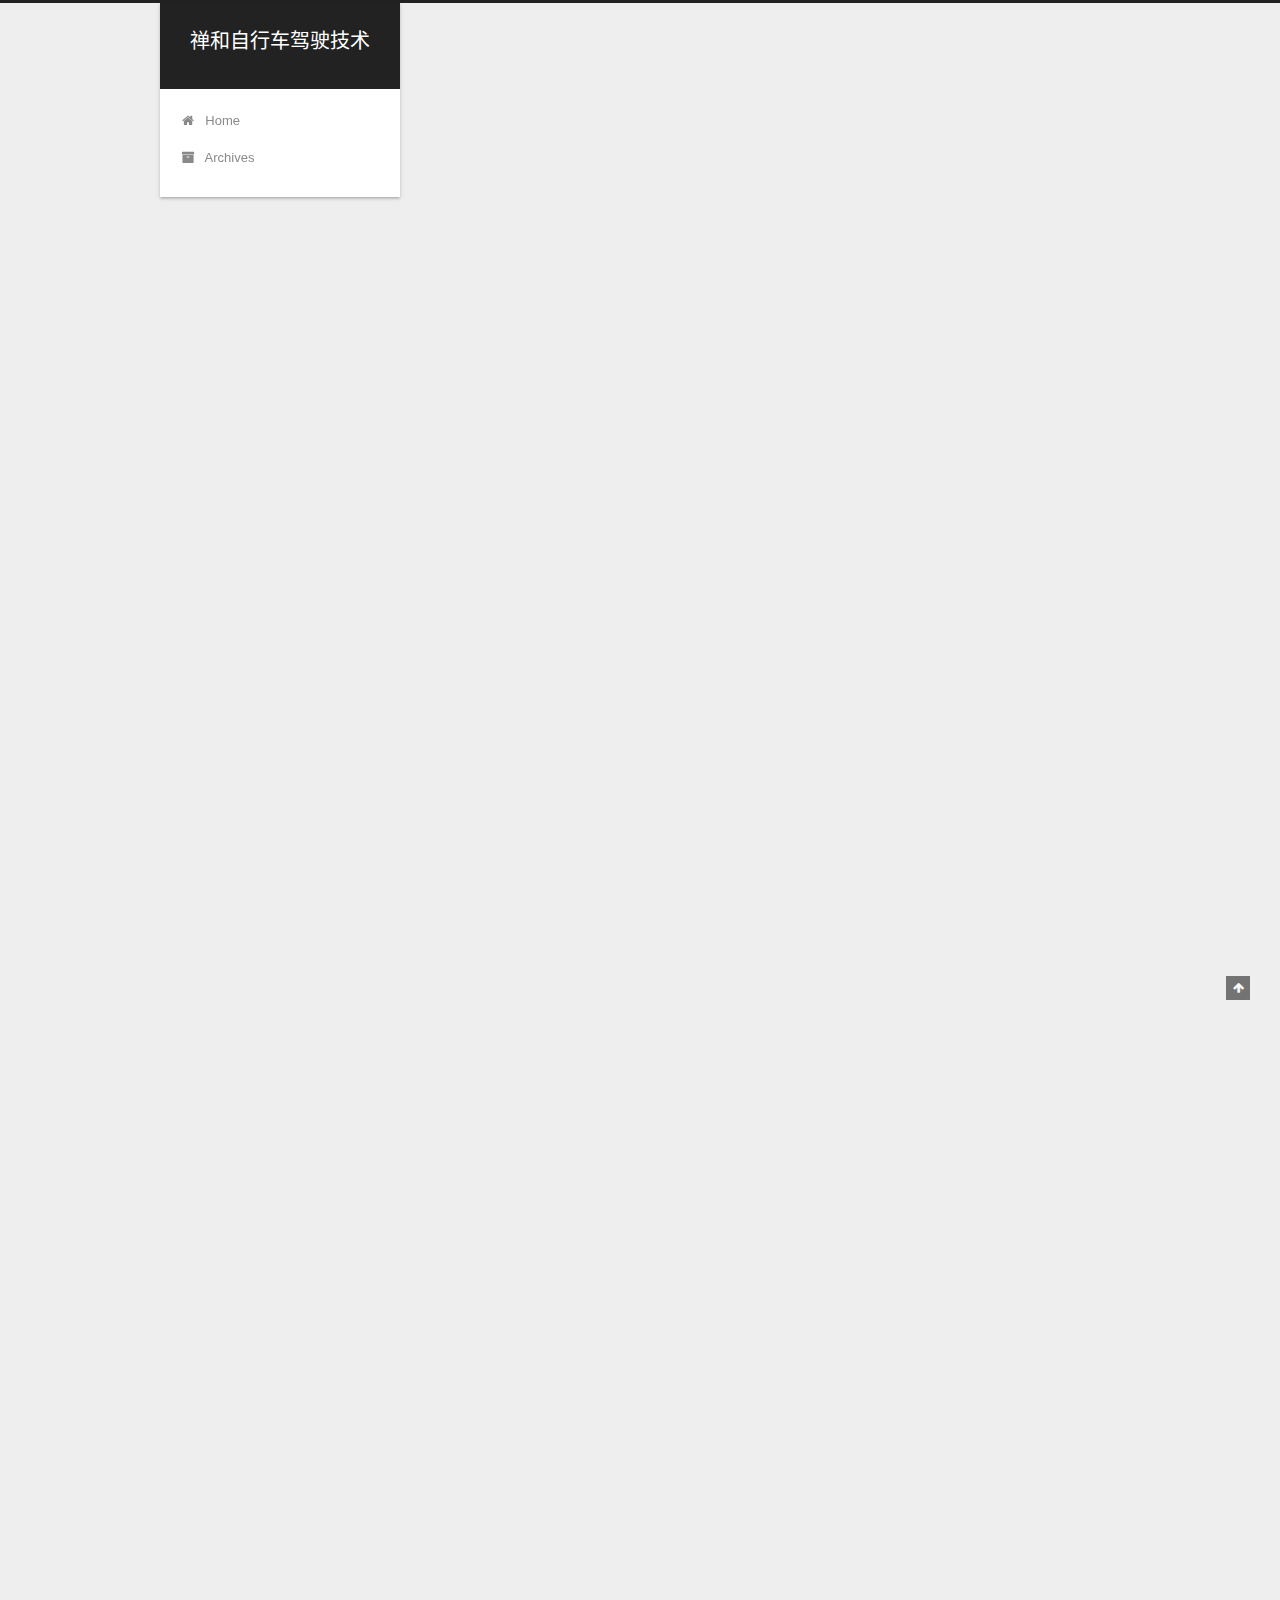
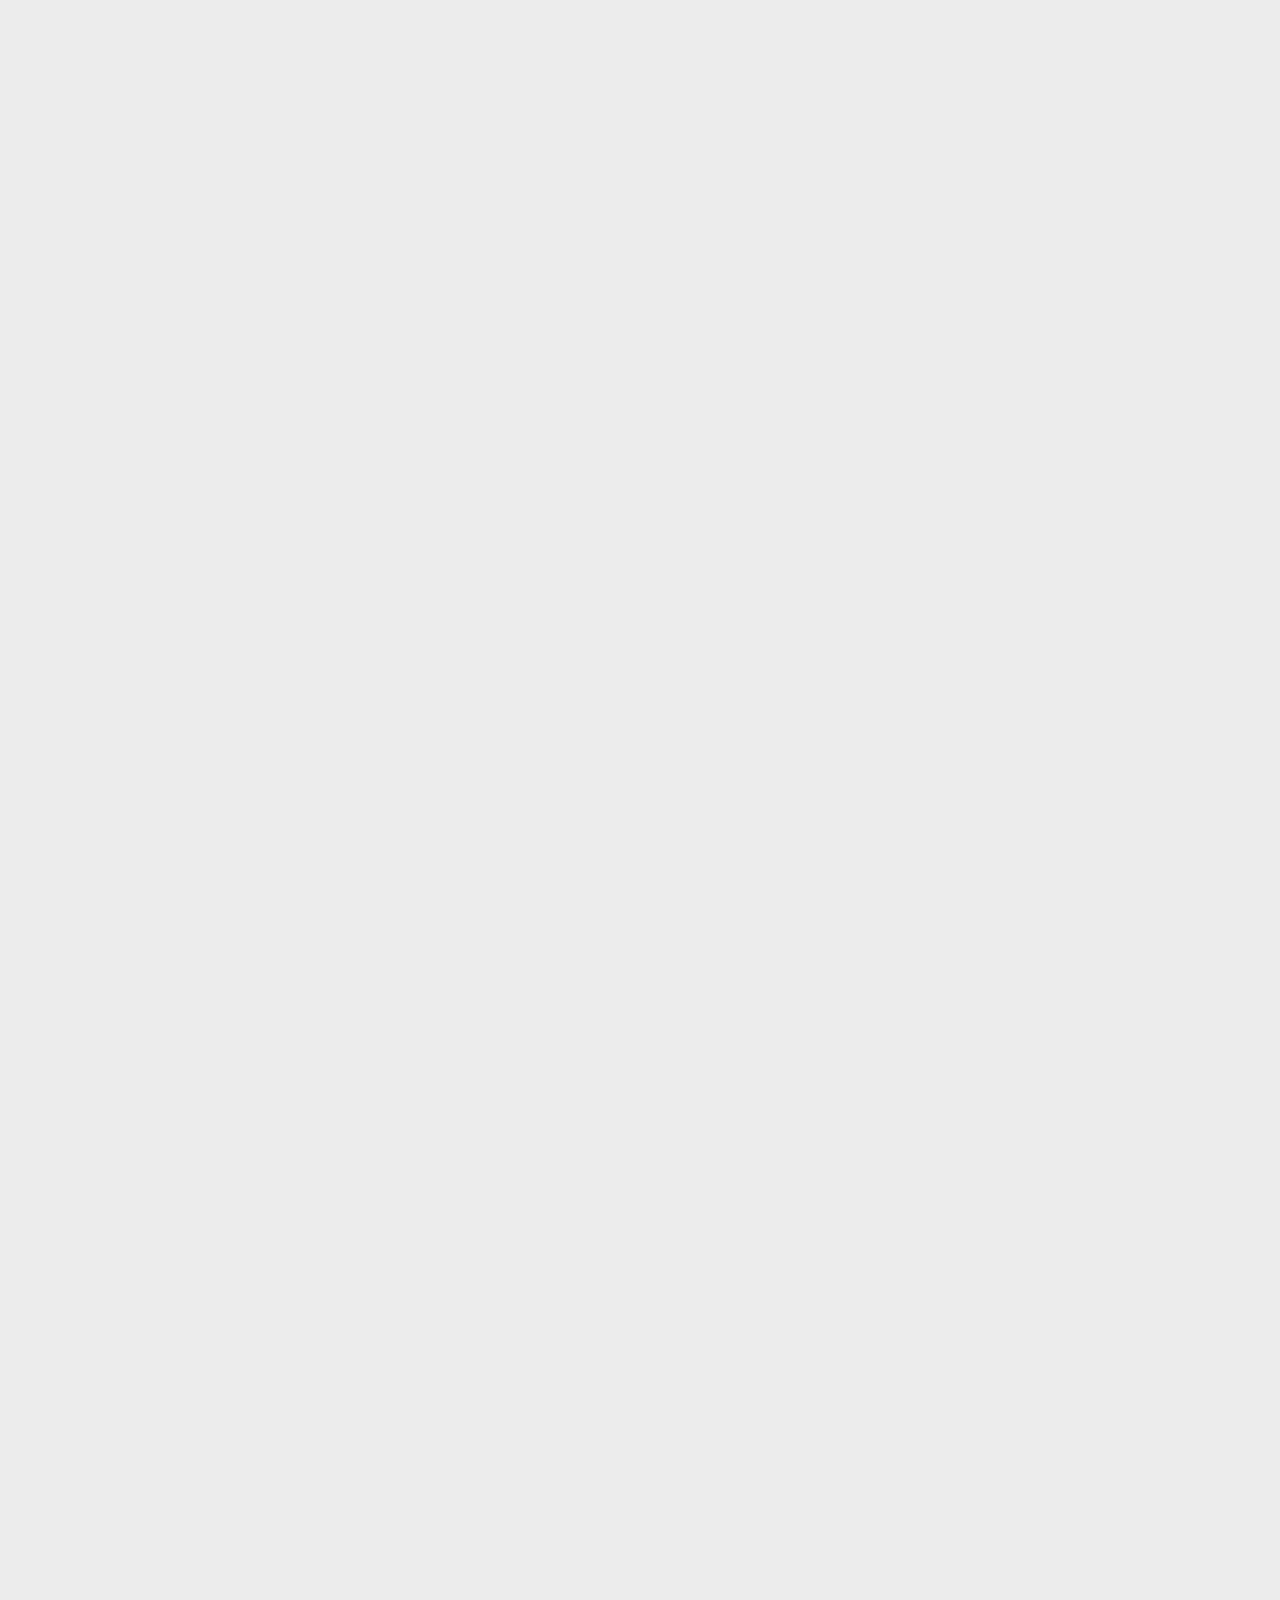
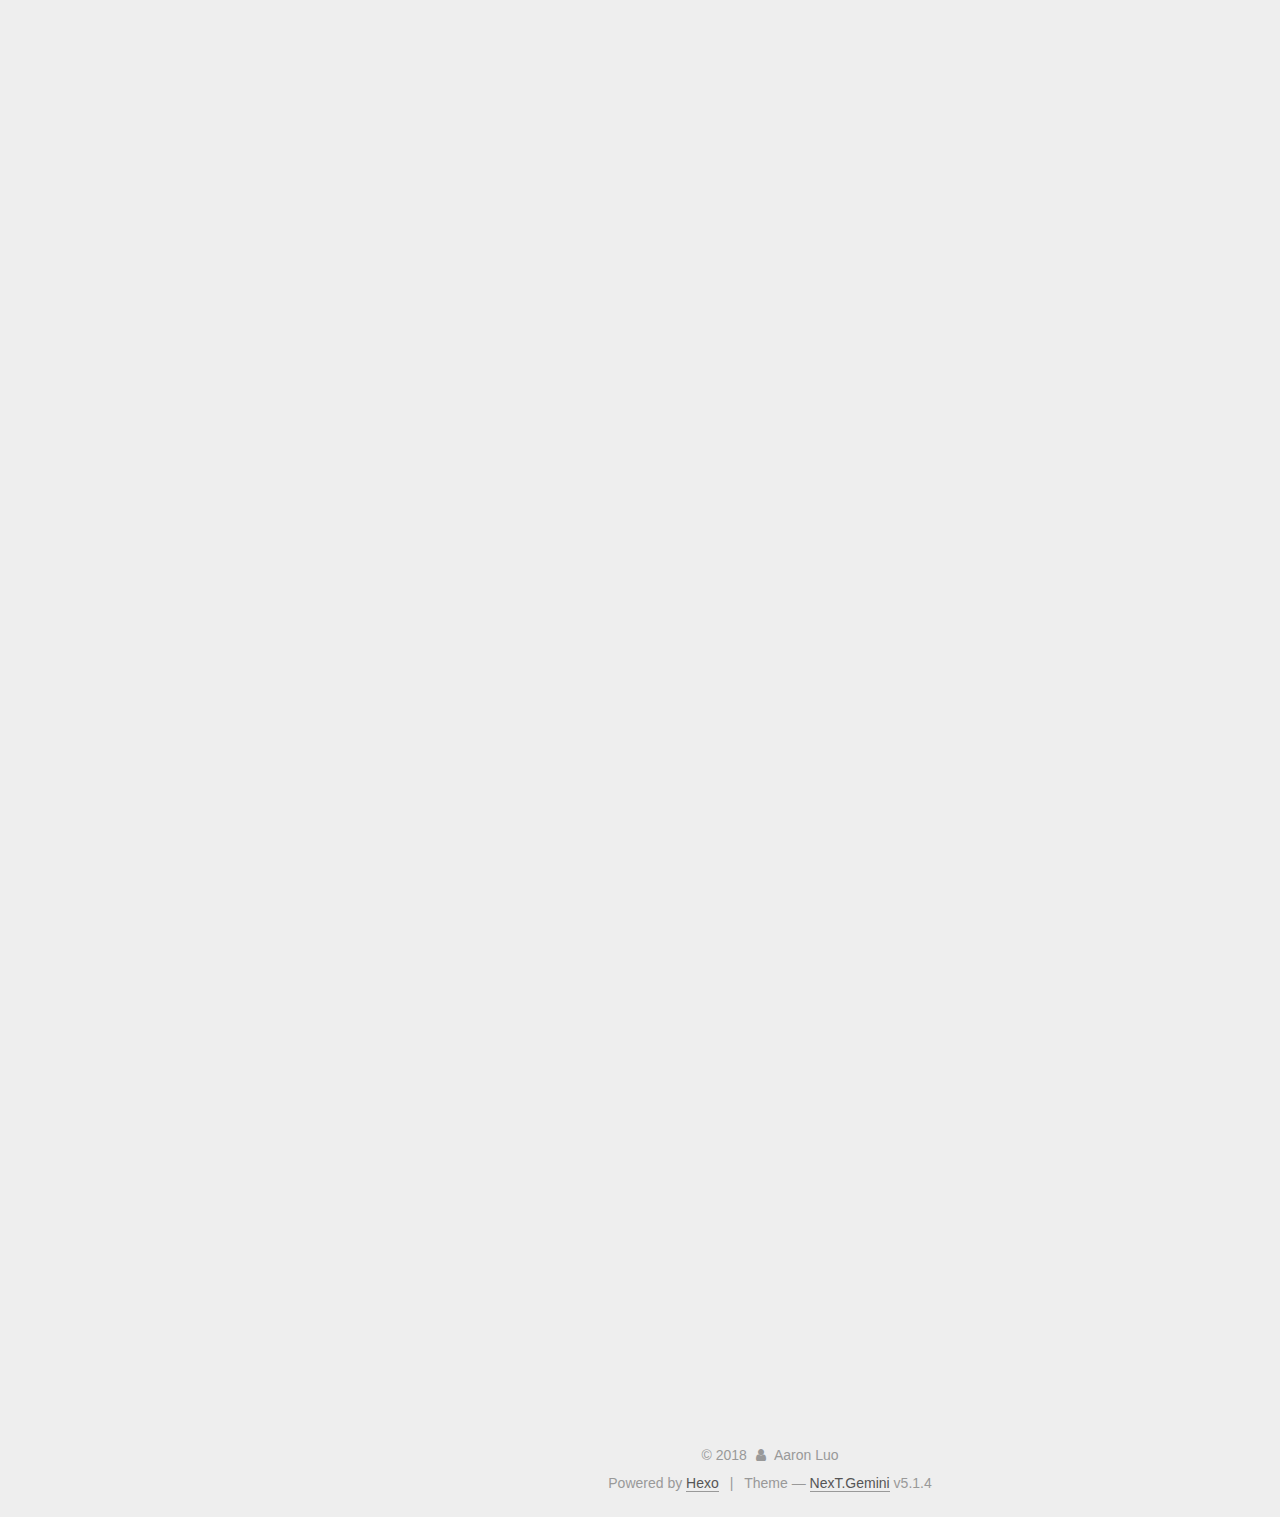
<file: index.html>
<!DOCTYPE html>



  


<html class="theme-next gemini use-motion" lang="zh-cn">
<head><meta name="generator" content="Hexo 3.8.0">
  <meta charset="UTF-8">
<meta http-equiv="X-UA-Compatible" content="IE=edge">
<meta name="viewport" content="width=device-width, initial-scale=1, maximum-scale=1">
<meta name="theme-color" content="#222">









<meta http-equiv="Cache-Control" content="no-transform">
<meta http-equiv="Cache-Control" content="no-siteapp">
















  
  
  <link href="/lib/fancybox/source/jquery.fancybox.css?v=2.1.5" rel="stylesheet" type="text/css">







<link href="/lib/font-awesome/css/font-awesome.min.css?v=4.6.2" rel="stylesheet" type="text/css">

<link href="/css/main.css?v=5.1.4" rel="stylesheet" type="text/css">


  <link rel="apple-touch-icon" sizes="180x180" href="/images/apple-touch-icon-next.png?v=5.1.4">


  <link rel="icon" type="image/png" sizes="32x32" href="/images/favicon-32x32-next.png?v=5.1.4">


  <link rel="icon" type="image/png" sizes="16x16" href="/images/favicon-16x16-next.png?v=5.1.4">


  <link rel="mask-icon" href="/images/logo.svg?v=5.1.4" color="#222">





  <meta name="keywords" content="Hexo, NexT">










<meta property="og:type" content="website">
<meta property="og:title" content="禅和自行车驾驶技术">
<meta property="og:url" content="http://yoursite.com/index.html">
<meta property="og:site_name" content="禅和自行车驾驶技术">
<meta property="og:locale" content="zh-cn">
<meta name="twitter:card" content="summary">
<meta name="twitter:title" content="禅和自行车驾驶技术">



<script type="text/javascript" id="hexo.configurations">
  var NexT = window.NexT || {};
  var CONFIG = {
    root: '/',
    scheme: 'Gemini',
    version: '5.1.4',
    sidebar: {"position":"left","display":"post","offset":12,"b2t":false,"scrollpercent":false,"onmobile":false},
    fancybox: true,
    tabs: true,
    motion: {"enable":true,"async":false,"transition":{"post_block":"fadeIn","post_header":"slideDownIn","post_body":"slideDownIn","coll_header":"slideLeftIn","sidebar":"slideUpIn"}},
    duoshuo: {
      userId: '0',
      author: 'Author'
    },
    algolia: {
      applicationID: '',
      apiKey: '',
      indexName: '',
      hits: {"per_page":10},
      labels: {"input_placeholder":"Search for Posts","hits_empty":"We didn't find any results for the search: ${query}","hits_stats":"${hits} results found in ${time} ms"}
    }
  };
</script>



  <link rel="canonical" href="http://yoursite.com/">





  <title>禅和自行车驾驶技术</title>
  




<script>
  (function(i,s,o,g,r,a,m){i['GoogleAnalyticsObject']=r;i[r]=i[r]||function(){
            (i[r].q=i[r].q||[]).push(arguments)},i[r].l=1*new Date();a=s.createElement(o),
          m=s.getElementsByTagName(o)[0];a.async=1;a.src=g;m.parentNode.insertBefore(a,m)
  })(window,document,'script','https://www.google-analytics.com/analytics.js','ga');
  ga('create', 'UA-130256712-1', 'auto');
  ga('send', 'pageview');
</script>





</head>

<body itemscope="" itemtype="http://schema.org/WebPage" lang="zh-cn">

  
  
    
  

  <div class="container sidebar-position-left 
  page-home">
    <div class="headband"></div>

    <header id="header" class="header" itemscope="" itemtype="http://schema.org/WPHeader">
      <div class="header-inner"><div class="site-brand-wrapper">
  <div class="site-meta ">
    

    <div class="custom-logo-site-title">
      <a href="/" class="brand" rel="start">
        <span class="logo-line-before"><i></i></span>
        <span class="site-title">禅和自行车驾驶技术</span>
        <span class="logo-line-after"><i></i></span>
      </a>
    </div>
      
        <p class="site-subtitle"></p>
      
  </div>

  <div class="site-nav-toggle">
    <button>
      <span class="btn-bar"></span>
      <span class="btn-bar"></span>
      <span class="btn-bar"></span>
    </button>
  </div>
</div>

<nav class="site-nav">
  

  
    <ul id="menu" class="menu">
      
        
        <li class="menu-item menu-item-home">
          <a href="/" rel="section">
            
              <i class="menu-item-icon fa fa-fw fa-home"></i> <br>
            
            Home
          </a>
        </li>
      
        
        <li class="menu-item menu-item-archives">
          <a href="/archives/" rel="section">
            
              <i class="menu-item-icon fa fa-fw fa-archive"></i> <br>
            
            Archives
          </a>
        </li>
      

      
    </ul>
  

  
</nav>



 </div>
    </header>

    <main id="main" class="main">
      <div class="main-inner">
        <div class="content-wrap">
          <div id="content" class="content">
            
  <section id="posts" class="posts-expand">
    
      

  

  
  
  

  <article class="post post-type-normal" itemscope="" itemtype="http://schema.org/Article">
  
  
  
  <div class="post-block">
    <link itemprop="mainEntityOfPage" href="http://yoursite.com/2018/12/04/算法练级攻略/">

    <span hidden itemprop="author" itemscope="" itemtype="http://schema.org/Person">
      <meta itemprop="name" content="Aaron Luo">
      <meta itemprop="description" content="">
      <meta itemprop="image" content="/images/avatar.gif">
    </span>

    <span hidden itemprop="publisher" itemscope="" itemtype="http://schema.org/Organization">
      <meta itemprop="name" content="禅和自行车驾驶技术">
    </span>

    
      <header class="post-header">

        
        
          <h1 class="post-title" itemprop="name headline">
                
                <a class="post-title-link" href="/2018/12/04/算法练级攻略/" itemprop="url">算法练级攻略</a></h1>
        

        <div class="post-meta">
          <span class="post-time">
            
              <span class="post-meta-item-icon">
                <i class="fa fa-calendar-o"></i>
              </span>
              
                <span class="post-meta-item-text">Posted on</span>
              
              <time title="Post created" itemprop="dateCreated datePublished" datetime="2018-12-04T11:29:04+08:00">
                2018-12-04
              </time>
            

            

            
          </span>

          

          
            
              <span class="post-comments-count">
                <span class="post-meta-divider">|</span>
                <span class="post-meta-item-icon">
                  <i class="fa fa-comment-o"></i>
                </span>
                <a href="/2018/12/04/算法练级攻略/#comments" itemprop="discussionUrl">
                  <span class="post-comments-count disqus-comment-count" data-disqus-identifier="2018/12/04/算法练级攻略/" itemprop="commentCount"></span>
                </a>
              </span>
            
          

          
          

          

          

          

        </div>
      </header>
    

    
    
    
    <div class="post-body" itemprop="articleBody">

      
      

      
        
          
            <h2 id="为什么要练习算法"><a href="#为什么要练习算法" class="headerlink" title="为什么要练习算法"></a>为什么要练习算法</h2><p>程序的世界，可以说是算法的世界，所以在码农们总要过了算法这道坎。这么说可能比价玄乎，那么就说几个具体的例子：</p>
<h3 id="面试"><a href="#面试" class="headerlink" title="面试"></a>面试</h3><p>大家可以看看各个大厂的面试笔试题目，算法的比重是巨大的。所以要你要想进入大厂算法这一关必须过。特别是对于校招的同学，没有工程经验，各大公司就喜欢使用计算的算法题目来考察面试者。而且越是注重技术的公司对算法的越高。俗话说水往低处流、人往高处走，过了算法这一关是基本的敲门砖。</p>
<h3 id="知其然，知其所以然"><a href="#知其然，知其所以然" class="headerlink" title="知其然，知其所以然"></a>知其然，知其所以然</h3><p>很多同学说，我们在平常工作中基本使用不到算法，比如使用数据的排序，类库里都已经有了现成的方法。这里大家可能忽略了一个问题，类库里的方法都是普适性的算法，对当前业务是否是最优的有待商榷。我们是不是应该编写更适合当前业务场景的算法？</p>
<p>即便在我们的最简单的业务代码中，也可能用到了其他技术组建；比如数据库，使用数据库中我们基本逃离不开表的设计，索引的优化，如果不了解索引的算法机制是无法设计出良好的索引结构的。</p>
<p>再比如Redis在系统中普遍使用，那么它依靠什么做到的高性能，背后是什么样的网络模型，什么样的数据结构来实现的这一目的。</p>
<p>无论哪个行业，我们都是看别人的方案、学习别人的思路，然后超越别人的实现；所以我们要了解常用软件的设计思路、算法实现，以让自己的眼界更开阔，写出更优雅的算法。</p>
<h3 id="我们不是菜鸟"><a href="#我们不是菜鸟" class="headerlink" title="我们不是菜鸟"></a>我们不是菜鸟</h3><p>每个程序员都是有追求的程序员，我们要认真对待每一行代码，对自己的代码有敬畏之心，它们的运行应该是高效的，这些都离不开算法的设计。</p>
<p>那么我们应该如何学习算法，经历哪些阶段，每个解读需要读哪些书呢？</p>
<h2 id="练习算法的几个阶段"><a href="#练习算法的几个阶段" class="headerlink" title="练习算法的几个阶段"></a>练习算法的几个阶段</h2><h3 id="入门阶段"><a href="#入门阶段" class="headerlink" title="入门阶段"></a>入门阶段</h3><p>对于入门阶段的新手，主要的目的是对算法有个感性的认识，了解算法能够做什么，会带来什么好处。<br>对这一阶段非常推荐<a href="https://book.douban.com/subject/26979890/" target="_blank" rel="noopener">算法图解</a>这本书，这本书让人非常容易理解的方式讲述了算法，帮助我们在日常的项目中使用算法，发挥算法的能量。<br>只看不练对知识的吸收是很低的，这本书提供了一些练习题目，里面的每个题目都应该实现一遍，另外对每章的主题，应该在leetcode上找到对应的题目进行练习。这一阶段除了书上的练习题，应该刷题目50～100道。</p>
<p>经过这一阶段的练习，对算法应该有感性的认识，并能解决常见的问题。但是这本书也有它的缺陷，很多内容细节不够清晰，对整个算法体系不够严谨和系统。理解了这一本应该进入第二阶段。</p>
<h3 id="大量练习阶段"><a href="#大量练习阶段" class="headerlink" title="大量练习阶段"></a>大量练习阶段</h3><p>有了上一阶段的基础，这一阶段应该阅读<a href="https://book.douban.com/subject/1139426/" target="_blank" rel="noopener">数据结构与算法分析</a>，这一本书曾被评为20世纪顶尖的30部计算机著作之一，基本上各大高校的经典教材；同时这本书难度适中，整体上非常系统和全面、严谨。</p>
<p>同时建议这一阶段根据每章的内容进行大量刷题，吃透每一章的内容。相信经过这一本书的洗礼，对常见公司的面试题目均可以拿下，如果纯粹从面试角度来讲，这一阶段可以阅读《编程之美》，《剑指 offer》可以让你如虎添翼。</p>
<h3 id="经典图书"><a href="#经典图书" class="headerlink" title="经典图书"></a>经典图书</h3><p>如果说算法的经典书籍，每个科班出身的程序员都会提及<a href="https://book.douban.com/subject/20432061/" target="_blank" rel="noopener">《算法导论》</a>,这本书更注重算法的正确性，复杂度的证明和数学公式的推导，这本书不是要看，而是要啃，不过如果再上一阶段没有充足的练习，草草阅读这一本书，会让人巨痛苦。</p>
<p>另外一本经典<a href="https://book.douban.com/subject/10432347/" target="_blank" rel="noopener">《算法》</a>,相对于算法导论来讲，阅读起来相对轻松，但是全面性来讲不如算法导论。</p>
<p>这一阶段除了啃算法导论这本书，还应该加上leetcode较难的题目，加深对每个章节的理解。经过这一阶段，可以说从理论上对算法有更深入的认识。</p>
<h3 id="大神阶段"><a href="#大神阶段" class="headerlink" title="大神阶段"></a>大神阶段</h3><p><a href="https://book.douban.com/subject/1130500/" target="_blank" rel="noopener">计算机程序设计艺术</a>，这绝对是一本神书，可以说是算法学习的终极挑战，没有成为大神估计也是只看了这本书书的简单章节。</p>
<h2 id="总结"><a href="#总结" class="headerlink" title="总结"></a>总结</h2><p>算法的重要性是显而易见的，市面上也各种图书和教程，不在多而在精；上面主要提及了五本书和leetcode,相信经过这五本书的阅读和练习，可以帮助你在算法道路上所向披靡。</p>

          
        
      
    </div>
    
    
    

    

    

    

    <footer class="post-footer">
      

      

      

      
      
        <div class="post-eof"></div>
      
    </footer>
  </div>
  
  
  
  </article>


    
      

  

  
  
  

  <article class="post post-type-normal" itemscope="" itemtype="http://schema.org/Article">
  
  
  
  <div class="post-block">
    <link itemprop="mainEntityOfPage" href="http://yoursite.com/2018/12/02/使用__slots__节省内存使用/">

    <span hidden itemprop="author" itemscope="" itemtype="http://schema.org/Person">
      <meta itemprop="name" content="Aaron Luo">
      <meta itemprop="description" content="">
      <meta itemprop="image" content="/images/avatar.gif">
    </span>

    <span hidden itemprop="publisher" itemscope="" itemtype="http://schema.org/Organization">
      <meta itemprop="name" content="禅和自行车驾驶技术">
    </span>

    
      <header class="post-header">

        
        
          <h1 class="post-title" itemprop="name headline">
                
                <a class="post-title-link" href="/2018/12/02/使用__slots__节省内存使用/" itemprop="url">使用__slots__节省内存使用</a></h1>
        

        <div class="post-meta">
          <span class="post-time">
            
              <span class="post-meta-item-icon">
                <i class="fa fa-calendar-o"></i>
              </span>
              
                <span class="post-meta-item-text">Posted on</span>
              
              <time title="Post created" itemprop="dateCreated datePublished" datetime="2018-12-02T12:53:35+08:00">
                2018-12-02
              </time>
            

            

            
          </span>

          

          
            
              <span class="post-comments-count">
                <span class="post-meta-divider">|</span>
                <span class="post-meta-item-icon">
                  <i class="fa fa-comment-o"></i>
                </span>
                <a href="/2018/12/02/使用__slots__节省内存使用/#comments" itemprop="discussionUrl">
                  <span class="post-comments-count disqus-comment-count" data-disqus-identifier="2018/12/02/使用__slots__节省内存使用/" itemprop="commentCount"></span>
                </a>
              </span>
            
          

          
          

          

          

          

        </div>
      </header>
    

    
    
    
    <div class="post-body" itemprop="articleBody">

      
      

      
        
          
            <p>在我们的程序中总是在空间换时间、时间换空间中来回转换，今天我们来使用Python的__solts__来节省内存的方法。</p>
<p>比如我们现在有一个Employee类，记录了员工的一些基本信息，<br><figure class="highlight plain"><table><tr><td class="gutter"><pre><span class="line">1</span><br><span class="line">2</span><br><span class="line">3</span><br><span class="line">4</span><br><span class="line">5</span><br></pre></td><td class="code"><pre><span class="line">class Employee():</span><br><span class="line"></span><br><span class="line">    def __init__(self, name, age):</span><br><span class="line">        self.name = name</span><br><span class="line">        self.age = age</span><br></pre></td></tr></table></figure></p>
<p>那么一个employee实例需要多少内存呢，这里是一个简单的脚本来计算内存的使用情况<br><figure class="highlight plain"><table><tr><td class="gutter"><pre><span class="line">1</span><br><span class="line">2</span><br><span class="line">3</span><br><span class="line">4</span><br><span class="line">5</span><br><span class="line">6</span><br><span class="line">7</span><br></pre></td><td class="code"><pre><span class="line">import sys</span><br><span class="line">import resource</span><br><span class="line"></span><br><span class="line">mem_start = resource.getrusage(resource.RUSAGE_SELF).ru_maxrss</span><br><span class="line">objs = [Employee(&apos;name&apos;, 18) for i in range(100000)]</span><br><span class="line">mem_end = resource.getrusage(resource.RUSAGE_SELF).ru_maxrss</span><br><span class="line">print(mem_end - mem_start)</span><br></pre></td></tr></table></figure></p>
<p>从运行结果看我们大概使用17M内存，那么现在我们使用__slots__,修改后的Employee类如下<br><figure class="highlight plain"><table><tr><td class="gutter"><pre><span class="line">1</span><br><span class="line">2</span><br><span class="line">3</span><br><span class="line">4</span><br><span class="line">5</span><br><span class="line">6</span><br></pre></td><td class="code"><pre><span class="line">class Employee():</span><br><span class="line">    __slots__ = (&apos;name&apos;, &apos;age&apos;)</span><br><span class="line"></span><br><span class="line">    def __init__(self, name, age):</span><br><span class="line">        self.name = name</span><br><span class="line">        self.age = age</span><br></pre></td></tr></table></figure></p>
<p>再次运行发现这次使用了大约6M内存,使用内存不到原来的40%。</p>
<p>那么这一切背后的逻辑是是什么呢？<br>在默认情况下Python中的实例使用__dict__来保存实例的属性，因为这个存储会耗费大量的内存，如果使用了__slots__,系统会使用元祖的形式来保存属性,从而节省了大量内存,我们使用dir(obj)会发现实例没有__dict__属性</p>
<p>除了这些之外，使用__slots__还有一些注意事项</p>
<ol>
<li>不能为实例设置新的属性</li>
<li>如果不把__weakref__加入__slots__,则实例不支持弱引用</li>
</ol>
<p>更多的详细说明参见<a href="https://docs.python.org/3.7/reference/datamodel.html#object.__slots__" target="_blank" rel="noopener">这里</a></p>

          
        
      
    </div>
    
    
    

    

    

    

    <footer class="post-footer">
      

      

      

      
      
        <div class="post-eof"></div>
      
    </footer>
  </div>
  
  
  
  </article>


    
      

  

  
  
  

  <article class="post post-type-normal" itemscope="" itemtype="http://schema.org/Article">
  
  
  
  <div class="post-block">
    <link itemprop="mainEntityOfPage" href="http://yoursite.com/2018/11/20/hello-world/">

    <span hidden itemprop="author" itemscope="" itemtype="http://schema.org/Person">
      <meta itemprop="name" content="Aaron Luo">
      <meta itemprop="description" content="">
      <meta itemprop="image" content="/images/avatar.gif">
    </span>

    <span hidden itemprop="publisher" itemscope="" itemtype="http://schema.org/Organization">
      <meta itemprop="name" content="禅和自行车驾驶技术">
    </span>

    
      <header class="post-header">

        
        
          <h1 class="post-title" itemprop="name headline">
                
                <a class="post-title-link" href="/2018/11/20/hello-world/" itemprop="url">Hello World</a></h1>
        

        <div class="post-meta">
          <span class="post-time">
            
              <span class="post-meta-item-icon">
                <i class="fa fa-calendar-o"></i>
              </span>
              
                <span class="post-meta-item-text">Posted on</span>
              
              <time title="Post created" itemprop="dateCreated datePublished" datetime="2018-11-20T20:41:48+08:00">
                2018-11-20
              </time>
            

            

            
          </span>

          

          
            
              <span class="post-comments-count">
                <span class="post-meta-divider">|</span>
                <span class="post-meta-item-icon">
                  <i class="fa fa-comment-o"></i>
                </span>
                <a href="/2018/11/20/hello-world/#comments" itemprop="discussionUrl">
                  <span class="post-comments-count disqus-comment-count" data-disqus-identifier="2018/11/20/hello-world/" itemprop="commentCount"></span>
                </a>
              </span>
            
          

          
          

          

          

          

        </div>
      </header>
    

    
    
    
    <div class="post-body" itemprop="articleBody">

      
      

      
        
          
            <p>Welcome to <a href="https://hexo.io/" target="_blank" rel="noopener">Hexo</a>! This is your very first post. Check <a href="https://hexo.io/docs/" target="_blank" rel="noopener">documentation</a> for more info. If you get any problems when using Hexo, you can find the answer in <a href="https://hexo.io/docs/troubleshooting.html" target="_blank" rel="noopener">troubleshooting</a> or you can ask me on <a href="https://github.com/hexojs/hexo/issues" target="_blank" rel="noopener">GitHub</a>.</p>
<h2 id="Quick-Start"><a href="#Quick-Start" class="headerlink" title="Quick Start"></a>Quick Start</h2><h3 id="Create-a-new-post"><a href="#Create-a-new-post" class="headerlink" title="Create a new post"></a>Create a new post</h3><figure class="highlight bash"><table><tr><td class="gutter"><pre><span class="line">1</span><br></pre></td><td class="code"><pre><span class="line">$ hexo new <span class="string">"My New Post"</span></span><br></pre></td></tr></table></figure>
<p>More info: <a href="https://hexo.io/docs/writing.html" target="_blank" rel="noopener">Writing</a></p>
<h3 id="Run-server"><a href="#Run-server" class="headerlink" title="Run server"></a>Run server</h3><figure class="highlight bash"><table><tr><td class="gutter"><pre><span class="line">1</span><br></pre></td><td class="code"><pre><span class="line">$ hexo server</span><br></pre></td></tr></table></figure>
<p>More info: <a href="https://hexo.io/docs/server.html" target="_blank" rel="noopener">Server</a></p>
<h3 id="Generate-static-files"><a href="#Generate-static-files" class="headerlink" title="Generate static files"></a>Generate static files</h3><figure class="highlight bash"><table><tr><td class="gutter"><pre><span class="line">1</span><br></pre></td><td class="code"><pre><span class="line">$ hexo generate</span><br></pre></td></tr></table></figure>
<p>More info: <a href="https://hexo.io/docs/generating.html" target="_blank" rel="noopener">Generating</a></p>
<h3 id="Deploy-to-remote-sites"><a href="#Deploy-to-remote-sites" class="headerlink" title="Deploy to remote sites"></a>Deploy to remote sites</h3><figure class="highlight bash"><table><tr><td class="gutter"><pre><span class="line">1</span><br></pre></td><td class="code"><pre><span class="line">$ hexo deploy</span><br></pre></td></tr></table></figure>
<p>More info: <a href="https://hexo.io/docs/deployment.html" target="_blank" rel="noopener">Deployment</a></p>

          
        
      
    </div>
    
    
    

    

    

    

    <footer class="post-footer">
      

      

      

      
      
        <div class="post-eof"></div>
      
    </footer>
  </div>
  
  
  
  </article>


    
  </section>

  


          </div>
          


          

        </div>
        
          
  
  <div class="sidebar-toggle">
    <div class="sidebar-toggle-line-wrap">
      <span class="sidebar-toggle-line sidebar-toggle-line-first"></span>
      <span class="sidebar-toggle-line sidebar-toggle-line-middle"></span>
      <span class="sidebar-toggle-line sidebar-toggle-line-last"></span>
    </div>
  </div>

  <aside id="sidebar" class="sidebar">
    
    <div class="sidebar-inner">

      

      

      <section class="site-overview-wrap sidebar-panel sidebar-panel-active">
        <div class="site-overview">
          <div class="site-author motion-element" itemprop="author" itemscope="" itemtype="http://schema.org/Person">
            
              <p class="site-author-name" itemprop="name">Aaron Luo</p>
              <p class="site-description motion-element" itemprop="description"></p>
          </div>

          <nav class="site-state motion-element">

            
              <div class="site-state-item site-state-posts">
              
                <a href="/archives/">
              
                  <span class="site-state-item-count">3</span>
                  <span class="site-state-item-name">posts</span>
                </a>
              </div>
            

            

            
              
              
              <div class="site-state-item site-state-tags">
                
                  <span class="site-state-item-count">2</span>
                  <span class="site-state-item-name">tags</span>
                
              </div>
            

          </nav>

          

          

          
          

          
          

          

        </div>
      </section>

      

      

    </div>
  </aside>


        
      </div>
    </main>

    <footer id="footer" class="footer">
      <div class="footer-inner">
        <div class="copyright">&copy; <span itemprop="copyrightYear">2018</span>
  <span class="with-love">
    <i class="fa fa-user"></i>
  </span>
  <span class="author" itemprop="copyrightHolder">Aaron Luo</span>

  
</div>


  <div class="powered-by">Powered by <a class="theme-link" target="_blank" href="https://hexo.io">Hexo</a></div>



  <span class="post-meta-divider">|</span>



  <div class="theme-info">Theme &mdash; <a class="theme-link" target="_blank" href="https://github.com/iissnan/hexo-theme-next">NexT.Gemini</a> v5.1.4</div>




        







        
      </div>
    </footer>

    
      <div class="back-to-top">
        <i class="fa fa-arrow-up"></i>
        
      </div>
    

    

  </div>

  

<script type="text/javascript">
  if (Object.prototype.toString.call(window.Promise) !== '[object Function]') {
    window.Promise = null;
  }
</script>









  












  
  
    <script type="text/javascript" src="/lib/jquery/index.js?v=2.1.3"></script>
  

  
  
    <script type="text/javascript" src="/lib/fastclick/lib/fastclick.min.js?v=1.0.6"></script>
  

  
  
    <script type="text/javascript" src="/lib/jquery_lazyload/jquery.lazyload.js?v=1.9.7"></script>
  

  
  
    <script type="text/javascript" src="/lib/velocity/velocity.min.js?v=1.2.1"></script>
  

  
  
    <script type="text/javascript" src="/lib/velocity/velocity.ui.min.js?v=1.2.1"></script>
  

  
  
    <script type="text/javascript" src="/lib/fancybox/source/jquery.fancybox.pack.js?v=2.1.5"></script>
  


  


  <script type="text/javascript" src="/js/src/utils.js?v=5.1.4"></script>

  <script type="text/javascript" src="/js/src/motion.js?v=5.1.4"></script>



  
  


  <script type="text/javascript" src="/js/src/affix.js?v=5.1.4"></script>

  <script type="text/javascript" src="/js/src/schemes/pisces.js?v=5.1.4"></script>



  

  


  <script type="text/javascript" src="/js/src/bootstrap.js?v=5.1.4"></script>



  


  

    
      <script id="dsq-count-scr" src="https://shan-he-zi-xing-che-jia-shi-ji-zhu.disqus.com/count.js" async></script>
    

    

  




	





  














  





  

  

  

  
  

  

  

  

</body>
</html>
</file>
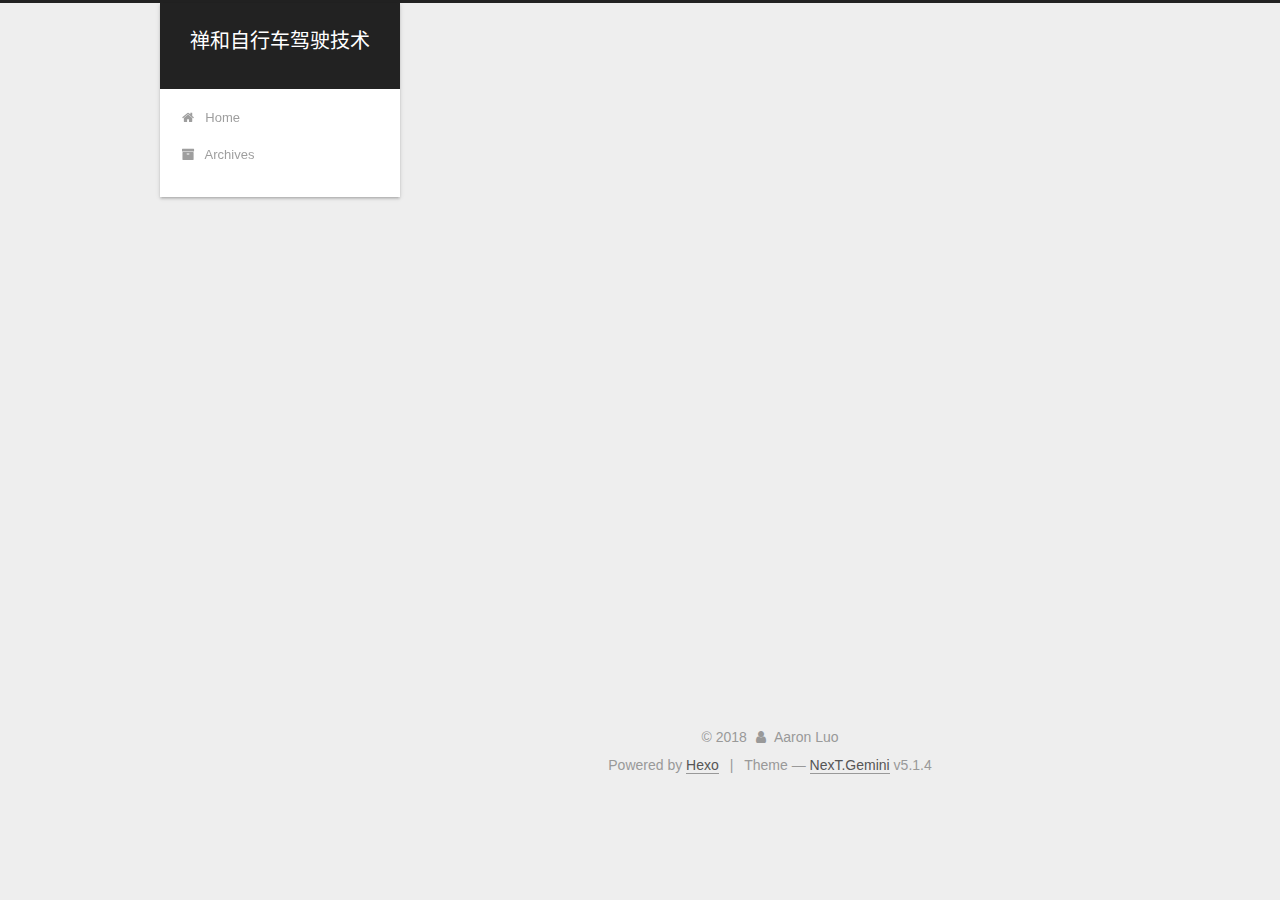
<file: archives/index.html>
<!DOCTYPE html>



  


<html class="theme-next gemini use-motion" lang="zh-cn">
<head><meta name="generator" content="Hexo 3.8.0">
  <meta charset="UTF-8">
<meta http-equiv="X-UA-Compatible" content="IE=edge">
<meta name="viewport" content="width=device-width, initial-scale=1, maximum-scale=1">
<meta name="theme-color" content="#222">









<meta http-equiv="Cache-Control" content="no-transform">
<meta http-equiv="Cache-Control" content="no-siteapp">
















  
  
  <link href="/lib/fancybox/source/jquery.fancybox.css?v=2.1.5" rel="stylesheet" type="text/css">







<link href="/lib/font-awesome/css/font-awesome.min.css?v=4.6.2" rel="stylesheet" type="text/css">

<link href="/css/main.css?v=5.1.4" rel="stylesheet" type="text/css">


  <link rel="apple-touch-icon" sizes="180x180" href="/images/apple-touch-icon-next.png?v=5.1.4">


  <link rel="icon" type="image/png" sizes="32x32" href="/images/favicon-32x32-next.png?v=5.1.4">


  <link rel="icon" type="image/png" sizes="16x16" href="/images/favicon-16x16-next.png?v=5.1.4">


  <link rel="mask-icon" href="/images/logo.svg?v=5.1.4" color="#222">





  <meta name="keywords" content="Hexo, NexT">










<meta property="og:type" content="website">
<meta property="og:title" content="禅和自行车驾驶技术">
<meta property="og:url" content="http://yoursite.com/archives/index.html">
<meta property="og:site_name" content="禅和自行车驾驶技术">
<meta property="og:locale" content="zh-cn">
<meta name="twitter:card" content="summary">
<meta name="twitter:title" content="禅和自行车驾驶技术">



<script type="text/javascript" id="hexo.configurations">
  var NexT = window.NexT || {};
  var CONFIG = {
    root: '/',
    scheme: 'Gemini',
    version: '5.1.4',
    sidebar: {"position":"left","display":"post","offset":12,"b2t":false,"scrollpercent":false,"onmobile":false},
    fancybox: true,
    tabs: true,
    motion: {"enable":true,"async":false,"transition":{"post_block":"fadeIn","post_header":"slideDownIn","post_body":"slideDownIn","coll_header":"slideLeftIn","sidebar":"slideUpIn"}},
    duoshuo: {
      userId: '0',
      author: 'Author'
    },
    algolia: {
      applicationID: '',
      apiKey: '',
      indexName: '',
      hits: {"per_page":10},
      labels: {"input_placeholder":"Search for Posts","hits_empty":"We didn't find any results for the search: ${query}","hits_stats":"${hits} results found in ${time} ms"}
    }
  };
</script>



  <link rel="canonical" href="http://yoursite.com/archives/">





  <title>Archive | 禅和自行车驾驶技术</title>
  




<script>
  (function(i,s,o,g,r,a,m){i['GoogleAnalyticsObject']=r;i[r]=i[r]||function(){
            (i[r].q=i[r].q||[]).push(arguments)},i[r].l=1*new Date();a=s.createElement(o),
          m=s.getElementsByTagName(o)[0];a.async=1;a.src=g;m.parentNode.insertBefore(a,m)
  })(window,document,'script','https://www.google-analytics.com/analytics.js','ga');
  ga('create', 'UA-130256712-1', 'auto');
  ga('send', 'pageview');
</script>





</head>

<body itemscope="" itemtype="http://schema.org/WebPage" lang="zh-cn">

  
  
    
  

  <div class="container sidebar-position-left page-archive">
    <div class="headband"></div>

    <header id="header" class="header" itemscope="" itemtype="http://schema.org/WPHeader">
      <div class="header-inner"><div class="site-brand-wrapper">
  <div class="site-meta ">
    

    <div class="custom-logo-site-title">
      <a href="/" class="brand" rel="start">
        <span class="logo-line-before"><i></i></span>
        <span class="site-title">禅和自行车驾驶技术</span>
        <span class="logo-line-after"><i></i></span>
      </a>
    </div>
      
        <p class="site-subtitle"></p>
      
  </div>

  <div class="site-nav-toggle">
    <button>
      <span class="btn-bar"></span>
      <span class="btn-bar"></span>
      <span class="btn-bar"></span>
    </button>
  </div>
</div>

<nav class="site-nav">
  

  
    <ul id="menu" class="menu">
      
        
        <li class="menu-item menu-item-home">
          <a href="/" rel="section">
            
              <i class="menu-item-icon fa fa-fw fa-home"></i> <br>
            
            Home
          </a>
        </li>
      
        
        <li class="menu-item menu-item-archives">
          <a href="/archives/" rel="section">
            
              <i class="menu-item-icon fa fa-fw fa-archive"></i> <br>
            
            Archives
          </a>
        </li>
      

      
    </ul>
  

  
</nav>



 </div>
    </header>

    <main id="main" class="main">
      <div class="main-inner">
        <div class="content-wrap">
          <div id="content" class="content">
            

  
  
  
  <div class="post-block archive">
    <div id="posts" class="posts-collapse">
      <span class="archive-move-on"></span>

      <span class="archive-page-counter">
        
        
        
          
        
        Um..! 3 posts in total. Keep on posting.
      </span>

      

        
        
        

        
          
          <div class="collection-title">
            <h1 class="archive-year" id="archive-year-2018">2018</h1>
          </div>
        
        

        

  <article class="post post-type-normal" itemscope="" itemtype="http://schema.org/Article">
    <header class="post-header">

      <h2 class="post-title">
        
            <a class="post-title-link" href="/2018/12/04/算法练级攻略/" itemprop="url">
              
                <span itemprop="name">算法练级攻略</span>
              
            </a>
        
      </h2>

      <div class="post-meta">
        <time class="post-time" itemprop="dateCreated" datetime="2018-12-04T11:29:04+08:00" content="2018-12-04">
          12-04
        </time>
      </div>

    </header>
  </article>



      

        
        
        

        
        

        

  <article class="post post-type-normal" itemscope="" itemtype="http://schema.org/Article">
    <header class="post-header">

      <h2 class="post-title">
        
            <a class="post-title-link" href="/2018/12/02/使用__slots__节省内存使用/" itemprop="url">
              
                <span itemprop="name">使用__slots__节省内存使用</span>
              
            </a>
        
      </h2>

      <div class="post-meta">
        <time class="post-time" itemprop="dateCreated" datetime="2018-12-02T12:53:35+08:00" content="2018-12-02">
          12-02
        </time>
      </div>

    </header>
  </article>



      

        
        
        

        
        

        

  <article class="post post-type-normal" itemscope="" itemtype="http://schema.org/Article">
    <header class="post-header">

      <h2 class="post-title">
        
            <a class="post-title-link" href="/2018/11/20/hello-world/" itemprop="url">
              
                <span itemprop="name">Hello World</span>
              
            </a>
        
      </h2>

      <div class="post-meta">
        <time class="post-time" itemprop="dateCreated" datetime="2018-11-20T20:41:48+08:00" content="2018-11-20">
          11-20
        </time>
      </div>

    </header>
  </article>



      

    </div>
  </div>
  
  
  

  



          </div>
          


          

        </div>
        
          
  
  <div class="sidebar-toggle">
    <div class="sidebar-toggle-line-wrap">
      <span class="sidebar-toggle-line sidebar-toggle-line-first"></span>
      <span class="sidebar-toggle-line sidebar-toggle-line-middle"></span>
      <span class="sidebar-toggle-line sidebar-toggle-line-last"></span>
    </div>
  </div>

  <aside id="sidebar" class="sidebar">
    
    <div class="sidebar-inner">

      

      

      <section class="site-overview-wrap sidebar-panel sidebar-panel-active">
        <div class="site-overview">
          <div class="site-author motion-element" itemprop="author" itemscope="" itemtype="http://schema.org/Person">
            
              <p class="site-author-name" itemprop="name">Aaron Luo</p>
              <p class="site-description motion-element" itemprop="description"></p>
          </div>

          <nav class="site-state motion-element">

            
              <div class="site-state-item site-state-posts">
              
                <a href="/archives/">
              
                  <span class="site-state-item-count">3</span>
                  <span class="site-state-item-name">posts</span>
                </a>
              </div>
            

            

            
              
              
              <div class="site-state-item site-state-tags">
                
                  <span class="site-state-item-count">2</span>
                  <span class="site-state-item-name">tags</span>
                
              </div>
            

          </nav>

          

          

          
          

          
          

          

        </div>
      </section>

      

      

    </div>
  </aside>


        
      </div>
    </main>

    <footer id="footer" class="footer">
      <div class="footer-inner">
        <div class="copyright">&copy; <span itemprop="copyrightYear">2018</span>
  <span class="with-love">
    <i class="fa fa-user"></i>
  </span>
  <span class="author" itemprop="copyrightHolder">Aaron Luo</span>

  
</div>


  <div class="powered-by">Powered by <a class="theme-link" target="_blank" href="https://hexo.io">Hexo</a></div>



  <span class="post-meta-divider">|</span>



  <div class="theme-info">Theme &mdash; <a class="theme-link" target="_blank" href="https://github.com/iissnan/hexo-theme-next">NexT.Gemini</a> v5.1.4</div>




        







        
      </div>
    </footer>

    
      <div class="back-to-top">
        <i class="fa fa-arrow-up"></i>
        
      </div>
    

    

  </div>

  

<script type="text/javascript">
  if (Object.prototype.toString.call(window.Promise) !== '[object Function]') {
    window.Promise = null;
  }
</script>









  












  
  
    <script type="text/javascript" src="/lib/jquery/index.js?v=2.1.3"></script>
  

  
  
    <script type="text/javascript" src="/lib/fastclick/lib/fastclick.min.js?v=1.0.6"></script>
  

  
  
    <script type="text/javascript" src="/lib/jquery_lazyload/jquery.lazyload.js?v=1.9.7"></script>
  

  
  
    <script type="text/javascript" src="/lib/velocity/velocity.min.js?v=1.2.1"></script>
  

  
  
    <script type="text/javascript" src="/lib/velocity/velocity.ui.min.js?v=1.2.1"></script>
  

  
  
    <script type="text/javascript" src="/lib/fancybox/source/jquery.fancybox.pack.js?v=2.1.5"></script>
  


  


  <script type="text/javascript" src="/js/src/utils.js?v=5.1.4"></script>

  <script type="text/javascript" src="/js/src/motion.js?v=5.1.4"></script>



  
  


  <script type="text/javascript" src="/js/src/affix.js?v=5.1.4"></script>

  <script type="text/javascript" src="/js/src/schemes/pisces.js?v=5.1.4"></script>



  

  


  <script type="text/javascript" src="/js/src/bootstrap.js?v=5.1.4"></script>



  


  

    
      <script id="dsq-count-scr" src="https://shan-he-zi-xing-che-jia-shi-ji-zhu.disqus.com/count.js" async></script>
    

    

  




	





  














  





  

  

  

  
  

  

  

  

</body>
</html>
</file>
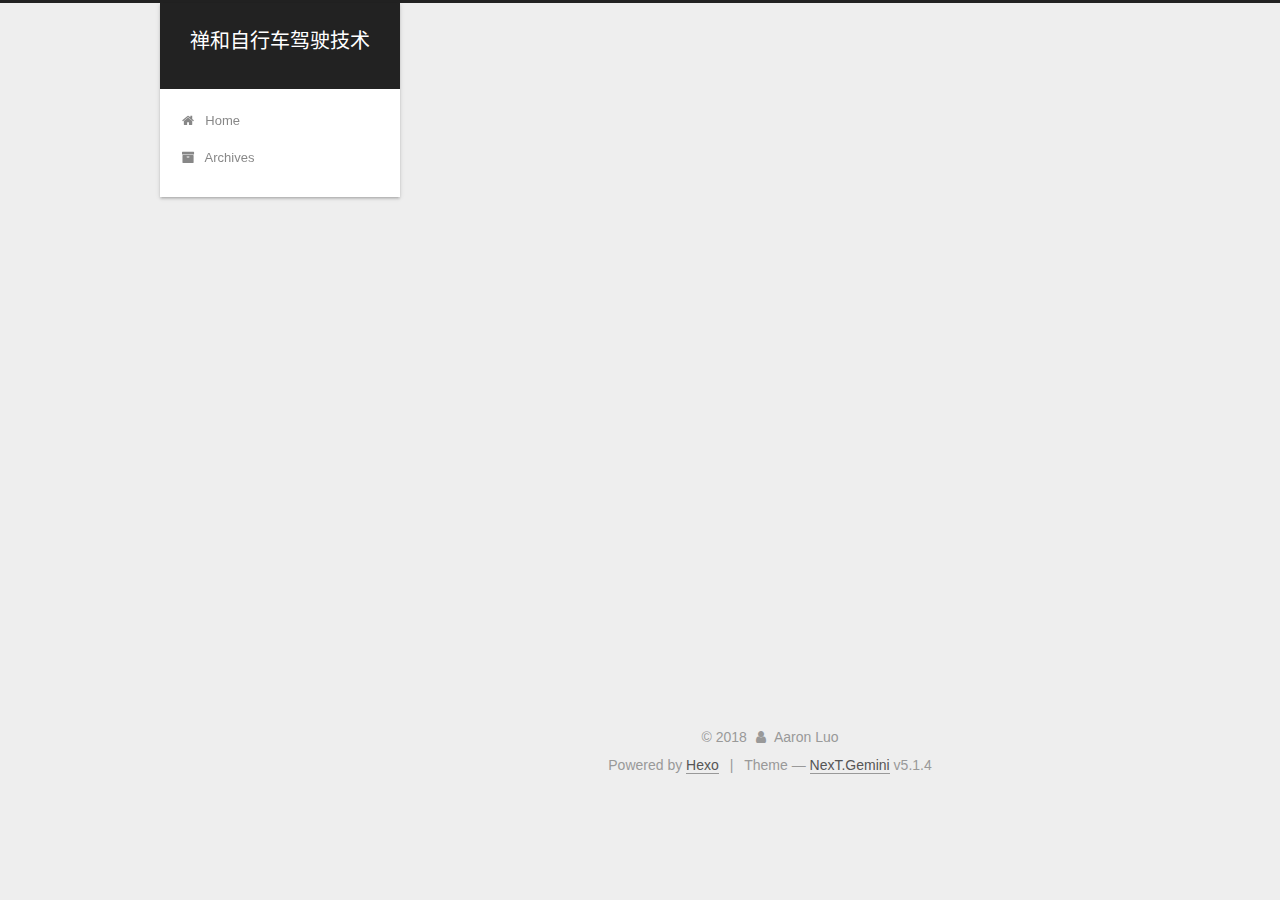
<file: archives/2018/index.html>
<!DOCTYPE html>



  


<html class="theme-next gemini use-motion" lang="zh-cn">
<head><meta name="generator" content="Hexo 3.8.0">
  <meta charset="UTF-8">
<meta http-equiv="X-UA-Compatible" content="IE=edge">
<meta name="viewport" content="width=device-width, initial-scale=1, maximum-scale=1">
<meta name="theme-color" content="#222">









<meta http-equiv="Cache-Control" content="no-transform">
<meta http-equiv="Cache-Control" content="no-siteapp">
















  
  
  <link href="/lib/fancybox/source/jquery.fancybox.css?v=2.1.5" rel="stylesheet" type="text/css">







<link href="/lib/font-awesome/css/font-awesome.min.css?v=4.6.2" rel="stylesheet" type="text/css">

<link href="/css/main.css?v=5.1.4" rel="stylesheet" type="text/css">


  <link rel="apple-touch-icon" sizes="180x180" href="/images/apple-touch-icon-next.png?v=5.1.4">


  <link rel="icon" type="image/png" sizes="32x32" href="/images/favicon-32x32-next.png?v=5.1.4">


  <link rel="icon" type="image/png" sizes="16x16" href="/images/favicon-16x16-next.png?v=5.1.4">


  <link rel="mask-icon" href="/images/logo.svg?v=5.1.4" color="#222">





  <meta name="keywords" content="Hexo, NexT">










<meta property="og:type" content="website">
<meta property="og:title" content="禅和自行车驾驶技术">
<meta property="og:url" content="http://yoursite.com/archives/2018/index.html">
<meta property="og:site_name" content="禅和自行车驾驶技术">
<meta property="og:locale" content="zh-cn">
<meta name="twitter:card" content="summary">
<meta name="twitter:title" content="禅和自行车驾驶技术">



<script type="text/javascript" id="hexo.configurations">
  var NexT = window.NexT || {};
  var CONFIG = {
    root: '/',
    scheme: 'Gemini',
    version: '5.1.4',
    sidebar: {"position":"left","display":"post","offset":12,"b2t":false,"scrollpercent":false,"onmobile":false},
    fancybox: true,
    tabs: true,
    motion: {"enable":true,"async":false,"transition":{"post_block":"fadeIn","post_header":"slideDownIn","post_body":"slideDownIn","coll_header":"slideLeftIn","sidebar":"slideUpIn"}},
    duoshuo: {
      userId: '0',
      author: 'Author'
    },
    algolia: {
      applicationID: '',
      apiKey: '',
      indexName: '',
      hits: {"per_page":10},
      labels: {"input_placeholder":"Search for Posts","hits_empty":"We didn't find any results for the search: ${query}","hits_stats":"${hits} results found in ${time} ms"}
    }
  };
</script>



  <link rel="canonical" href="http://yoursite.com/archives/2018/">





  <title>Archive | 禅和自行车驾驶技术</title>
  




<script>
  (function(i,s,o,g,r,a,m){i['GoogleAnalyticsObject']=r;i[r]=i[r]||function(){
            (i[r].q=i[r].q||[]).push(arguments)},i[r].l=1*new Date();a=s.createElement(o),
          m=s.getElementsByTagName(o)[0];a.async=1;a.src=g;m.parentNode.insertBefore(a,m)
  })(window,document,'script','https://www.google-analytics.com/analytics.js','ga');
  ga('create', 'UA-130256712-1', 'auto');
  ga('send', 'pageview');
</script>





</head>

<body itemscope="" itemtype="http://schema.org/WebPage" lang="zh-cn">

  
  
    
  

  <div class="container sidebar-position-left page-archive">
    <div class="headband"></div>

    <header id="header" class="header" itemscope="" itemtype="http://schema.org/WPHeader">
      <div class="header-inner"><div class="site-brand-wrapper">
  <div class="site-meta ">
    

    <div class="custom-logo-site-title">
      <a href="/" class="brand" rel="start">
        <span class="logo-line-before"><i></i></span>
        <span class="site-title">禅和自行车驾驶技术</span>
        <span class="logo-line-after"><i></i></span>
      </a>
    </div>
      
        <p class="site-subtitle"></p>
      
  </div>

  <div class="site-nav-toggle">
    <button>
      <span class="btn-bar"></span>
      <span class="btn-bar"></span>
      <span class="btn-bar"></span>
    </button>
  </div>
</div>

<nav class="site-nav">
  

  
    <ul id="menu" class="menu">
      
        
        <li class="menu-item menu-item-home">
          <a href="/" rel="section">
            
              <i class="menu-item-icon fa fa-fw fa-home"></i> <br>
            
            Home
          </a>
        </li>
      
        
        <li class="menu-item menu-item-archives">
          <a href="/archives/" rel="section">
            
              <i class="menu-item-icon fa fa-fw fa-archive"></i> <br>
            
            Archives
          </a>
        </li>
      

      
    </ul>
  

  
</nav>



 </div>
    </header>

    <main id="main" class="main">
      <div class="main-inner">
        <div class="content-wrap">
          <div id="content" class="content">
            

  
  
  
  <div class="post-block archive">
    <div id="posts" class="posts-collapse">
      <span class="archive-move-on"></span>

      <span class="archive-page-counter">
        
        
        
          
        
        Um..! 3 posts in total. Keep on posting.
      </span>

      

        
        
        

        
          
          <div class="collection-title">
            <h1 class="archive-year" id="archive-year-2018">2018</h1>
          </div>
        
        

        

  <article class="post post-type-normal" itemscope="" itemtype="http://schema.org/Article">
    <header class="post-header">

      <h2 class="post-title">
        
            <a class="post-title-link" href="/2018/12/04/算法练级攻略/" itemprop="url">
              
                <span itemprop="name">算法练级攻略</span>
              
            </a>
        
      </h2>

      <div class="post-meta">
        <time class="post-time" itemprop="dateCreated" datetime="2018-12-04T11:29:04+08:00" content="2018-12-04">
          12-04
        </time>
      </div>

    </header>
  </article>



      

        
        
        

        
        

        

  <article class="post post-type-normal" itemscope="" itemtype="http://schema.org/Article">
    <header class="post-header">

      <h2 class="post-title">
        
            <a class="post-title-link" href="/2018/12/02/使用__slots__节省内存使用/" itemprop="url">
              
                <span itemprop="name">使用__slots__节省内存使用</span>
              
            </a>
        
      </h2>

      <div class="post-meta">
        <time class="post-time" itemprop="dateCreated" datetime="2018-12-02T12:53:35+08:00" content="2018-12-02">
          12-02
        </time>
      </div>

    </header>
  </article>



      

        
        
        

        
        

        

  <article class="post post-type-normal" itemscope="" itemtype="http://schema.org/Article">
    <header class="post-header">

      <h2 class="post-title">
        
            <a class="post-title-link" href="/2018/11/20/hello-world/" itemprop="url">
              
                <span itemprop="name">Hello World</span>
              
            </a>
        
      </h2>

      <div class="post-meta">
        <time class="post-time" itemprop="dateCreated" datetime="2018-11-20T20:41:48+08:00" content="2018-11-20">
          11-20
        </time>
      </div>

    </header>
  </article>



      

    </div>
  </div>
  
  
  

  



          </div>
          


          

        </div>
        
          
  
  <div class="sidebar-toggle">
    <div class="sidebar-toggle-line-wrap">
      <span class="sidebar-toggle-line sidebar-toggle-line-first"></span>
      <span class="sidebar-toggle-line sidebar-toggle-line-middle"></span>
      <span class="sidebar-toggle-line sidebar-toggle-line-last"></span>
    </div>
  </div>

  <aside id="sidebar" class="sidebar">
    
    <div class="sidebar-inner">

      

      

      <section class="site-overview-wrap sidebar-panel sidebar-panel-active">
        <div class="site-overview">
          <div class="site-author motion-element" itemprop="author" itemscope="" itemtype="http://schema.org/Person">
            
              <p class="site-author-name" itemprop="name">Aaron Luo</p>
              <p class="site-description motion-element" itemprop="description"></p>
          </div>

          <nav class="site-state motion-element">

            
              <div class="site-state-item site-state-posts">
              
                <a href="/archives/">
              
                  <span class="site-state-item-count">3</span>
                  <span class="site-state-item-name">posts</span>
                </a>
              </div>
            

            

            
              
              
              <div class="site-state-item site-state-tags">
                
                  <span class="site-state-item-count">2</span>
                  <span class="site-state-item-name">tags</span>
                
              </div>
            

          </nav>

          

          

          
          

          
          

          

        </div>
      </section>

      

      

    </div>
  </aside>


        
      </div>
    </main>

    <footer id="footer" class="footer">
      <div class="footer-inner">
        <div class="copyright">&copy; <span itemprop="copyrightYear">2018</span>
  <span class="with-love">
    <i class="fa fa-user"></i>
  </span>
  <span class="author" itemprop="copyrightHolder">Aaron Luo</span>

  
</div>


  <div class="powered-by">Powered by <a class="theme-link" target="_blank" href="https://hexo.io">Hexo</a></div>



  <span class="post-meta-divider">|</span>



  <div class="theme-info">Theme &mdash; <a class="theme-link" target="_blank" href="https://github.com/iissnan/hexo-theme-next">NexT.Gemini</a> v5.1.4</div>




        







        
      </div>
    </footer>

    
      <div class="back-to-top">
        <i class="fa fa-arrow-up"></i>
        
      </div>
    

    

  </div>

  

<script type="text/javascript">
  if (Object.prototype.toString.call(window.Promise) !== '[object Function]') {
    window.Promise = null;
  }
</script>









  












  
  
    <script type="text/javascript" src="/lib/jquery/index.js?v=2.1.3"></script>
  

  
  
    <script type="text/javascript" src="/lib/fastclick/lib/fastclick.min.js?v=1.0.6"></script>
  

  
  
    <script type="text/javascript" src="/lib/jquery_lazyload/jquery.lazyload.js?v=1.9.7"></script>
  

  
  
    <script type="text/javascript" src="/lib/velocity/velocity.min.js?v=1.2.1"></script>
  

  
  
    <script type="text/javascript" src="/lib/velocity/velocity.ui.min.js?v=1.2.1"></script>
  

  
  
    <script type="text/javascript" src="/lib/fancybox/source/jquery.fancybox.pack.js?v=2.1.5"></script>
  


  


  <script type="text/javascript" src="/js/src/utils.js?v=5.1.4"></script>

  <script type="text/javascript" src="/js/src/motion.js?v=5.1.4"></script>



  
  


  <script type="text/javascript" src="/js/src/affix.js?v=5.1.4"></script>

  <script type="text/javascript" src="/js/src/schemes/pisces.js?v=5.1.4"></script>



  

  


  <script type="text/javascript" src="/js/src/bootstrap.js?v=5.1.4"></script>



  


  

    
      <script id="dsq-count-scr" src="https://shan-he-zi-xing-che-jia-shi-ji-zhu.disqus.com/count.js" async></script>
    

    

  




	





  














  





  

  

  

  
  

  

  

  

</body>
</html>
</file>
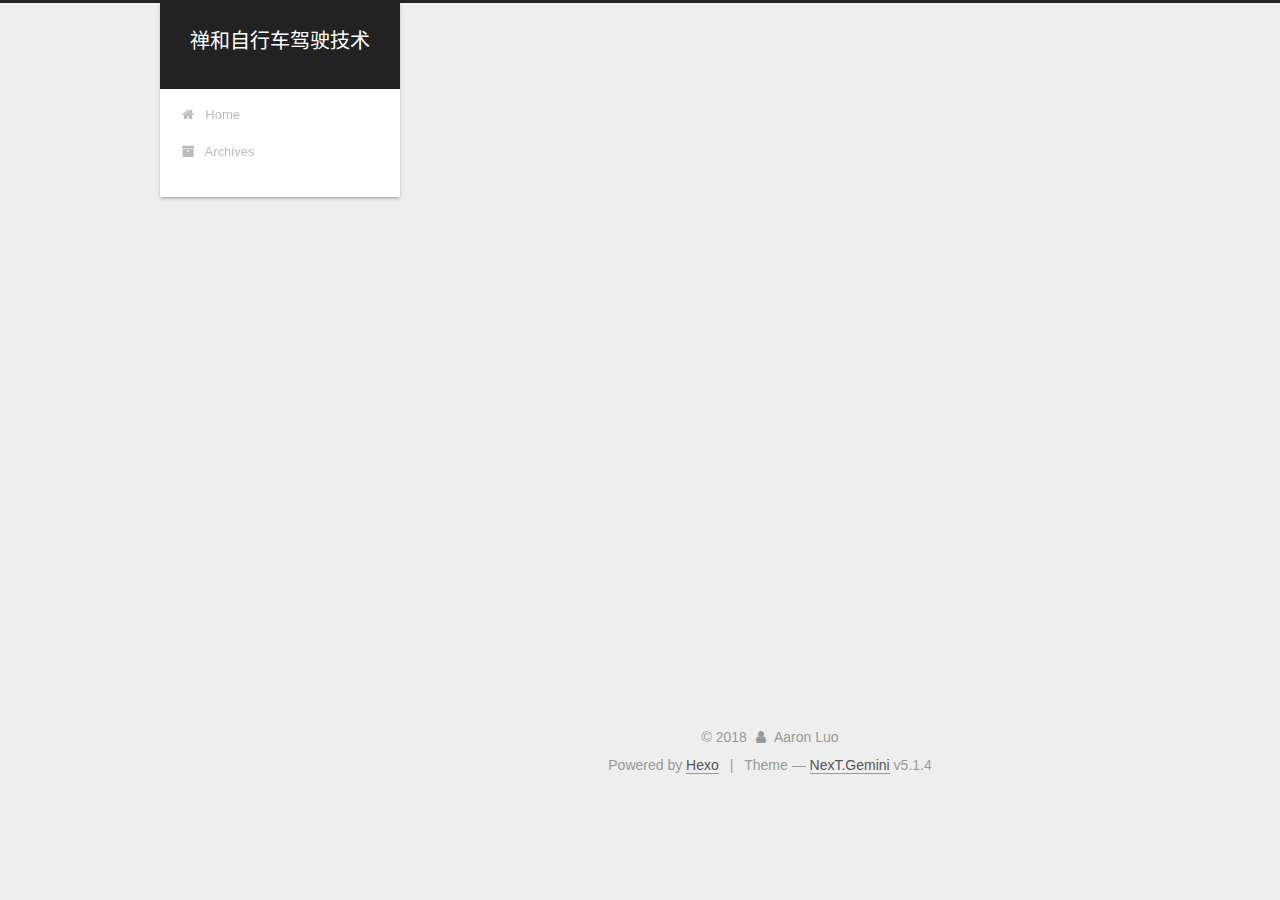
<file: tags/Python/index.html>
<!DOCTYPE html>



  


<html class="theme-next gemini use-motion" lang="zh-cn">
<head><meta name="generator" content="Hexo 3.8.0">
  <meta charset="UTF-8">
<meta http-equiv="X-UA-Compatible" content="IE=edge">
<meta name="viewport" content="width=device-width, initial-scale=1, maximum-scale=1">
<meta name="theme-color" content="#222">









<meta http-equiv="Cache-Control" content="no-transform">
<meta http-equiv="Cache-Control" content="no-siteapp">
















  
  
  <link href="/lib/fancybox/source/jquery.fancybox.css?v=2.1.5" rel="stylesheet" type="text/css">







<link href="/lib/font-awesome/css/font-awesome.min.css?v=4.6.2" rel="stylesheet" type="text/css">

<link href="/css/main.css?v=5.1.4" rel="stylesheet" type="text/css">


  <link rel="apple-touch-icon" sizes="180x180" href="/images/apple-touch-icon-next.png?v=5.1.4">


  <link rel="icon" type="image/png" sizes="32x32" href="/images/favicon-32x32-next.png?v=5.1.4">


  <link rel="icon" type="image/png" sizes="16x16" href="/images/favicon-16x16-next.png?v=5.1.4">


  <link rel="mask-icon" href="/images/logo.svg?v=5.1.4" color="#222">





  <meta name="keywords" content="Hexo, NexT">










<meta property="og:type" content="website">
<meta property="og:title" content="禅和自行车驾驶技术">
<meta property="og:url" content="http://yoursite.com/tags/Python/index.html">
<meta property="og:site_name" content="禅和自行车驾驶技术">
<meta property="og:locale" content="zh-cn">
<meta name="twitter:card" content="summary">
<meta name="twitter:title" content="禅和自行车驾驶技术">



<script type="text/javascript" id="hexo.configurations">
  var NexT = window.NexT || {};
  var CONFIG = {
    root: '/',
    scheme: 'Gemini',
    version: '5.1.4',
    sidebar: {"position":"left","display":"post","offset":12,"b2t":false,"scrollpercent":false,"onmobile":false},
    fancybox: true,
    tabs: true,
    motion: {"enable":true,"async":false,"transition":{"post_block":"fadeIn","post_header":"slideDownIn","post_body":"slideDownIn","coll_header":"slideLeftIn","sidebar":"slideUpIn"}},
    duoshuo: {
      userId: '0',
      author: 'Author'
    },
    algolia: {
      applicationID: '',
      apiKey: '',
      indexName: '',
      hits: {"per_page":10},
      labels: {"input_placeholder":"Search for Posts","hits_empty":"We didn't find any results for the search: ${query}","hits_stats":"${hits} results found in ${time} ms"}
    }
  };
</script>



  <link rel="canonical" href="http://yoursite.com/tags/Python/">





  <title>Tag: Python | 禅和自行车驾驶技术</title>
  




<script>
  (function(i,s,o,g,r,a,m){i['GoogleAnalyticsObject']=r;i[r]=i[r]||function(){
            (i[r].q=i[r].q||[]).push(arguments)},i[r].l=1*new Date();a=s.createElement(o),
          m=s.getElementsByTagName(o)[0];a.async=1;a.src=g;m.parentNode.insertBefore(a,m)
  })(window,document,'script','https://www.google-analytics.com/analytics.js','ga');
  ga('create', 'UA-130256712-1', 'auto');
  ga('send', 'pageview');
</script>





</head>

<body itemscope="" itemtype="http://schema.org/WebPage" lang="zh-cn">

  
  
    
  

  <div class="container sidebar-position-left ">
    <div class="headband"></div>

    <header id="header" class="header" itemscope="" itemtype="http://schema.org/WPHeader">
      <div class="header-inner"><div class="site-brand-wrapper">
  <div class="site-meta ">
    

    <div class="custom-logo-site-title">
      <a href="/" class="brand" rel="start">
        <span class="logo-line-before"><i></i></span>
        <span class="site-title">禅和自行车驾驶技术</span>
        <span class="logo-line-after"><i></i></span>
      </a>
    </div>
      
        <p class="site-subtitle"></p>
      
  </div>

  <div class="site-nav-toggle">
    <button>
      <span class="btn-bar"></span>
      <span class="btn-bar"></span>
      <span class="btn-bar"></span>
    </button>
  </div>
</div>

<nav class="site-nav">
  

  
    <ul id="menu" class="menu">
      
        
        <li class="menu-item menu-item-home">
          <a href="/" rel="section">
            
              <i class="menu-item-icon fa fa-fw fa-home"></i> <br>
            
            Home
          </a>
        </li>
      
        
        <li class="menu-item menu-item-archives">
          <a href="/archives/" rel="section">
            
              <i class="menu-item-icon fa fa-fw fa-archive"></i> <br>
            
            Archives
          </a>
        </li>
      

      
    </ul>
  

  
</nav>



 </div>
    </header>

    <main id="main" class="main">
      <div class="main-inner">
        <div class="content-wrap">
          <div id="content" class="content">
            

  
  
  
  <div class="post-block tag">

    <div id="posts" class="posts-collapse">
      <div class="collection-title">
        <h1>Python<small>Tag</small>
        </h1>
      </div>

      
        

  <article class="post post-type-normal" itemscope="" itemtype="http://schema.org/Article">
    <header class="post-header">

      <h2 class="post-title">
        
            <a class="post-title-link" href="/2018/12/02/使用__slots__节省内存使用/" itemprop="url">
              
                <span itemprop="name">使用__slots__节省内存使用</span>
              
            </a>
        
      </h2>

      <div class="post-meta">
        <time class="post-time" itemprop="dateCreated" datetime="2018-12-02T12:53:35+08:00" content="2018-12-02">
          12-02
        </time>
      </div>

    </header>
  </article>


      
    </div>

  </div>
  
  
  

  


          </div>
          


          

        </div>
        
          
  
  <div class="sidebar-toggle">
    <div class="sidebar-toggle-line-wrap">
      <span class="sidebar-toggle-line sidebar-toggle-line-first"></span>
      <span class="sidebar-toggle-line sidebar-toggle-line-middle"></span>
      <span class="sidebar-toggle-line sidebar-toggle-line-last"></span>
    </div>
  </div>

  <aside id="sidebar" class="sidebar">
    
    <div class="sidebar-inner">

      

      

      <section class="site-overview-wrap sidebar-panel sidebar-panel-active">
        <div class="site-overview">
          <div class="site-author motion-element" itemprop="author" itemscope="" itemtype="http://schema.org/Person">
            
              <p class="site-author-name" itemprop="name">Aaron Luo</p>
              <p class="site-description motion-element" itemprop="description"></p>
          </div>

          <nav class="site-state motion-element">

            
              <div class="site-state-item site-state-posts">
              
                <a href="/archives/">
              
                  <span class="site-state-item-count">3</span>
                  <span class="site-state-item-name">posts</span>
                </a>
              </div>
            

            

            
              
              
              <div class="site-state-item site-state-tags">
                
                  <span class="site-state-item-count">2</span>
                  <span class="site-state-item-name">tags</span>
                
              </div>
            

          </nav>

          

          

          
          

          
          

          

        </div>
      </section>

      

      

    </div>
  </aside>


        
      </div>
    </main>

    <footer id="footer" class="footer">
      <div class="footer-inner">
        <div class="copyright">&copy; <span itemprop="copyrightYear">2018</span>
  <span class="with-love">
    <i class="fa fa-user"></i>
  </span>
  <span class="author" itemprop="copyrightHolder">Aaron Luo</span>

  
</div>


  <div class="powered-by">Powered by <a class="theme-link" target="_blank" href="https://hexo.io">Hexo</a></div>



  <span class="post-meta-divider">|</span>



  <div class="theme-info">Theme &mdash; <a class="theme-link" target="_blank" href="https://github.com/iissnan/hexo-theme-next">NexT.Gemini</a> v5.1.4</div>




        







        
      </div>
    </footer>

    
      <div class="back-to-top">
        <i class="fa fa-arrow-up"></i>
        
      </div>
    

    

  </div>

  

<script type="text/javascript">
  if (Object.prototype.toString.call(window.Promise) !== '[object Function]') {
    window.Promise = null;
  }
</script>









  












  
  
    <script type="text/javascript" src="/lib/jquery/index.js?v=2.1.3"></script>
  

  
  
    <script type="text/javascript" src="/lib/fastclick/lib/fastclick.min.js?v=1.0.6"></script>
  

  
  
    <script type="text/javascript" src="/lib/jquery_lazyload/jquery.lazyload.js?v=1.9.7"></script>
  

  
  
    <script type="text/javascript" src="/lib/velocity/velocity.min.js?v=1.2.1"></script>
  

  
  
    <script type="text/javascript" src="/lib/velocity/velocity.ui.min.js?v=1.2.1"></script>
  

  
  
    <script type="text/javascript" src="/lib/fancybox/source/jquery.fancybox.pack.js?v=2.1.5"></script>
  


  


  <script type="text/javascript" src="/js/src/utils.js?v=5.1.4"></script>

  <script type="text/javascript" src="/js/src/motion.js?v=5.1.4"></script>



  
  


  <script type="text/javascript" src="/js/src/affix.js?v=5.1.4"></script>

  <script type="text/javascript" src="/js/src/schemes/pisces.js?v=5.1.4"></script>



  

  


  <script type="text/javascript" src="/js/src/bootstrap.js?v=5.1.4"></script>



  


  

    
      <script id="dsq-count-scr" src="https://shan-he-zi-xing-che-jia-shi-ji-zhu.disqus.com/count.js" async></script>
    

    

  




	





  














  





  

  

  

  
  

  

  

  

</body>
</html>
</file>
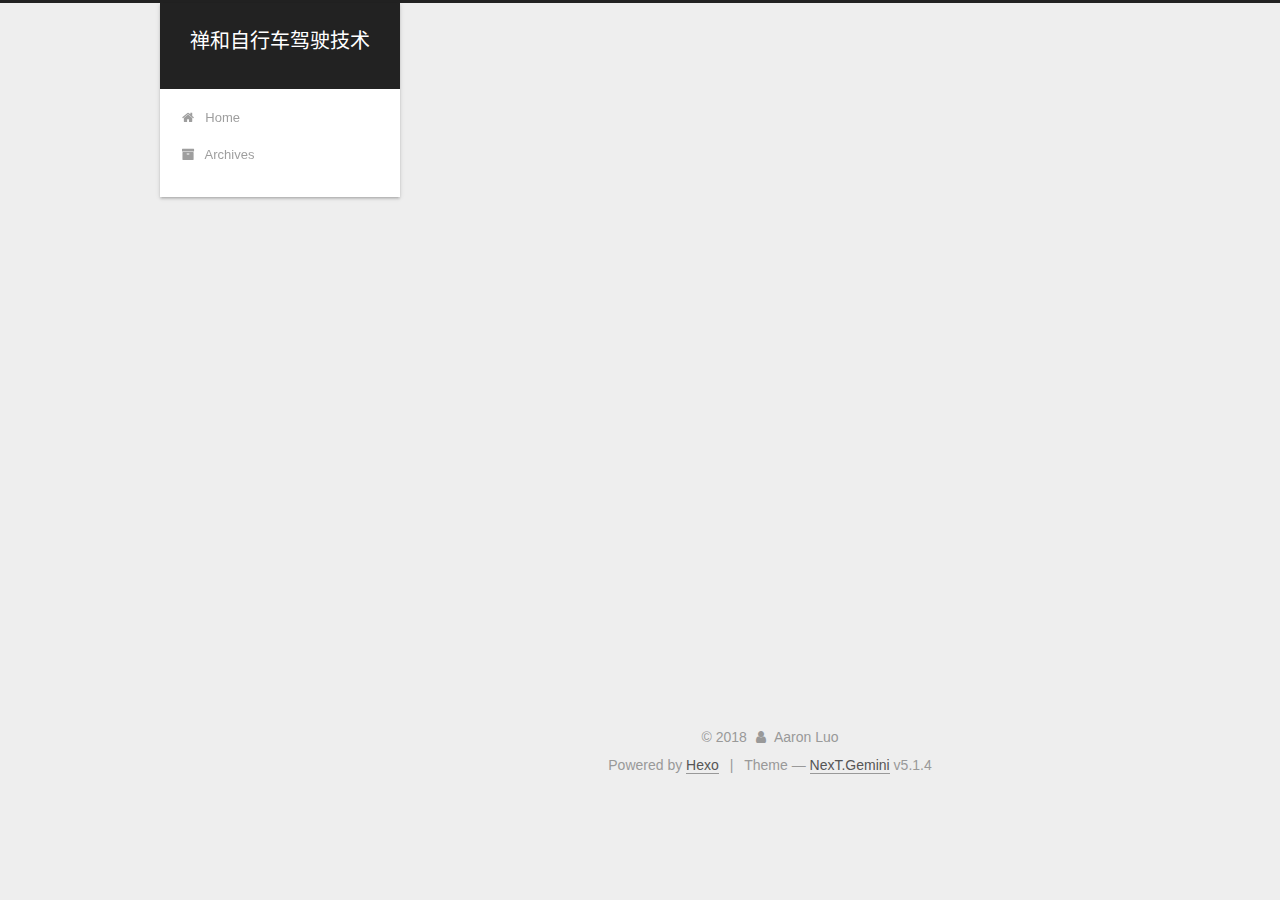
<file: tags/算法/index.html>
<!DOCTYPE html>



  


<html class="theme-next gemini use-motion" lang="zh-cn">
<head><meta name="generator" content="Hexo 3.8.0">
  <meta charset="UTF-8">
<meta http-equiv="X-UA-Compatible" content="IE=edge">
<meta name="viewport" content="width=device-width, initial-scale=1, maximum-scale=1">
<meta name="theme-color" content="#222">









<meta http-equiv="Cache-Control" content="no-transform">
<meta http-equiv="Cache-Control" content="no-siteapp">
















  
  
  <link href="/lib/fancybox/source/jquery.fancybox.css?v=2.1.5" rel="stylesheet" type="text/css">







<link href="/lib/font-awesome/css/font-awesome.min.css?v=4.6.2" rel="stylesheet" type="text/css">

<link href="/css/main.css?v=5.1.4" rel="stylesheet" type="text/css">


  <link rel="apple-touch-icon" sizes="180x180" href="/images/apple-touch-icon-next.png?v=5.1.4">


  <link rel="icon" type="image/png" sizes="32x32" href="/images/favicon-32x32-next.png?v=5.1.4">


  <link rel="icon" type="image/png" sizes="16x16" href="/images/favicon-16x16-next.png?v=5.1.4">


  <link rel="mask-icon" href="/images/logo.svg?v=5.1.4" color="#222">





  <meta name="keywords" content="Hexo, NexT">










<meta property="og:type" content="website">
<meta property="og:title" content="禅和自行车驾驶技术">
<meta property="og:url" content="http://yoursite.com/tags/算法/index.html">
<meta property="og:site_name" content="禅和自行车驾驶技术">
<meta property="og:locale" content="zh-cn">
<meta name="twitter:card" content="summary">
<meta name="twitter:title" content="禅和自行车驾驶技术">



<script type="text/javascript" id="hexo.configurations">
  var NexT = window.NexT || {};
  var CONFIG = {
    root: '/',
    scheme: 'Gemini',
    version: '5.1.4',
    sidebar: {"position":"left","display":"post","offset":12,"b2t":false,"scrollpercent":false,"onmobile":false},
    fancybox: true,
    tabs: true,
    motion: {"enable":true,"async":false,"transition":{"post_block":"fadeIn","post_header":"slideDownIn","post_body":"slideDownIn","coll_header":"slideLeftIn","sidebar":"slideUpIn"}},
    duoshuo: {
      userId: '0',
      author: 'Author'
    },
    algolia: {
      applicationID: '',
      apiKey: '',
      indexName: '',
      hits: {"per_page":10},
      labels: {"input_placeholder":"Search for Posts","hits_empty":"We didn't find any results for the search: ${query}","hits_stats":"${hits} results found in ${time} ms"}
    }
  };
</script>



  <link rel="canonical" href="http://yoursite.com/tags/算法/">





  <title>Tag: 算法 | 禅和自行车驾驶技术</title>
  




<script>
  (function(i,s,o,g,r,a,m){i['GoogleAnalyticsObject']=r;i[r]=i[r]||function(){
            (i[r].q=i[r].q||[]).push(arguments)},i[r].l=1*new Date();a=s.createElement(o),
          m=s.getElementsByTagName(o)[0];a.async=1;a.src=g;m.parentNode.insertBefore(a,m)
  })(window,document,'script','https://www.google-analytics.com/analytics.js','ga');
  ga('create', 'UA-130256712-1', 'auto');
  ga('send', 'pageview');
</script>





</head>

<body itemscope="" itemtype="http://schema.org/WebPage" lang="zh-cn">

  
  
    
  

  <div class="container sidebar-position-left ">
    <div class="headband"></div>

    <header id="header" class="header" itemscope="" itemtype="http://schema.org/WPHeader">
      <div class="header-inner"><div class="site-brand-wrapper">
  <div class="site-meta ">
    

    <div class="custom-logo-site-title">
      <a href="/" class="brand" rel="start">
        <span class="logo-line-before"><i></i></span>
        <span class="site-title">禅和自行车驾驶技术</span>
        <span class="logo-line-after"><i></i></span>
      </a>
    </div>
      
        <p class="site-subtitle"></p>
      
  </div>

  <div class="site-nav-toggle">
    <button>
      <span class="btn-bar"></span>
      <span class="btn-bar"></span>
      <span class="btn-bar"></span>
    </button>
  </div>
</div>

<nav class="site-nav">
  

  
    <ul id="menu" class="menu">
      
        
        <li class="menu-item menu-item-home">
          <a href="/" rel="section">
            
              <i class="menu-item-icon fa fa-fw fa-home"></i> <br>
            
            Home
          </a>
        </li>
      
        
        <li class="menu-item menu-item-archives">
          <a href="/archives/" rel="section">
            
              <i class="menu-item-icon fa fa-fw fa-archive"></i> <br>
            
            Archives
          </a>
        </li>
      

      
    </ul>
  

  
</nav>



 </div>
    </header>

    <main id="main" class="main">
      <div class="main-inner">
        <div class="content-wrap">
          <div id="content" class="content">
            

  
  
  
  <div class="post-block tag">

    <div id="posts" class="posts-collapse">
      <div class="collection-title">
        <h1>算法<small>Tag</small>
        </h1>
      </div>

      
        

  <article class="post post-type-normal" itemscope="" itemtype="http://schema.org/Article">
    <header class="post-header">

      <h2 class="post-title">
        
            <a class="post-title-link" href="/2018/12/04/算法练级攻略/" itemprop="url">
              
                <span itemprop="name">算法练级攻略</span>
              
            </a>
        
      </h2>

      <div class="post-meta">
        <time class="post-time" itemprop="dateCreated" datetime="2018-12-04T11:29:04+08:00" content="2018-12-04">
          12-04
        </time>
      </div>

    </header>
  </article>


      
    </div>

  </div>
  
  
  

  


          </div>
          


          

        </div>
        
          
  
  <div class="sidebar-toggle">
    <div class="sidebar-toggle-line-wrap">
      <span class="sidebar-toggle-line sidebar-toggle-line-first"></span>
      <span class="sidebar-toggle-line sidebar-toggle-line-middle"></span>
      <span class="sidebar-toggle-line sidebar-toggle-line-last"></span>
    </div>
  </div>

  <aside id="sidebar" class="sidebar">
    
    <div class="sidebar-inner">

      

      

      <section class="site-overview-wrap sidebar-panel sidebar-panel-active">
        <div class="site-overview">
          <div class="site-author motion-element" itemprop="author" itemscope="" itemtype="http://schema.org/Person">
            
              <p class="site-author-name" itemprop="name">Aaron Luo</p>
              <p class="site-description motion-element" itemprop="description"></p>
          </div>

          <nav class="site-state motion-element">

            
              <div class="site-state-item site-state-posts">
              
                <a href="/archives/">
              
                  <span class="site-state-item-count">3</span>
                  <span class="site-state-item-name">posts</span>
                </a>
              </div>
            

            

            
              
              
              <div class="site-state-item site-state-tags">
                
                  <span class="site-state-item-count">2</span>
                  <span class="site-state-item-name">tags</span>
                
              </div>
            

          </nav>

          

          

          
          

          
          

          

        </div>
      </section>

      

      

    </div>
  </aside>


        
      </div>
    </main>

    <footer id="footer" class="footer">
      <div class="footer-inner">
        <div class="copyright">&copy; <span itemprop="copyrightYear">2018</span>
  <span class="with-love">
    <i class="fa fa-user"></i>
  </span>
  <span class="author" itemprop="copyrightHolder">Aaron Luo</span>

  
</div>


  <div class="powered-by">Powered by <a class="theme-link" target="_blank" href="https://hexo.io">Hexo</a></div>



  <span class="post-meta-divider">|</span>



  <div class="theme-info">Theme &mdash; <a class="theme-link" target="_blank" href="https://github.com/iissnan/hexo-theme-next">NexT.Gemini</a> v5.1.4</div>




        







        
      </div>
    </footer>

    
      <div class="back-to-top">
        <i class="fa fa-arrow-up"></i>
        
      </div>
    

    

  </div>

  

<script type="text/javascript">
  if (Object.prototype.toString.call(window.Promise) !== '[object Function]') {
    window.Promise = null;
  }
</script>









  












  
  
    <script type="text/javascript" src="/lib/jquery/index.js?v=2.1.3"></script>
  

  
  
    <script type="text/javascript" src="/lib/fastclick/lib/fastclick.min.js?v=1.0.6"></script>
  

  
  
    <script type="text/javascript" src="/lib/jquery_lazyload/jquery.lazyload.js?v=1.9.7"></script>
  

  
  
    <script type="text/javascript" src="/lib/velocity/velocity.min.js?v=1.2.1"></script>
  

  
  
    <script type="text/javascript" src="/lib/velocity/velocity.ui.min.js?v=1.2.1"></script>
  

  
  
    <script type="text/javascript" src="/lib/fancybox/source/jquery.fancybox.pack.js?v=2.1.5"></script>
  


  


  <script type="text/javascript" src="/js/src/utils.js?v=5.1.4"></script>

  <script type="text/javascript" src="/js/src/motion.js?v=5.1.4"></script>



  
  


  <script type="text/javascript" src="/js/src/affix.js?v=5.1.4"></script>

  <script type="text/javascript" src="/js/src/schemes/pisces.js?v=5.1.4"></script>



  

  


  <script type="text/javascript" src="/js/src/bootstrap.js?v=5.1.4"></script>



  


  

    
      <script id="dsq-count-scr" src="https://shan-he-zi-xing-che-jia-shi-ji-zhu.disqus.com/count.js" async></script>
    

    

  




	





  














  





  

  

  

  
  

  

  

  

</body>
</html>
</file>
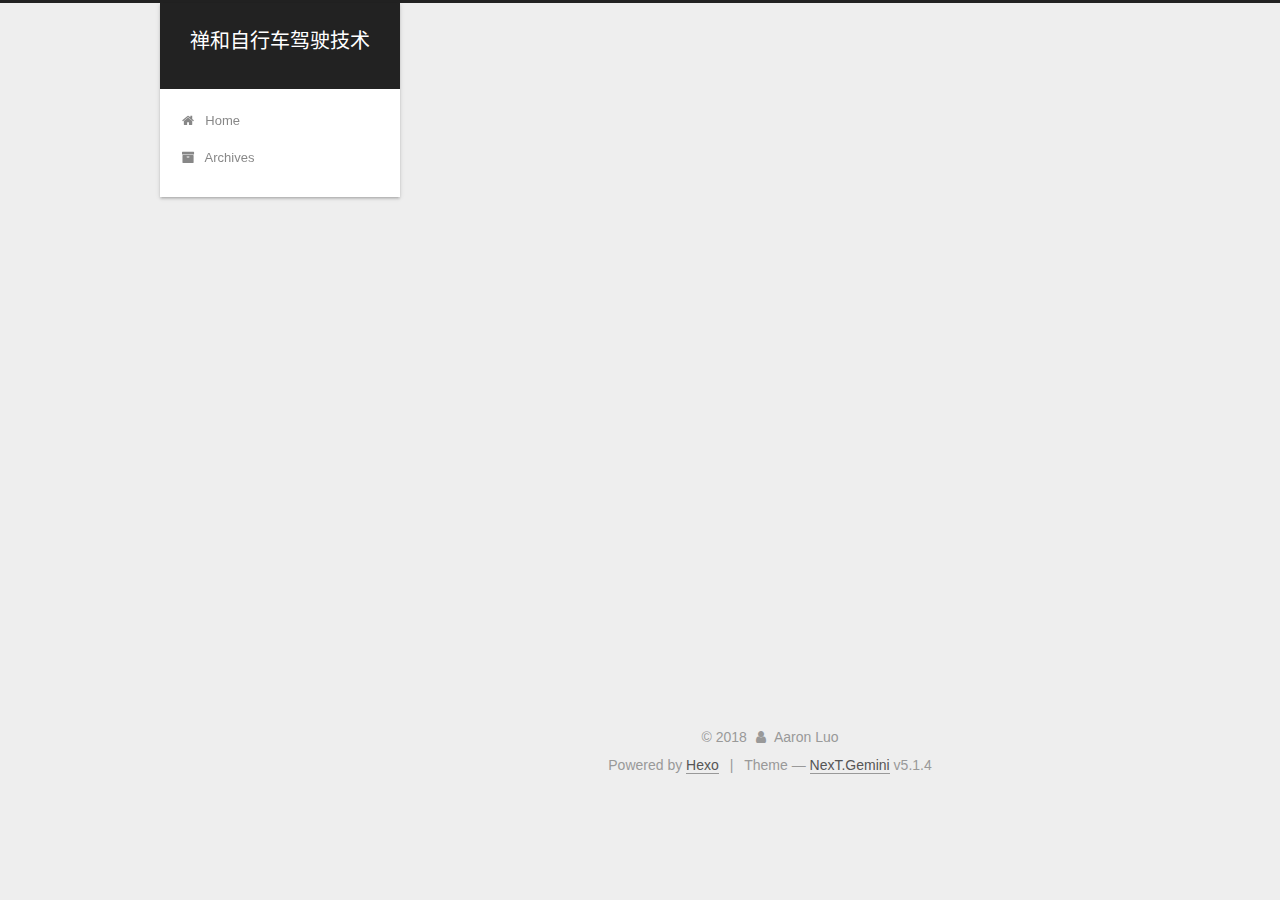
<file: archives/2018/11/index.html>
<!DOCTYPE html>



  


<html class="theme-next gemini use-motion" lang="zh-cn">
<head><meta name="generator" content="Hexo 3.8.0">
  <meta charset="UTF-8">
<meta http-equiv="X-UA-Compatible" content="IE=edge">
<meta name="viewport" content="width=device-width, initial-scale=1, maximum-scale=1">
<meta name="theme-color" content="#222">









<meta http-equiv="Cache-Control" content="no-transform">
<meta http-equiv="Cache-Control" content="no-siteapp">
















  
  
  <link href="/lib/fancybox/source/jquery.fancybox.css?v=2.1.5" rel="stylesheet" type="text/css">







<link href="/lib/font-awesome/css/font-awesome.min.css?v=4.6.2" rel="stylesheet" type="text/css">

<link href="/css/main.css?v=5.1.4" rel="stylesheet" type="text/css">


  <link rel="apple-touch-icon" sizes="180x180" href="/images/apple-touch-icon-next.png?v=5.1.4">


  <link rel="icon" type="image/png" sizes="32x32" href="/images/favicon-32x32-next.png?v=5.1.4">


  <link rel="icon" type="image/png" sizes="16x16" href="/images/favicon-16x16-next.png?v=5.1.4">


  <link rel="mask-icon" href="/images/logo.svg?v=5.1.4" color="#222">





  <meta name="keywords" content="Hexo, NexT">










<meta property="og:type" content="website">
<meta property="og:title" content="禅和自行车驾驶技术">
<meta property="og:url" content="http://yoursite.com/archives/2018/11/index.html">
<meta property="og:site_name" content="禅和自行车驾驶技术">
<meta property="og:locale" content="zh-cn">
<meta name="twitter:card" content="summary">
<meta name="twitter:title" content="禅和自行车驾驶技术">



<script type="text/javascript" id="hexo.configurations">
  var NexT = window.NexT || {};
  var CONFIG = {
    root: '/',
    scheme: 'Gemini',
    version: '5.1.4',
    sidebar: {"position":"left","display":"post","offset":12,"b2t":false,"scrollpercent":false,"onmobile":false},
    fancybox: true,
    tabs: true,
    motion: {"enable":true,"async":false,"transition":{"post_block":"fadeIn","post_header":"slideDownIn","post_body":"slideDownIn","coll_header":"slideLeftIn","sidebar":"slideUpIn"}},
    duoshuo: {
      userId: '0',
      author: 'Author'
    },
    algolia: {
      applicationID: '',
      apiKey: '',
      indexName: '',
      hits: {"per_page":10},
      labels: {"input_placeholder":"Search for Posts","hits_empty":"We didn't find any results for the search: ${query}","hits_stats":"${hits} results found in ${time} ms"}
    }
  };
</script>



  <link rel="canonical" href="http://yoursite.com/archives/2018/11/">





  <title>Archive | 禅和自行车驾驶技术</title>
  




<script>
  (function(i,s,o,g,r,a,m){i['GoogleAnalyticsObject']=r;i[r]=i[r]||function(){
            (i[r].q=i[r].q||[]).push(arguments)},i[r].l=1*new Date();a=s.createElement(o),
          m=s.getElementsByTagName(o)[0];a.async=1;a.src=g;m.parentNode.insertBefore(a,m)
  })(window,document,'script','https://www.google-analytics.com/analytics.js','ga');
  ga('create', 'UA-130256712-1', 'auto');
  ga('send', 'pageview');
</script>





</head>

<body itemscope="" itemtype="http://schema.org/WebPage" lang="zh-cn">

  
  
    
  

  <div class="container sidebar-position-left page-archive">
    <div class="headband"></div>

    <header id="header" class="header" itemscope="" itemtype="http://schema.org/WPHeader">
      <div class="header-inner"><div class="site-brand-wrapper">
  <div class="site-meta ">
    

    <div class="custom-logo-site-title">
      <a href="/" class="brand" rel="start">
        <span class="logo-line-before"><i></i></span>
        <span class="site-title">禅和自行车驾驶技术</span>
        <span class="logo-line-after"><i></i></span>
      </a>
    </div>
      
        <p class="site-subtitle"></p>
      
  </div>

  <div class="site-nav-toggle">
    <button>
      <span class="btn-bar"></span>
      <span class="btn-bar"></span>
      <span class="btn-bar"></span>
    </button>
  </div>
</div>

<nav class="site-nav">
  

  
    <ul id="menu" class="menu">
      
        
        <li class="menu-item menu-item-home">
          <a href="/" rel="section">
            
              <i class="menu-item-icon fa fa-fw fa-home"></i> <br>
            
            Home
          </a>
        </li>
      
        
        <li class="menu-item menu-item-archives">
          <a href="/archives/" rel="section">
            
              <i class="menu-item-icon fa fa-fw fa-archive"></i> <br>
            
            Archives
          </a>
        </li>
      

      
    </ul>
  

  
</nav>



 </div>
    </header>

    <main id="main" class="main">
      <div class="main-inner">
        <div class="content-wrap">
          <div id="content" class="content">
            

  
  
  
  <div class="post-block archive">
    <div id="posts" class="posts-collapse">
      <span class="archive-move-on"></span>

      <span class="archive-page-counter">
        
        
        
          
        
        Um..! 3 posts in total. Keep on posting.
      </span>

      

        
        
        

        
          
          <div class="collection-title">
            <h1 class="archive-year" id="archive-year-2018">2018</h1>
          </div>
        
        

        

  <article class="post post-type-normal" itemscope="" itemtype="http://schema.org/Article">
    <header class="post-header">

      <h2 class="post-title">
        
            <a class="post-title-link" href="/2018/11/20/hello-world/" itemprop="url">
              
                <span itemprop="name">Hello World</span>
              
            </a>
        
      </h2>

      <div class="post-meta">
        <time class="post-time" itemprop="dateCreated" datetime="2018-11-20T20:41:48+08:00" content="2018-11-20">
          11-20
        </time>
      </div>

    </header>
  </article>



      

    </div>
  </div>
  
  
  

  



          </div>
          


          

        </div>
        
          
  
  <div class="sidebar-toggle">
    <div class="sidebar-toggle-line-wrap">
      <span class="sidebar-toggle-line sidebar-toggle-line-first"></span>
      <span class="sidebar-toggle-line sidebar-toggle-line-middle"></span>
      <span class="sidebar-toggle-line sidebar-toggle-line-last"></span>
    </div>
  </div>

  <aside id="sidebar" class="sidebar">
    
    <div class="sidebar-inner">

      

      

      <section class="site-overview-wrap sidebar-panel sidebar-panel-active">
        <div class="site-overview">
          <div class="site-author motion-element" itemprop="author" itemscope="" itemtype="http://schema.org/Person">
            
              <p class="site-author-name" itemprop="name">Aaron Luo</p>
              <p class="site-description motion-element" itemprop="description"></p>
          </div>

          <nav class="site-state motion-element">

            
              <div class="site-state-item site-state-posts">
              
                <a href="/archives/">
              
                  <span class="site-state-item-count">3</span>
                  <span class="site-state-item-name">posts</span>
                </a>
              </div>
            

            

            
              
              
              <div class="site-state-item site-state-tags">
                
                  <span class="site-state-item-count">2</span>
                  <span class="site-state-item-name">tags</span>
                
              </div>
            

          </nav>

          

          

          
          

          
          

          

        </div>
      </section>

      

      

    </div>
  </aside>


        
      </div>
    </main>

    <footer id="footer" class="footer">
      <div class="footer-inner">
        <div class="copyright">&copy; <span itemprop="copyrightYear">2018</span>
  <span class="with-love">
    <i class="fa fa-user"></i>
  </span>
  <span class="author" itemprop="copyrightHolder">Aaron Luo</span>

  
</div>


  <div class="powered-by">Powered by <a class="theme-link" target="_blank" href="https://hexo.io">Hexo</a></div>



  <span class="post-meta-divider">|</span>



  <div class="theme-info">Theme &mdash; <a class="theme-link" target="_blank" href="https://github.com/iissnan/hexo-theme-next">NexT.Gemini</a> v5.1.4</div>




        







        
      </div>
    </footer>

    
      <div class="back-to-top">
        <i class="fa fa-arrow-up"></i>
        
      </div>
    

    

  </div>

  

<script type="text/javascript">
  if (Object.prototype.toString.call(window.Promise) !== '[object Function]') {
    window.Promise = null;
  }
</script>









  












  
  
    <script type="text/javascript" src="/lib/jquery/index.js?v=2.1.3"></script>
  

  
  
    <script type="text/javascript" src="/lib/fastclick/lib/fastclick.min.js?v=1.0.6"></script>
  

  
  
    <script type="text/javascript" src="/lib/jquery_lazyload/jquery.lazyload.js?v=1.9.7"></script>
  

  
  
    <script type="text/javascript" src="/lib/velocity/velocity.min.js?v=1.2.1"></script>
  

  
  
    <script type="text/javascript" src="/lib/velocity/velocity.ui.min.js?v=1.2.1"></script>
  

  
  
    <script type="text/javascript" src="/lib/fancybox/source/jquery.fancybox.pack.js?v=2.1.5"></script>
  


  


  <script type="text/javascript" src="/js/src/utils.js?v=5.1.4"></script>

  <script type="text/javascript" src="/js/src/motion.js?v=5.1.4"></script>



  
  


  <script type="text/javascript" src="/js/src/affix.js?v=5.1.4"></script>

  <script type="text/javascript" src="/js/src/schemes/pisces.js?v=5.1.4"></script>



  

  


  <script type="text/javascript" src="/js/src/bootstrap.js?v=5.1.4"></script>



  


  

    
      <script id="dsq-count-scr" src="https://shan-he-zi-xing-che-jia-shi-ji-zhu.disqus.com/count.js" async></script>
    

    

  




	





  














  





  

  

  

  
  

  

  

  

</body>
</html>
</file>
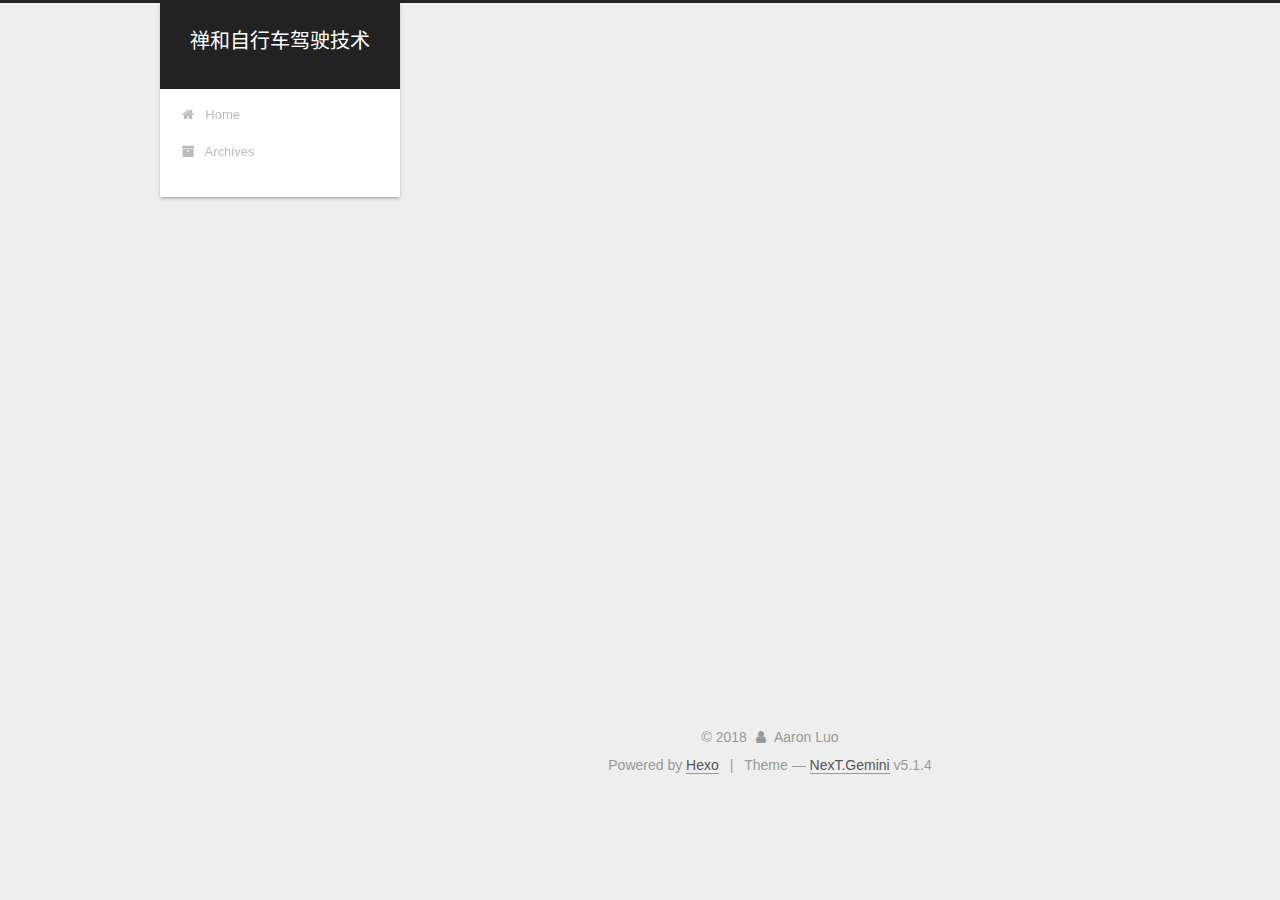
<file: archives/2018/12/index.html>
<!DOCTYPE html>



  


<html class="theme-next gemini use-motion" lang="zh-cn">
<head><meta name="generator" content="Hexo 3.8.0">
  <meta charset="UTF-8">
<meta http-equiv="X-UA-Compatible" content="IE=edge">
<meta name="viewport" content="width=device-width, initial-scale=1, maximum-scale=1">
<meta name="theme-color" content="#222">









<meta http-equiv="Cache-Control" content="no-transform">
<meta http-equiv="Cache-Control" content="no-siteapp">
















  
  
  <link href="/lib/fancybox/source/jquery.fancybox.css?v=2.1.5" rel="stylesheet" type="text/css">







<link href="/lib/font-awesome/css/font-awesome.min.css?v=4.6.2" rel="stylesheet" type="text/css">

<link href="/css/main.css?v=5.1.4" rel="stylesheet" type="text/css">


  <link rel="apple-touch-icon" sizes="180x180" href="/images/apple-touch-icon-next.png?v=5.1.4">


  <link rel="icon" type="image/png" sizes="32x32" href="/images/favicon-32x32-next.png?v=5.1.4">


  <link rel="icon" type="image/png" sizes="16x16" href="/images/favicon-16x16-next.png?v=5.1.4">


  <link rel="mask-icon" href="/images/logo.svg?v=5.1.4" color="#222">





  <meta name="keywords" content="Hexo, NexT">










<meta property="og:type" content="website">
<meta property="og:title" content="禅和自行车驾驶技术">
<meta property="og:url" content="http://yoursite.com/archives/2018/12/index.html">
<meta property="og:site_name" content="禅和自行车驾驶技术">
<meta property="og:locale" content="zh-cn">
<meta name="twitter:card" content="summary">
<meta name="twitter:title" content="禅和自行车驾驶技术">



<script type="text/javascript" id="hexo.configurations">
  var NexT = window.NexT || {};
  var CONFIG = {
    root: '/',
    scheme: 'Gemini',
    version: '5.1.4',
    sidebar: {"position":"left","display":"post","offset":12,"b2t":false,"scrollpercent":false,"onmobile":false},
    fancybox: true,
    tabs: true,
    motion: {"enable":true,"async":false,"transition":{"post_block":"fadeIn","post_header":"slideDownIn","post_body":"slideDownIn","coll_header":"slideLeftIn","sidebar":"slideUpIn"}},
    duoshuo: {
      userId: '0',
      author: 'Author'
    },
    algolia: {
      applicationID: '',
      apiKey: '',
      indexName: '',
      hits: {"per_page":10},
      labels: {"input_placeholder":"Search for Posts","hits_empty":"We didn't find any results for the search: ${query}","hits_stats":"${hits} results found in ${time} ms"}
    }
  };
</script>



  <link rel="canonical" href="http://yoursite.com/archives/2018/12/">





  <title>Archive | 禅和自行车驾驶技术</title>
  




<script>
  (function(i,s,o,g,r,a,m){i['GoogleAnalyticsObject']=r;i[r]=i[r]||function(){
            (i[r].q=i[r].q||[]).push(arguments)},i[r].l=1*new Date();a=s.createElement(o),
          m=s.getElementsByTagName(o)[0];a.async=1;a.src=g;m.parentNode.insertBefore(a,m)
  })(window,document,'script','https://www.google-analytics.com/analytics.js','ga');
  ga('create', 'UA-130256712-1', 'auto');
  ga('send', 'pageview');
</script>





</head>

<body itemscope="" itemtype="http://schema.org/WebPage" lang="zh-cn">

  
  
    
  

  <div class="container sidebar-position-left page-archive">
    <div class="headband"></div>

    <header id="header" class="header" itemscope="" itemtype="http://schema.org/WPHeader">
      <div class="header-inner"><div class="site-brand-wrapper">
  <div class="site-meta ">
    

    <div class="custom-logo-site-title">
      <a href="/" class="brand" rel="start">
        <span class="logo-line-before"><i></i></span>
        <span class="site-title">禅和自行车驾驶技术</span>
        <span class="logo-line-after"><i></i></span>
      </a>
    </div>
      
        <p class="site-subtitle"></p>
      
  </div>

  <div class="site-nav-toggle">
    <button>
      <span class="btn-bar"></span>
      <span class="btn-bar"></span>
      <span class="btn-bar"></span>
    </button>
  </div>
</div>

<nav class="site-nav">
  

  
    <ul id="menu" class="menu">
      
        
        <li class="menu-item menu-item-home">
          <a href="/" rel="section">
            
              <i class="menu-item-icon fa fa-fw fa-home"></i> <br>
            
            Home
          </a>
        </li>
      
        
        <li class="menu-item menu-item-archives">
          <a href="/archives/" rel="section">
            
              <i class="menu-item-icon fa fa-fw fa-archive"></i> <br>
            
            Archives
          </a>
        </li>
      

      
    </ul>
  

  
</nav>



 </div>
    </header>

    <main id="main" class="main">
      <div class="main-inner">
        <div class="content-wrap">
          <div id="content" class="content">
            

  
  
  
  <div class="post-block archive">
    <div id="posts" class="posts-collapse">
      <span class="archive-move-on"></span>

      <span class="archive-page-counter">
        
        
        
          
        
        Um..! 2 posts in total. Keep on posting.
      </span>

      

        
        
        

        
          
          <div class="collection-title">
            <h1 class="archive-year" id="archive-year-2018">2018</h1>
          </div>
        
        

        

  <article class="post post-type-normal" itemscope="" itemtype="http://schema.org/Article">
    <header class="post-header">

      <h2 class="post-title">
        
            <a class="post-title-link" href="/2018/12/02/使用__slots__节省内存使用/" itemprop="url">
              
                <span itemprop="name">使用__slots__节省内存使用</span>
              
            </a>
        
      </h2>

      <div class="post-meta">
        <time class="post-time" itemprop="dateCreated" datetime="2018-12-02T12:53:35+08:00" content="2018-12-02">
          12-02
        </time>
      </div>

    </header>
  </article>



      

    </div>
  </div>
  
  
  

  



          </div>
          


          

        </div>
        
          
  
  <div class="sidebar-toggle">
    <div class="sidebar-toggle-line-wrap">
      <span class="sidebar-toggle-line sidebar-toggle-line-first"></span>
      <span class="sidebar-toggle-line sidebar-toggle-line-middle"></span>
      <span class="sidebar-toggle-line sidebar-toggle-line-last"></span>
    </div>
  </div>

  <aside id="sidebar" class="sidebar">
    
    <div class="sidebar-inner">

      

      

      <section class="site-overview-wrap sidebar-panel sidebar-panel-active">
        <div class="site-overview">
          <div class="site-author motion-element" itemprop="author" itemscope="" itemtype="http://schema.org/Person">
            
              <p class="site-author-name" itemprop="name">Aaron Luo</p>
              <p class="site-description motion-element" itemprop="description"></p>
          </div>

          <nav class="site-state motion-element">

            
              <div class="site-state-item site-state-posts">
              
                <a href="/archives/">
              
                  <span class="site-state-item-count">2</span>
                  <span class="site-state-item-name">posts</span>
                </a>
              </div>
            

            

            
              
              
              <div class="site-state-item site-state-tags">
                
                  <span class="site-state-item-count">1</span>
                  <span class="site-state-item-name">tags</span>
                
              </div>
            

          </nav>

          

          

          
          

          
          

          

        </div>
      </section>

      

      

    </div>
  </aside>


        
      </div>
    </main>

    <footer id="footer" class="footer">
      <div class="footer-inner">
        <div class="copyright">&copy; <span itemprop="copyrightYear">2018</span>
  <span class="with-love">
    <i class="fa fa-user"></i>
  </span>
  <span class="author" itemprop="copyrightHolder">Aaron Luo</span>

  
</div>


  <div class="powered-by">Powered by <a class="theme-link" target="_blank" href="https://hexo.io">Hexo</a></div>



  <span class="post-meta-divider">|</span>



  <div class="theme-info">Theme &mdash; <a class="theme-link" target="_blank" href="https://github.com/iissnan/hexo-theme-next">NexT.Gemini</a> v5.1.4</div>




        







        
      </div>
    </footer>

    
      <div class="back-to-top">
        <i class="fa fa-arrow-up"></i>
        
      </div>
    

    

  </div>

  

<script type="text/javascript">
  if (Object.prototype.toString.call(window.Promise) !== '[object Function]') {
    window.Promise = null;
  }
</script>









  












  
  
    <script type="text/javascript" src="/lib/jquery/index.js?v=2.1.3"></script>
  

  
  
    <script type="text/javascript" src="/lib/fastclick/lib/fastclick.min.js?v=1.0.6"></script>
  

  
  
    <script type="text/javascript" src="/lib/jquery_lazyload/jquery.lazyload.js?v=1.9.7"></script>
  

  
  
    <script type="text/javascript" src="/lib/velocity/velocity.min.js?v=1.2.1"></script>
  

  
  
    <script type="text/javascript" src="/lib/velocity/velocity.ui.min.js?v=1.2.1"></script>
  

  
  
    <script type="text/javascript" src="/lib/fancybox/source/jquery.fancybox.pack.js?v=2.1.5"></script>
  


  


  <script type="text/javascript" src="/js/src/utils.js?v=5.1.4"></script>

  <script type="text/javascript" src="/js/src/motion.js?v=5.1.4"></script>



  
  


  <script type="text/javascript" src="/js/src/affix.js?v=5.1.4"></script>

  <script type="text/javascript" src="/js/src/schemes/pisces.js?v=5.1.4"></script>



  

  


  <script type="text/javascript" src="/js/src/bootstrap.js?v=5.1.4"></script>



  


  

    
      <script id="dsq-count-scr" src="https://shan-he-zi-xing-che-jia-shi-ji-zhu.disqus.com/count.js" async></script>
    

    

  




	





  














  





  

  

  

  
  

  

  

  

</body>
</html>
</file>
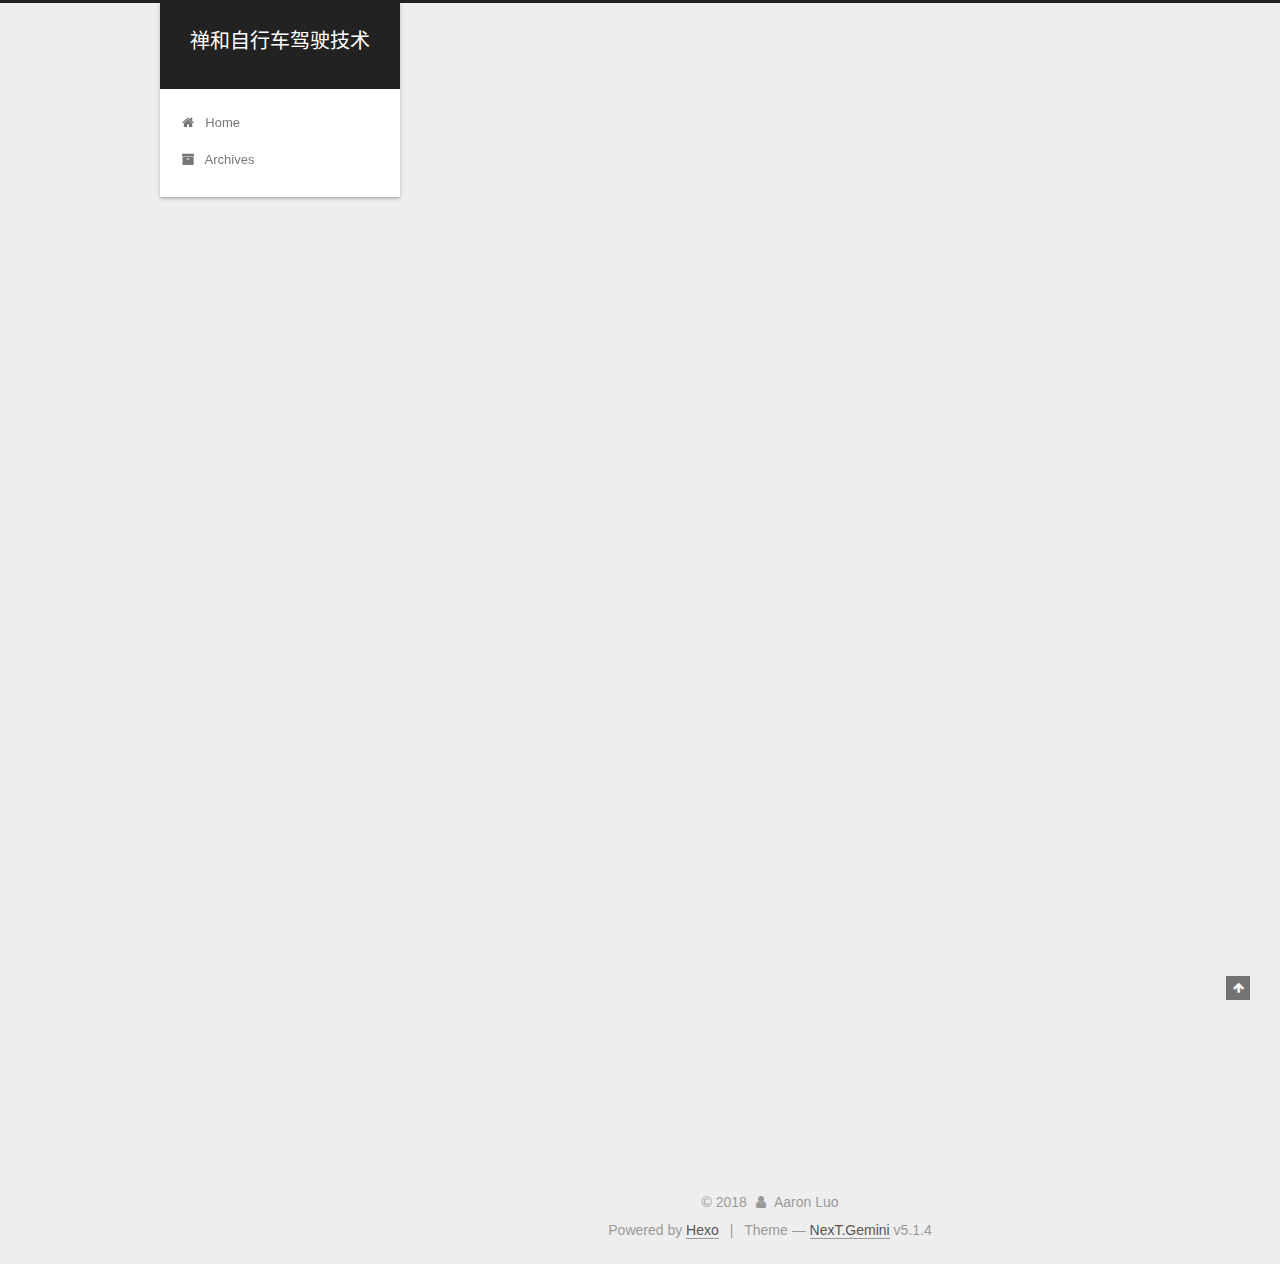
<file: 2018/11/20/hello-world/index.html>
<!DOCTYPE html>



  


<html class="theme-next gemini use-motion" lang="zh-cn">
<head><meta name="generator" content="Hexo 3.8.0">
  <meta charset="UTF-8">
<meta http-equiv="X-UA-Compatible" content="IE=edge">
<meta name="viewport" content="width=device-width, initial-scale=1, maximum-scale=1">
<meta name="theme-color" content="#222">









<meta http-equiv="Cache-Control" content="no-transform">
<meta http-equiv="Cache-Control" content="no-siteapp">
















  
  
  <link href="/lib/fancybox/source/jquery.fancybox.css?v=2.1.5" rel="stylesheet" type="text/css">







<link href="/lib/font-awesome/css/font-awesome.min.css?v=4.6.2" rel="stylesheet" type="text/css">

<link href="/css/main.css?v=5.1.4" rel="stylesheet" type="text/css">


  <link rel="apple-touch-icon" sizes="180x180" href="/images/apple-touch-icon-next.png?v=5.1.4">


  <link rel="icon" type="image/png" sizes="32x32" href="/images/favicon-32x32-next.png?v=5.1.4">


  <link rel="icon" type="image/png" sizes="16x16" href="/images/favicon-16x16-next.png?v=5.1.4">


  <link rel="mask-icon" href="/images/logo.svg?v=5.1.4" color="#222">





  <meta name="keywords" content="Hexo, NexT">










<meta name="description" content="Welcome to Hexo! This is your very first post. Check documentation for more info. If you get any problems when using Hexo, you can find the answer in troubleshooting or you can ask me on GitHub. Quick">
<meta property="og:type" content="article">
<meta property="og:title" content="Hello World">
<meta property="og:url" content="http://yoursite.com/2018/11/20/hello-world/index.html">
<meta property="og:site_name" content="禅和自行车驾驶技术">
<meta property="og:description" content="Welcome to Hexo! This is your very first post. Check documentation for more info. If you get any problems when using Hexo, you can find the answer in troubleshooting or you can ask me on GitHub. Quick">
<meta property="og:locale" content="zh-cn">
<meta property="og:updated_time" content="2018-11-20T12:41:48.672Z">
<meta name="twitter:card" content="summary">
<meta name="twitter:title" content="Hello World">
<meta name="twitter:description" content="Welcome to Hexo! This is your very first post. Check documentation for more info. If you get any problems when using Hexo, you can find the answer in troubleshooting or you can ask me on GitHub. Quick">



<script type="text/javascript" id="hexo.configurations">
  var NexT = window.NexT || {};
  var CONFIG = {
    root: '/',
    scheme: 'Gemini',
    version: '5.1.4',
    sidebar: {"position":"left","display":"post","offset":12,"b2t":false,"scrollpercent":false,"onmobile":false},
    fancybox: true,
    tabs: true,
    motion: {"enable":true,"async":false,"transition":{"post_block":"fadeIn","post_header":"slideDownIn","post_body":"slideDownIn","coll_header":"slideLeftIn","sidebar":"slideUpIn"}},
    duoshuo: {
      userId: '0',
      author: 'Author'
    },
    algolia: {
      applicationID: '',
      apiKey: '',
      indexName: '',
      hits: {"per_page":10},
      labels: {"input_placeholder":"Search for Posts","hits_empty":"We didn't find any results for the search: ${query}","hits_stats":"${hits} results found in ${time} ms"}
    }
  };
</script>



  <link rel="canonical" href="http://yoursite.com/2018/11/20/hello-world/">





  <title>Hello World | 禅和自行车驾驶技术</title>
  




<script>
  (function(i,s,o,g,r,a,m){i['GoogleAnalyticsObject']=r;i[r]=i[r]||function(){
            (i[r].q=i[r].q||[]).push(arguments)},i[r].l=1*new Date();a=s.createElement(o),
          m=s.getElementsByTagName(o)[0];a.async=1;a.src=g;m.parentNode.insertBefore(a,m)
  })(window,document,'script','https://www.google-analytics.com/analytics.js','ga');
  ga('create', 'UA-130256712-1', 'auto');
  ga('send', 'pageview');
</script>





</head>

<body itemscope="" itemtype="http://schema.org/WebPage" lang="zh-cn">

  
  
    
  

  <div class="container sidebar-position-left page-post-detail">
    <div class="headband"></div>

    <header id="header" class="header" itemscope="" itemtype="http://schema.org/WPHeader">
      <div class="header-inner"><div class="site-brand-wrapper">
  <div class="site-meta ">
    

    <div class="custom-logo-site-title">
      <a href="/" class="brand" rel="start">
        <span class="logo-line-before"><i></i></span>
        <span class="site-title">禅和自行车驾驶技术</span>
        <span class="logo-line-after"><i></i></span>
      </a>
    </div>
      
        <p class="site-subtitle"></p>
      
  </div>

  <div class="site-nav-toggle">
    <button>
      <span class="btn-bar"></span>
      <span class="btn-bar"></span>
      <span class="btn-bar"></span>
    </button>
  </div>
</div>

<nav class="site-nav">
  

  
    <ul id="menu" class="menu">
      
        
        <li class="menu-item menu-item-home">
          <a href="/" rel="section">
            
              <i class="menu-item-icon fa fa-fw fa-home"></i> <br>
            
            Home
          </a>
        </li>
      
        
        <li class="menu-item menu-item-archives">
          <a href="/archives/" rel="section">
            
              <i class="menu-item-icon fa fa-fw fa-archive"></i> <br>
            
            Archives
          </a>
        </li>
      

      
    </ul>
  

  
</nav>



 </div>
    </header>

    <main id="main" class="main">
      <div class="main-inner">
        <div class="content-wrap">
          <div id="content" class="content">
            

  <div id="posts" class="posts-expand">
    

  

  
  
  

  <article class="post post-type-normal" itemscope="" itemtype="http://schema.org/Article">
  
  
  
  <div class="post-block">
    <link itemprop="mainEntityOfPage" href="http://yoursite.com/2018/11/20/hello-world/">

    <span hidden itemprop="author" itemscope="" itemtype="http://schema.org/Person">
      <meta itemprop="name" content="Aaron Luo">
      <meta itemprop="description" content="">
      <meta itemprop="image" content="/images/avatar.gif">
    </span>

    <span hidden itemprop="publisher" itemscope="" itemtype="http://schema.org/Organization">
      <meta itemprop="name" content="禅和自行车驾驶技术">
    </span>

    
      <header class="post-header">

        
        
          <h1 class="post-title" itemprop="name headline">Hello World</h1>
        

        <div class="post-meta">
          <span class="post-time">
            
              <span class="post-meta-item-icon">
                <i class="fa fa-calendar-o"></i>
              </span>
              
                <span class="post-meta-item-text">Posted on</span>
              
              <time title="Post created" itemprop="dateCreated datePublished" datetime="2018-11-20T20:41:48+08:00">
                2018-11-20
              </time>
            

            

            
          </span>

          

          
            
              <span class="post-comments-count">
                <span class="post-meta-divider">|</span>
                <span class="post-meta-item-icon">
                  <i class="fa fa-comment-o"></i>
                </span>
                <a href="/2018/11/20/hello-world/#comments" itemprop="discussionUrl">
                  <span class="post-comments-count disqus-comment-count" data-disqus-identifier="2018/11/20/hello-world/" itemprop="commentCount"></span>
                </a>
              </span>
            
          

          
          

          

          

          

        </div>
      </header>
    

    
    
    
    <div class="post-body" itemprop="articleBody">

      
      

      
        <p>Welcome to <a href="https://hexo.io/" target="_blank" rel="noopener">Hexo</a>! This is your very first post. Check <a href="https://hexo.io/docs/" target="_blank" rel="noopener">documentation</a> for more info. If you get any problems when using Hexo, you can find the answer in <a href="https://hexo.io/docs/troubleshooting.html" target="_blank" rel="noopener">troubleshooting</a> or you can ask me on <a href="https://github.com/hexojs/hexo/issues" target="_blank" rel="noopener">GitHub</a>.</p>
<h2 id="Quick-Start"><a href="#Quick-Start" class="headerlink" title="Quick Start"></a>Quick Start</h2><h3 id="Create-a-new-post"><a href="#Create-a-new-post" class="headerlink" title="Create a new post"></a>Create a new post</h3><figure class="highlight bash"><table><tr><td class="gutter"><pre><span class="line">1</span><br></pre></td><td class="code"><pre><span class="line">$ hexo new <span class="string">"My New Post"</span></span><br></pre></td></tr></table></figure>
<p>More info: <a href="https://hexo.io/docs/writing.html" target="_blank" rel="noopener">Writing</a></p>
<h3 id="Run-server"><a href="#Run-server" class="headerlink" title="Run server"></a>Run server</h3><figure class="highlight bash"><table><tr><td class="gutter"><pre><span class="line">1</span><br></pre></td><td class="code"><pre><span class="line">$ hexo server</span><br></pre></td></tr></table></figure>
<p>More info: <a href="https://hexo.io/docs/server.html" target="_blank" rel="noopener">Server</a></p>
<h3 id="Generate-static-files"><a href="#Generate-static-files" class="headerlink" title="Generate static files"></a>Generate static files</h3><figure class="highlight bash"><table><tr><td class="gutter"><pre><span class="line">1</span><br></pre></td><td class="code"><pre><span class="line">$ hexo generate</span><br></pre></td></tr></table></figure>
<p>More info: <a href="https://hexo.io/docs/generating.html" target="_blank" rel="noopener">Generating</a></p>
<h3 id="Deploy-to-remote-sites"><a href="#Deploy-to-remote-sites" class="headerlink" title="Deploy to remote sites"></a>Deploy to remote sites</h3><figure class="highlight bash"><table><tr><td class="gutter"><pre><span class="line">1</span><br></pre></td><td class="code"><pre><span class="line">$ hexo deploy</span><br></pre></td></tr></table></figure>
<p>More info: <a href="https://hexo.io/docs/deployment.html" target="_blank" rel="noopener">Deployment</a></p>

      
    </div>
    
    
    

    

    

    

    <footer class="post-footer">
      

      
      
      

      
        <div class="post-nav">
          <div class="post-nav-next post-nav-item">
            
          </div>

          <span class="post-nav-divider"></span>

          <div class="post-nav-prev post-nav-item">
            
              <a href="/2018/12/02/使用__slots__节省内存使用/" rel="prev" title="使用__slots__节省内存使用">
                使用__slots__节省内存使用 <i class="fa fa-chevron-right"></i>
              </a>
            
          </div>
        </div>
      

      
      
    </footer>
  </div>
  
  
  
  </article>



    <div class="post-spread">
      
    </div>
  </div>


          </div>
          


          

  
    <div class="comments" id="comments">
      <div id="disqus_thread">
        <noscript>
          Please enable JavaScript to view the
          <a href="https://disqus.com/?ref_noscript">comments powered by Disqus.</a>
        </noscript>
      </div>
    </div>

  



        </div>
        
          
  
  <div class="sidebar-toggle">
    <div class="sidebar-toggle-line-wrap">
      <span class="sidebar-toggle-line sidebar-toggle-line-first"></span>
      <span class="sidebar-toggle-line sidebar-toggle-line-middle"></span>
      <span class="sidebar-toggle-line sidebar-toggle-line-last"></span>
    </div>
  </div>

  <aside id="sidebar" class="sidebar">
    
    <div class="sidebar-inner">

      

      
        <ul class="sidebar-nav motion-element">
          <li class="sidebar-nav-toc sidebar-nav-active" data-target="post-toc-wrap">
            Table of Contents
          </li>
          <li class="sidebar-nav-overview" data-target="site-overview-wrap">
            Overview
          </li>
        </ul>
      

      <section class="site-overview-wrap sidebar-panel">
        <div class="site-overview">
          <div class="site-author motion-element" itemprop="author" itemscope="" itemtype="http://schema.org/Person">
            
              <p class="site-author-name" itemprop="name">Aaron Luo</p>
              <p class="site-description motion-element" itemprop="description"></p>
          </div>

          <nav class="site-state motion-element">

            
              <div class="site-state-item site-state-posts">
              
                <a href="/archives/">
              
                  <span class="site-state-item-count">3</span>
                  <span class="site-state-item-name">posts</span>
                </a>
              </div>
            

            

            
              
              
              <div class="site-state-item site-state-tags">
                
                  <span class="site-state-item-count">2</span>
                  <span class="site-state-item-name">tags</span>
                
              </div>
            

          </nav>

          

          

          
          

          
          

          

        </div>
      </section>

      
      <!--noindex-->
        <section class="post-toc-wrap motion-element sidebar-panel sidebar-panel-active">
          <div class="post-toc">

            
              
            

            
              <div class="post-toc-content"><ol class="nav"><li class="nav-item nav-level-2"><a class="nav-link" href="#Quick-Start"><span class="nav-number">1.</span> <span class="nav-text">Quick Start</span></a><ol class="nav-child"><li class="nav-item nav-level-3"><a class="nav-link" href="#Create-a-new-post"><span class="nav-number">1.1.</span> <span class="nav-text">Create a new post</span></a></li><li class="nav-item nav-level-3"><a class="nav-link" href="#Run-server"><span class="nav-number">1.2.</span> <span class="nav-text">Run server</span></a></li><li class="nav-item nav-level-3"><a class="nav-link" href="#Generate-static-files"><span class="nav-number">1.3.</span> <span class="nav-text">Generate static files</span></a></li><li class="nav-item nav-level-3"><a class="nav-link" href="#Deploy-to-remote-sites"><span class="nav-number">1.4.</span> <span class="nav-text">Deploy to remote sites</span></a></li></ol></li></ol></div>
            

          </div>
        </section>
      <!--/noindex-->
      

      

    </div>
  </aside>


        
      </div>
    </main>

    <footer id="footer" class="footer">
      <div class="footer-inner">
        <div class="copyright">&copy; <span itemprop="copyrightYear">2018</span>
  <span class="with-love">
    <i class="fa fa-user"></i>
  </span>
  <span class="author" itemprop="copyrightHolder">Aaron Luo</span>

  
</div>


  <div class="powered-by">Powered by <a class="theme-link" target="_blank" href="https://hexo.io">Hexo</a></div>



  <span class="post-meta-divider">|</span>



  <div class="theme-info">Theme &mdash; <a class="theme-link" target="_blank" href="https://github.com/iissnan/hexo-theme-next">NexT.Gemini</a> v5.1.4</div>




        







        
      </div>
    </footer>

    
      <div class="back-to-top">
        <i class="fa fa-arrow-up"></i>
        
      </div>
    

    

  </div>

  

<script type="text/javascript">
  if (Object.prototype.toString.call(window.Promise) !== '[object Function]') {
    window.Promise = null;
  }
</script>









  












  
  
    <script type="text/javascript" src="/lib/jquery/index.js?v=2.1.3"></script>
  

  
  
    <script type="text/javascript" src="/lib/fastclick/lib/fastclick.min.js?v=1.0.6"></script>
  

  
  
    <script type="text/javascript" src="/lib/jquery_lazyload/jquery.lazyload.js?v=1.9.7"></script>
  

  
  
    <script type="text/javascript" src="/lib/velocity/velocity.min.js?v=1.2.1"></script>
  

  
  
    <script type="text/javascript" src="/lib/velocity/velocity.ui.min.js?v=1.2.1"></script>
  

  
  
    <script type="text/javascript" src="/lib/fancybox/source/jquery.fancybox.pack.js?v=2.1.5"></script>
  


  


  <script type="text/javascript" src="/js/src/utils.js?v=5.1.4"></script>

  <script type="text/javascript" src="/js/src/motion.js?v=5.1.4"></script>



  
  


  <script type="text/javascript" src="/js/src/affix.js?v=5.1.4"></script>

  <script type="text/javascript" src="/js/src/schemes/pisces.js?v=5.1.4"></script>



  
  <script type="text/javascript" src="/js/src/scrollspy.js?v=5.1.4"></script>
<script type="text/javascript" src="/js/src/post-details.js?v=5.1.4"></script>



  


  <script type="text/javascript" src="/js/src/bootstrap.js?v=5.1.4"></script>



  


  

    
      <script id="dsq-count-scr" src="https://shan-he-zi-xing-che-jia-shi-ji-zhu.disqus.com/count.js" async></script>
    

    
      <script type="text/javascript">
        var disqus_config = function () {
          this.page.url = 'http://yoursite.com/2018/11/20/hello-world/';
          this.page.identifier = '2018/11/20/hello-world/';
          this.page.title = 'Hello World';
        };
        var d = document, s = d.createElement('script');
        s.src = 'https://shan-he-zi-xing-che-jia-shi-ji-zhu.disqus.com/embed.js';
        s.setAttribute('data-timestamp', '' + +new Date());
        (d.head || d.body).appendChild(s);
      </script>
    

  




	





  














  





  

  

  

  
  

  

  

  

</body>
</html>
</file>
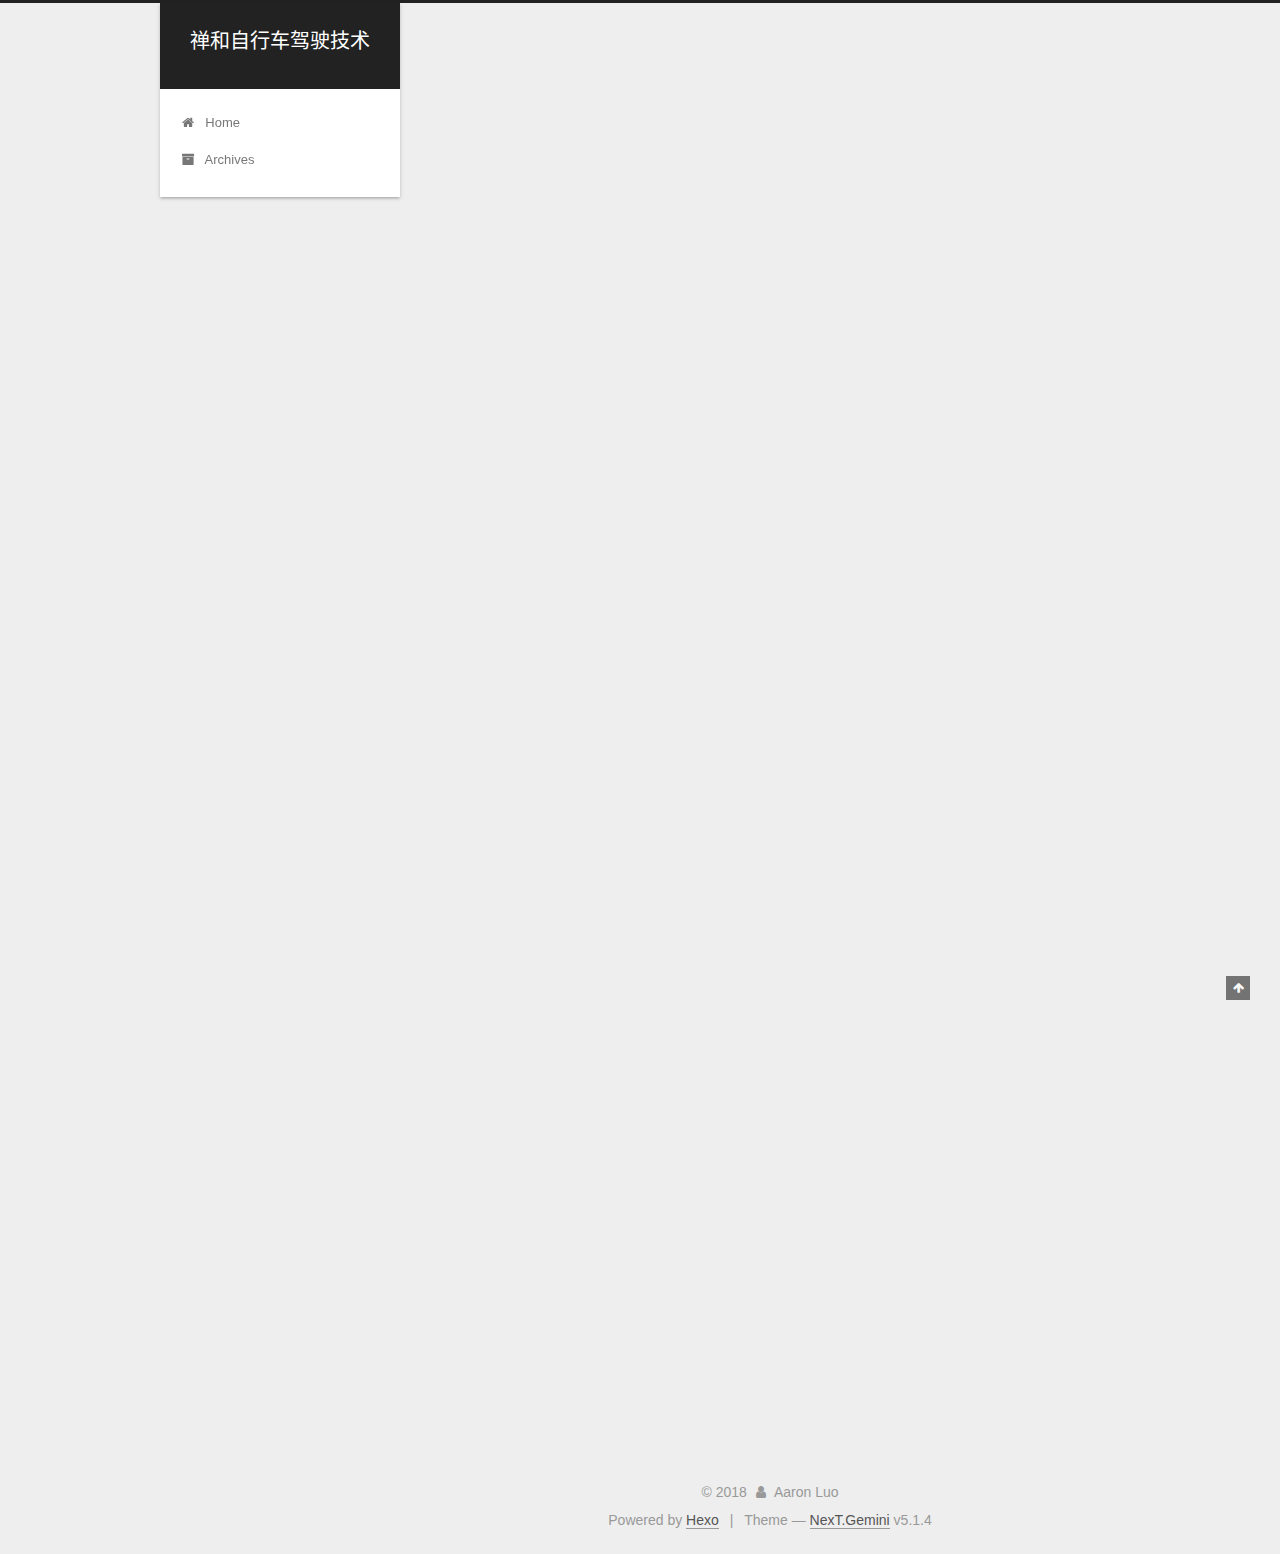
<file: 2018/12/02/使用__slots__节省内存使用/index.html>
<!DOCTYPE html>



  


<html class="theme-next gemini use-motion" lang="zh-cn">
<head><meta name="generator" content="Hexo 3.8.0">
  <meta charset="UTF-8">
<meta http-equiv="X-UA-Compatible" content="IE=edge">
<meta name="viewport" content="width=device-width, initial-scale=1, maximum-scale=1">
<meta name="theme-color" content="#222">









<meta http-equiv="Cache-Control" content="no-transform">
<meta http-equiv="Cache-Control" content="no-siteapp">
















  
  
  <link href="/lib/fancybox/source/jquery.fancybox.css?v=2.1.5" rel="stylesheet" type="text/css">







<link href="/lib/font-awesome/css/font-awesome.min.css?v=4.6.2" rel="stylesheet" type="text/css">

<link href="/css/main.css?v=5.1.4" rel="stylesheet" type="text/css">


  <link rel="apple-touch-icon" sizes="180x180" href="/images/apple-touch-icon-next.png?v=5.1.4">


  <link rel="icon" type="image/png" sizes="32x32" href="/images/favicon-32x32-next.png?v=5.1.4">


  <link rel="icon" type="image/png" sizes="16x16" href="/images/favicon-16x16-next.png?v=5.1.4">


  <link rel="mask-icon" href="/images/logo.svg?v=5.1.4" color="#222">





  <meta name="keywords" content="Python,">










<meta name="description" content="在我们的程序中总是在空间换时间、时间换空间中来回转换，今天我们来使用Python的__solts__来节省内存的方法。 比如我们现在有一个Employee类，记录了员工的一些基本信息，12345class Employee():    def __init__(self, name, age):        self.name = name        self.age = age 那么一个e">
<meta name="keywords" content="Python">
<meta property="og:type" content="article">
<meta property="og:title" content="使用__slots__节省内存使用">
<meta property="og:url" content="http://yoursite.com/2018/12/02/使用__slots__节省内存使用/index.html">
<meta property="og:site_name" content="禅和自行车驾驶技术">
<meta property="og:description" content="在我们的程序中总是在空间换时间、时间换空间中来回转换，今天我们来使用Python的__solts__来节省内存的方法。 比如我们现在有一个Employee类，记录了员工的一些基本信息，12345class Employee():    def __init__(self, name, age):        self.name = name        self.age = age 那么一个e">
<meta property="og:locale" content="zh-cn">
<meta property="og:updated_time" content="2018-12-02T13:34:28.216Z">
<meta name="twitter:card" content="summary">
<meta name="twitter:title" content="使用__slots__节省内存使用">
<meta name="twitter:description" content="在我们的程序中总是在空间换时间、时间换空间中来回转换，今天我们来使用Python的__solts__来节省内存的方法。 比如我们现在有一个Employee类，记录了员工的一些基本信息，12345class Employee():    def __init__(self, name, age):        self.name = name        self.age = age 那么一个e">



<script type="text/javascript" id="hexo.configurations">
  var NexT = window.NexT || {};
  var CONFIG = {
    root: '/',
    scheme: 'Gemini',
    version: '5.1.4',
    sidebar: {"position":"left","display":"post","offset":12,"b2t":false,"scrollpercent":false,"onmobile":false},
    fancybox: true,
    tabs: true,
    motion: {"enable":true,"async":false,"transition":{"post_block":"fadeIn","post_header":"slideDownIn","post_body":"slideDownIn","coll_header":"slideLeftIn","sidebar":"slideUpIn"}},
    duoshuo: {
      userId: '0',
      author: 'Author'
    },
    algolia: {
      applicationID: '',
      apiKey: '',
      indexName: '',
      hits: {"per_page":10},
      labels: {"input_placeholder":"Search for Posts","hits_empty":"We didn't find any results for the search: ${query}","hits_stats":"${hits} results found in ${time} ms"}
    }
  };
</script>



  <link rel="canonical" href="http://yoursite.com/2018/12/02/使用__slots__节省内存使用/">





  <title>使用__slots__节省内存使用 | 禅和自行车驾驶技术</title>
  




<script>
  (function(i,s,o,g,r,a,m){i['GoogleAnalyticsObject']=r;i[r]=i[r]||function(){
            (i[r].q=i[r].q||[]).push(arguments)},i[r].l=1*new Date();a=s.createElement(o),
          m=s.getElementsByTagName(o)[0];a.async=1;a.src=g;m.parentNode.insertBefore(a,m)
  })(window,document,'script','https://www.google-analytics.com/analytics.js','ga');
  ga('create', 'UA-130256712-1', 'auto');
  ga('send', 'pageview');
</script>





</head>

<body itemscope="" itemtype="http://schema.org/WebPage" lang="zh-cn">

  
  
    
  

  <div class="container sidebar-position-left page-post-detail">
    <div class="headband"></div>

    <header id="header" class="header" itemscope="" itemtype="http://schema.org/WPHeader">
      <div class="header-inner"><div class="site-brand-wrapper">
  <div class="site-meta ">
    

    <div class="custom-logo-site-title">
      <a href="/" class="brand" rel="start">
        <span class="logo-line-before"><i></i></span>
        <span class="site-title">禅和自行车驾驶技术</span>
        <span class="logo-line-after"><i></i></span>
      </a>
    </div>
      
        <p class="site-subtitle"></p>
      
  </div>

  <div class="site-nav-toggle">
    <button>
      <span class="btn-bar"></span>
      <span class="btn-bar"></span>
      <span class="btn-bar"></span>
    </button>
  </div>
</div>

<nav class="site-nav">
  

  
    <ul id="menu" class="menu">
      
        
        <li class="menu-item menu-item-home">
          <a href="/" rel="section">
            
              <i class="menu-item-icon fa fa-fw fa-home"></i> <br>
            
            Home
          </a>
        </li>
      
        
        <li class="menu-item menu-item-archives">
          <a href="/archives/" rel="section">
            
              <i class="menu-item-icon fa fa-fw fa-archive"></i> <br>
            
            Archives
          </a>
        </li>
      

      
    </ul>
  

  
</nav>



 </div>
    </header>

    <main id="main" class="main">
      <div class="main-inner">
        <div class="content-wrap">
          <div id="content" class="content">
            

  <div id="posts" class="posts-expand">
    

  

  
  
  

  <article class="post post-type-normal" itemscope="" itemtype="http://schema.org/Article">
  
  
  
  <div class="post-block">
    <link itemprop="mainEntityOfPage" href="http://yoursite.com/2018/12/02/使用__slots__节省内存使用/">

    <span hidden itemprop="author" itemscope="" itemtype="http://schema.org/Person">
      <meta itemprop="name" content="Aaron Luo">
      <meta itemprop="description" content="">
      <meta itemprop="image" content="/images/avatar.gif">
    </span>

    <span hidden itemprop="publisher" itemscope="" itemtype="http://schema.org/Organization">
      <meta itemprop="name" content="禅和自行车驾驶技术">
    </span>

    
      <header class="post-header">

        
        
          <h1 class="post-title" itemprop="name headline">使用__slots__节省内存使用</h1>
        

        <div class="post-meta">
          <span class="post-time">
            
              <span class="post-meta-item-icon">
                <i class="fa fa-calendar-o"></i>
              </span>
              
                <span class="post-meta-item-text">Posted on</span>
              
              <time title="Post created" itemprop="dateCreated datePublished" datetime="2018-12-02T12:53:35+08:00">
                2018-12-02
              </time>
            

            

            
          </span>

          

          
            
              <span class="post-comments-count">
                <span class="post-meta-divider">|</span>
                <span class="post-meta-item-icon">
                  <i class="fa fa-comment-o"></i>
                </span>
                <a href="/2018/12/02/使用__slots__节省内存使用/#comments" itemprop="discussionUrl">
                  <span class="post-comments-count disqus-comment-count" data-disqus-identifier="2018/12/02/使用__slots__节省内存使用/" itemprop="commentCount"></span>
                </a>
              </span>
            
          

          
          

          

          

          

        </div>
      </header>
    

    
    
    
    <div class="post-body" itemprop="articleBody">

      
      

      
        <p>在我们的程序中总是在空间换时间、时间换空间中来回转换，今天我们来使用Python的__solts__来节省内存的方法。</p>
<p>比如我们现在有一个Employee类，记录了员工的一些基本信息，<br><figure class="highlight plain"><table><tr><td class="gutter"><pre><span class="line">1</span><br><span class="line">2</span><br><span class="line">3</span><br><span class="line">4</span><br><span class="line">5</span><br></pre></td><td class="code"><pre><span class="line">class Employee():</span><br><span class="line"></span><br><span class="line">    def __init__(self, name, age):</span><br><span class="line">        self.name = name</span><br><span class="line">        self.age = age</span><br></pre></td></tr></table></figure></p>
<p>那么一个employee实例需要多少内存呢，这里是一个简单的脚本来计算内存的使用情况<br><figure class="highlight plain"><table><tr><td class="gutter"><pre><span class="line">1</span><br><span class="line">2</span><br><span class="line">3</span><br><span class="line">4</span><br><span class="line">5</span><br><span class="line">6</span><br><span class="line">7</span><br></pre></td><td class="code"><pre><span class="line">import sys</span><br><span class="line">import resource</span><br><span class="line"></span><br><span class="line">mem_start = resource.getrusage(resource.RUSAGE_SELF).ru_maxrss</span><br><span class="line">objs = [Employee(&apos;name&apos;, 18) for i in range(100000)]</span><br><span class="line">mem_end = resource.getrusage(resource.RUSAGE_SELF).ru_maxrss</span><br><span class="line">print(mem_end - mem_start)</span><br></pre></td></tr></table></figure></p>
<p>从运行结果看我们大概使用17M内存，那么现在我们使用__slots__,修改后的Employee类如下<br><figure class="highlight plain"><table><tr><td class="gutter"><pre><span class="line">1</span><br><span class="line">2</span><br><span class="line">3</span><br><span class="line">4</span><br><span class="line">5</span><br><span class="line">6</span><br></pre></td><td class="code"><pre><span class="line">class Employee():</span><br><span class="line">    __slots__ = (&apos;name&apos;, &apos;age&apos;)</span><br><span class="line"></span><br><span class="line">    def __init__(self, name, age):</span><br><span class="line">        self.name = name</span><br><span class="line">        self.age = age</span><br></pre></td></tr></table></figure></p>
<p>再次运行发现这次使用了大约6M内存,使用内存不到原来的40%。</p>
<p>那么这一切背后的逻辑是是什么呢？<br>在默认情况下Python中的实例使用__dict__来保存实例的属性，因为这个存储会耗费大量的内存，如果使用了__slots__,系统会使用元祖的形式来保存属性,从而节省了大量内存,我们使用dir(obj)会发现实例没有__dict__属性</p>
<p>除了这些之外，使用__slots__还有一些注意事项</p>
<ol>
<li>不能为实例设置新的属性</li>
<li>如果不把__weakref__加入__slots__,则实例不支持弱引用</li>
</ol>
<p>更多的详细说明参见<a href="https://docs.python.org/3.7/reference/datamodel.html#object.__slots__" target="_blank" rel="noopener">这里</a></p>

      
    </div>
    
    
    

    

    

    

    <footer class="post-footer">
      
        <div class="post-tags">
          
            <a href="/tags/Python/" rel="tag"># Python</a>
          
        </div>
      

      
      
      

      
        <div class="post-nav">
          <div class="post-nav-next post-nav-item">
            
              <a href="/2018/11/20/hello-world/" rel="next" title="Hello World">
                <i class="fa fa-chevron-left"></i> Hello World
              </a>
            
          </div>

          <span class="post-nav-divider"></span>

          <div class="post-nav-prev post-nav-item">
            
              <a href="/2018/12/04/算法练级攻略/" rel="prev" title="算法练级攻略">
                算法练级攻略 <i class="fa fa-chevron-right"></i>
              </a>
            
          </div>
        </div>
      

      
      
    </footer>
  </div>
  
  
  
  </article>



    <div class="post-spread">
      
    </div>
  </div>


          </div>
          


          

  
    <div class="comments" id="comments">
      <div id="disqus_thread">
        <noscript>
          Please enable JavaScript to view the
          <a href="https://disqus.com/?ref_noscript">comments powered by Disqus.</a>
        </noscript>
      </div>
    </div>

  



        </div>
        
          
  
  <div class="sidebar-toggle">
    <div class="sidebar-toggle-line-wrap">
      <span class="sidebar-toggle-line sidebar-toggle-line-first"></span>
      <span class="sidebar-toggle-line sidebar-toggle-line-middle"></span>
      <span class="sidebar-toggle-line sidebar-toggle-line-last"></span>
    </div>
  </div>

  <aside id="sidebar" class="sidebar">
    
    <div class="sidebar-inner">

      

      

      <section class="site-overview-wrap sidebar-panel sidebar-panel-active">
        <div class="site-overview">
          <div class="site-author motion-element" itemprop="author" itemscope="" itemtype="http://schema.org/Person">
            
              <p class="site-author-name" itemprop="name">Aaron Luo</p>
              <p class="site-description motion-element" itemprop="description"></p>
          </div>

          <nav class="site-state motion-element">

            
              <div class="site-state-item site-state-posts">
              
                <a href="/archives/">
              
                  <span class="site-state-item-count">3</span>
                  <span class="site-state-item-name">posts</span>
                </a>
              </div>
            

            

            
              
              
              <div class="site-state-item site-state-tags">
                
                  <span class="site-state-item-count">2</span>
                  <span class="site-state-item-name">tags</span>
                
              </div>
            

          </nav>

          

          

          
          

          
          

          

        </div>
      </section>

      

      

    </div>
  </aside>


        
      </div>
    </main>

    <footer id="footer" class="footer">
      <div class="footer-inner">
        <div class="copyright">&copy; <span itemprop="copyrightYear">2018</span>
  <span class="with-love">
    <i class="fa fa-user"></i>
  </span>
  <span class="author" itemprop="copyrightHolder">Aaron Luo</span>

  
</div>


  <div class="powered-by">Powered by <a class="theme-link" target="_blank" href="https://hexo.io">Hexo</a></div>



  <span class="post-meta-divider">|</span>



  <div class="theme-info">Theme &mdash; <a class="theme-link" target="_blank" href="https://github.com/iissnan/hexo-theme-next">NexT.Gemini</a> v5.1.4</div>




        







        
      </div>
    </footer>

    
      <div class="back-to-top">
        <i class="fa fa-arrow-up"></i>
        
      </div>
    

    

  </div>

  

<script type="text/javascript">
  if (Object.prototype.toString.call(window.Promise) !== '[object Function]') {
    window.Promise = null;
  }
</script>









  












  
  
    <script type="text/javascript" src="/lib/jquery/index.js?v=2.1.3"></script>
  

  
  
    <script type="text/javascript" src="/lib/fastclick/lib/fastclick.min.js?v=1.0.6"></script>
  

  
  
    <script type="text/javascript" src="/lib/jquery_lazyload/jquery.lazyload.js?v=1.9.7"></script>
  

  
  
    <script type="text/javascript" src="/lib/velocity/velocity.min.js?v=1.2.1"></script>
  

  
  
    <script type="text/javascript" src="/lib/velocity/velocity.ui.min.js?v=1.2.1"></script>
  

  
  
    <script type="text/javascript" src="/lib/fancybox/source/jquery.fancybox.pack.js?v=2.1.5"></script>
  


  


  <script type="text/javascript" src="/js/src/utils.js?v=5.1.4"></script>

  <script type="text/javascript" src="/js/src/motion.js?v=5.1.4"></script>



  
  


  <script type="text/javascript" src="/js/src/affix.js?v=5.1.4"></script>

  <script type="text/javascript" src="/js/src/schemes/pisces.js?v=5.1.4"></script>



  
  <script type="text/javascript" src="/js/src/scrollspy.js?v=5.1.4"></script>
<script type="text/javascript" src="/js/src/post-details.js?v=5.1.4"></script>



  


  <script type="text/javascript" src="/js/src/bootstrap.js?v=5.1.4"></script>



  


  

    
      <script id="dsq-count-scr" src="https://shan-he-zi-xing-che-jia-shi-ji-zhu.disqus.com/count.js" async></script>
    

    
      <script type="text/javascript">
        var disqus_config = function () {
          this.page.url = 'http://yoursite.com/2018/12/02/使用__slots__节省内存使用/';
          this.page.identifier = '2018/12/02/使用__slots__节省内存使用/';
          this.page.title = '使用__slots__节省内存使用';
        };
        var d = document, s = d.createElement('script');
        s.src = 'https://shan-he-zi-xing-che-jia-shi-ji-zhu.disqus.com/embed.js';
        s.setAttribute('data-timestamp', '' + +new Date());
        (d.head || d.body).appendChild(s);
      </script>
    

  




	





  














  





  

  

  

  
  

  

  

  

</body>
</html>
</file>
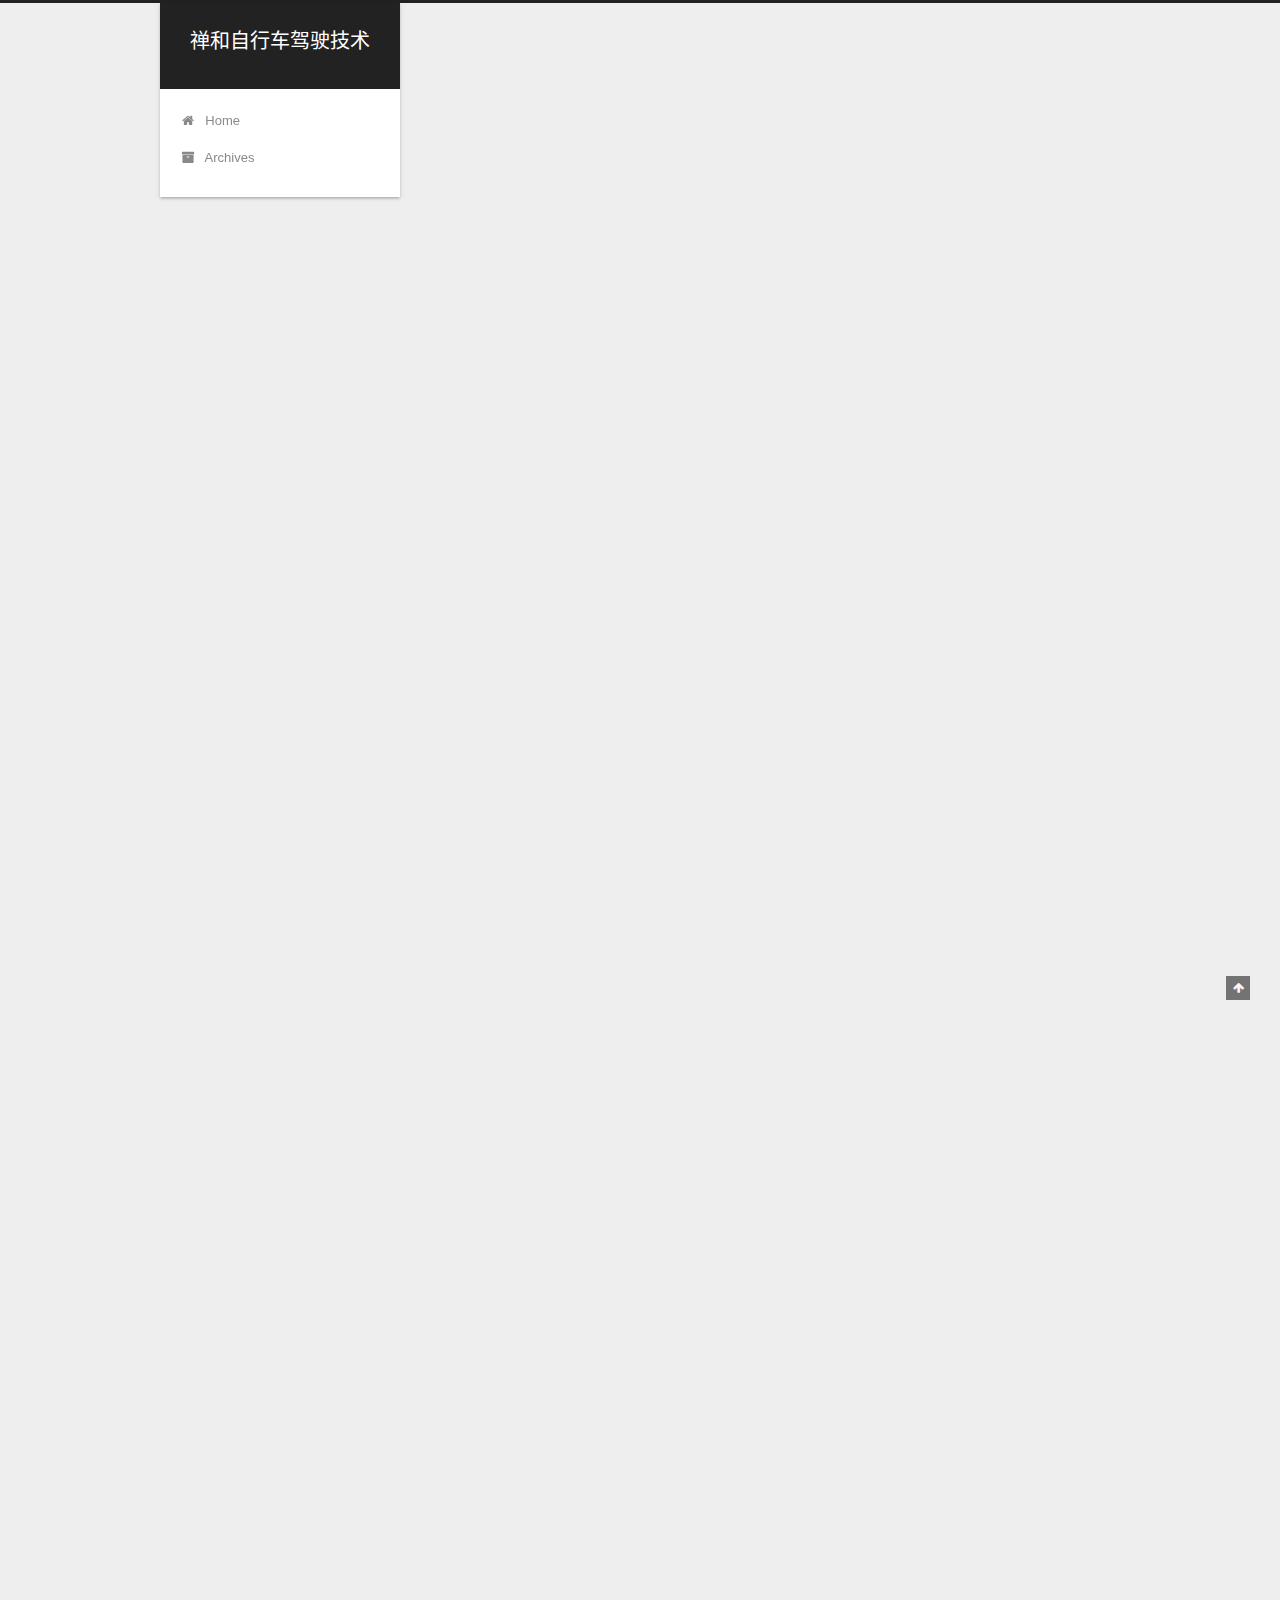
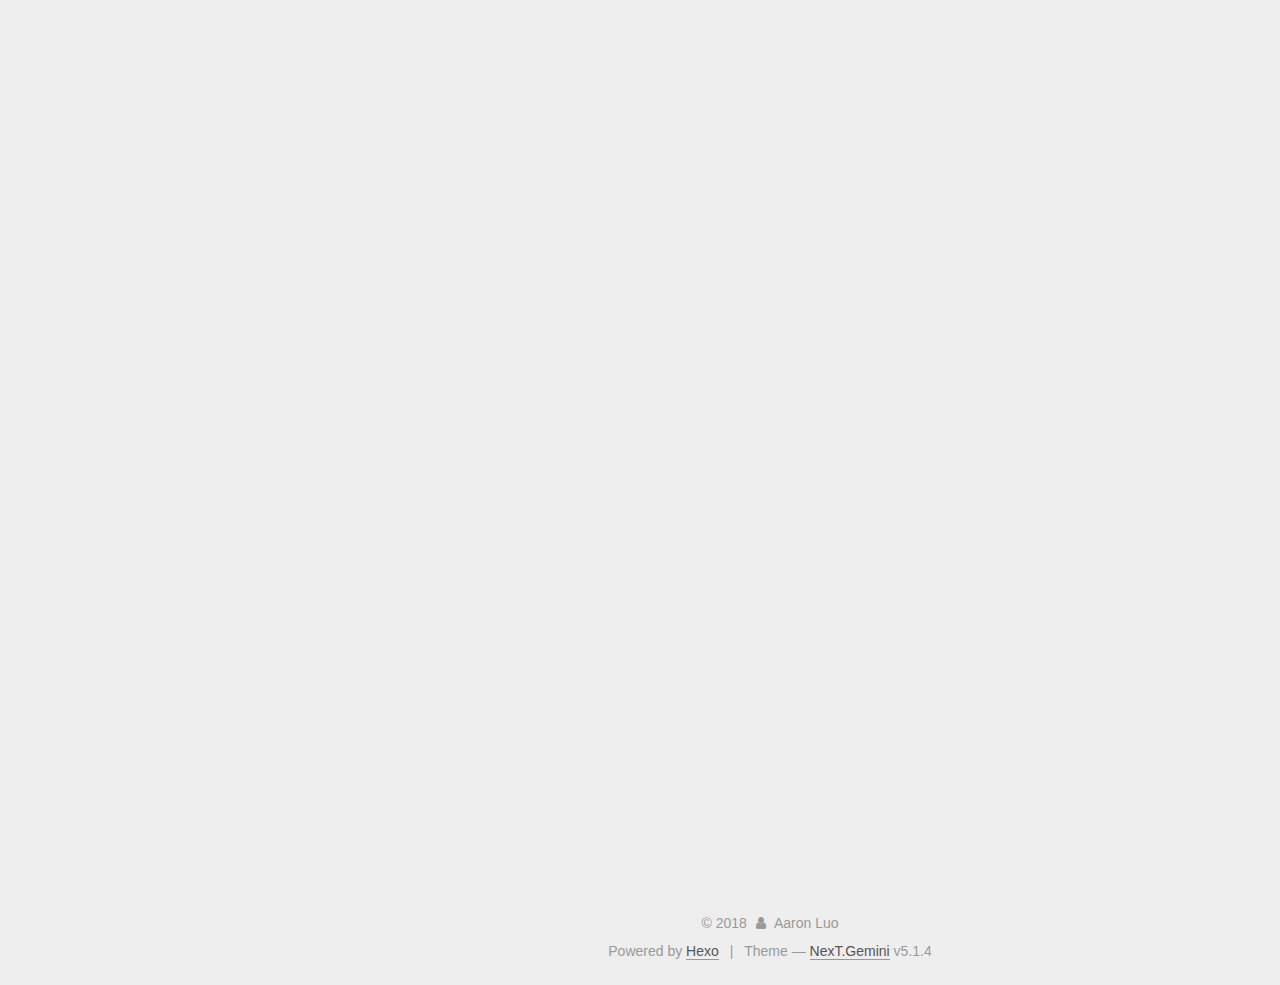
<file: 2018/12/04/算法练级攻略/index.html>
<!DOCTYPE html>



  


<html class="theme-next gemini use-motion" lang="zh-cn">
<head><meta name="generator" content="Hexo 3.8.0">
  <meta charset="UTF-8">
<meta http-equiv="X-UA-Compatible" content="IE=edge">
<meta name="viewport" content="width=device-width, initial-scale=1, maximum-scale=1">
<meta name="theme-color" content="#222">









<meta http-equiv="Cache-Control" content="no-transform">
<meta http-equiv="Cache-Control" content="no-siteapp">
















  
  
  <link href="/lib/fancybox/source/jquery.fancybox.css?v=2.1.5" rel="stylesheet" type="text/css">







<link href="/lib/font-awesome/css/font-awesome.min.css?v=4.6.2" rel="stylesheet" type="text/css">

<link href="/css/main.css?v=5.1.4" rel="stylesheet" type="text/css">


  <link rel="apple-touch-icon" sizes="180x180" href="/images/apple-touch-icon-next.png?v=5.1.4">


  <link rel="icon" type="image/png" sizes="32x32" href="/images/favicon-32x32-next.png?v=5.1.4">


  <link rel="icon" type="image/png" sizes="16x16" href="/images/favicon-16x16-next.png?v=5.1.4">


  <link rel="mask-icon" href="/images/logo.svg?v=5.1.4" color="#222">





  <meta name="keywords" content="算法,">










<meta name="description" content="为什么要练习算法程序的世界，可以说是算法的世界，所以在码农们总要过了算法这道坎。这么说可能比价玄乎，那么就说几个具体的例子： 面试大家可以看看各个大厂的面试笔试题目，算法的比重是巨大的。所以要你要想进入大厂算法这一关必须过。特别是对于校招的同学，没有工程经验，各大公司就喜欢使用计算的算法题目来考察面试者。而且越是注重技术的公司对算法的越高。俗话说水往低处流、人往高处走，过了算法这一关是基本的敲门砖">
<meta name="keywords" content="算法">
<meta property="og:type" content="article">
<meta property="og:title" content="算法练级攻略">
<meta property="og:url" content="http://yoursite.com/2018/12/04/算法练级攻略/index.html">
<meta property="og:site_name" content="禅和自行车驾驶技术">
<meta property="og:description" content="为什么要练习算法程序的世界，可以说是算法的世界，所以在码农们总要过了算法这道坎。这么说可能比价玄乎，那么就说几个具体的例子： 面试大家可以看看各个大厂的面试笔试题目，算法的比重是巨大的。所以要你要想进入大厂算法这一关必须过。特别是对于校招的同学，没有工程经验，各大公司就喜欢使用计算的算法题目来考察面试者。而且越是注重技术的公司对算法的越高。俗话说水往低处流、人往高处走，过了算法这一关是基本的敲门砖">
<meta property="og:locale" content="zh-cn">
<meta property="og:updated_time" content="2018-12-06T01:38:22.561Z">
<meta name="twitter:card" content="summary">
<meta name="twitter:title" content="算法练级攻略">
<meta name="twitter:description" content="为什么要练习算法程序的世界，可以说是算法的世界，所以在码农们总要过了算法这道坎。这么说可能比价玄乎，那么就说几个具体的例子： 面试大家可以看看各个大厂的面试笔试题目，算法的比重是巨大的。所以要你要想进入大厂算法这一关必须过。特别是对于校招的同学，没有工程经验，各大公司就喜欢使用计算的算法题目来考察面试者。而且越是注重技术的公司对算法的越高。俗话说水往低处流、人往高处走，过了算法这一关是基本的敲门砖">



<script type="text/javascript" id="hexo.configurations">
  var NexT = window.NexT || {};
  var CONFIG = {
    root: '/',
    scheme: 'Gemini',
    version: '5.1.4',
    sidebar: {"position":"left","display":"post","offset":12,"b2t":false,"scrollpercent":false,"onmobile":false},
    fancybox: true,
    tabs: true,
    motion: {"enable":true,"async":false,"transition":{"post_block":"fadeIn","post_header":"slideDownIn","post_body":"slideDownIn","coll_header":"slideLeftIn","sidebar":"slideUpIn"}},
    duoshuo: {
      userId: '0',
      author: 'Author'
    },
    algolia: {
      applicationID: '',
      apiKey: '',
      indexName: '',
      hits: {"per_page":10},
      labels: {"input_placeholder":"Search for Posts","hits_empty":"We didn't find any results for the search: ${query}","hits_stats":"${hits} results found in ${time} ms"}
    }
  };
</script>



  <link rel="canonical" href="http://yoursite.com/2018/12/04/算法练级攻略/">





  <title>算法练级攻略 | 禅和自行车驾驶技术</title>
  




<script>
  (function(i,s,o,g,r,a,m){i['GoogleAnalyticsObject']=r;i[r]=i[r]||function(){
            (i[r].q=i[r].q||[]).push(arguments)},i[r].l=1*new Date();a=s.createElement(o),
          m=s.getElementsByTagName(o)[0];a.async=1;a.src=g;m.parentNode.insertBefore(a,m)
  })(window,document,'script','https://www.google-analytics.com/analytics.js','ga');
  ga('create', 'UA-130256712-1', 'auto');
  ga('send', 'pageview');
</script>





</head>

<body itemscope="" itemtype="http://schema.org/WebPage" lang="zh-cn">

  
  
    
  

  <div class="container sidebar-position-left page-post-detail">
    <div class="headband"></div>

    <header id="header" class="header" itemscope="" itemtype="http://schema.org/WPHeader">
      <div class="header-inner"><div class="site-brand-wrapper">
  <div class="site-meta ">
    

    <div class="custom-logo-site-title">
      <a href="/" class="brand" rel="start">
        <span class="logo-line-before"><i></i></span>
        <span class="site-title">禅和自行车驾驶技术</span>
        <span class="logo-line-after"><i></i></span>
      </a>
    </div>
      
        <p class="site-subtitle"></p>
      
  </div>

  <div class="site-nav-toggle">
    <button>
      <span class="btn-bar"></span>
      <span class="btn-bar"></span>
      <span class="btn-bar"></span>
    </button>
  </div>
</div>

<nav class="site-nav">
  

  
    <ul id="menu" class="menu">
      
        
        <li class="menu-item menu-item-home">
          <a href="/" rel="section">
            
              <i class="menu-item-icon fa fa-fw fa-home"></i> <br>
            
            Home
          </a>
        </li>
      
        
        <li class="menu-item menu-item-archives">
          <a href="/archives/" rel="section">
            
              <i class="menu-item-icon fa fa-fw fa-archive"></i> <br>
            
            Archives
          </a>
        </li>
      

      
    </ul>
  

  
</nav>



 </div>
    </header>

    <main id="main" class="main">
      <div class="main-inner">
        <div class="content-wrap">
          <div id="content" class="content">
            

  <div id="posts" class="posts-expand">
    

  

  
  
  

  <article class="post post-type-normal" itemscope="" itemtype="http://schema.org/Article">
  
  
  
  <div class="post-block">
    <link itemprop="mainEntityOfPage" href="http://yoursite.com/2018/12/04/算法练级攻略/">

    <span hidden itemprop="author" itemscope="" itemtype="http://schema.org/Person">
      <meta itemprop="name" content="Aaron Luo">
      <meta itemprop="description" content="">
      <meta itemprop="image" content="/images/avatar.gif">
    </span>

    <span hidden itemprop="publisher" itemscope="" itemtype="http://schema.org/Organization">
      <meta itemprop="name" content="禅和自行车驾驶技术">
    </span>

    
      <header class="post-header">

        
        
          <h1 class="post-title" itemprop="name headline">算法练级攻略</h1>
        

        <div class="post-meta">
          <span class="post-time">
            
              <span class="post-meta-item-icon">
                <i class="fa fa-calendar-o"></i>
              </span>
              
                <span class="post-meta-item-text">Posted on</span>
              
              <time title="Post created" itemprop="dateCreated datePublished" datetime="2018-12-04T11:29:04+08:00">
                2018-12-04
              </time>
            

            

            
          </span>

          

          
            
              <span class="post-comments-count">
                <span class="post-meta-divider">|</span>
                <span class="post-meta-item-icon">
                  <i class="fa fa-comment-o"></i>
                </span>
                <a href="/2018/12/04/算法练级攻略/#comments" itemprop="discussionUrl">
                  <span class="post-comments-count disqus-comment-count" data-disqus-identifier="2018/12/04/算法练级攻略/" itemprop="commentCount"></span>
                </a>
              </span>
            
          

          
          

          

          

          

        </div>
      </header>
    

    
    
    
    <div class="post-body" itemprop="articleBody">

      
      

      
        <h2 id="为什么要练习算法"><a href="#为什么要练习算法" class="headerlink" title="为什么要练习算法"></a>为什么要练习算法</h2><p>程序的世界，可以说是算法的世界，所以在码农们总要过了算法这道坎。这么说可能比价玄乎，那么就说几个具体的例子：</p>
<h3 id="面试"><a href="#面试" class="headerlink" title="面试"></a>面试</h3><p>大家可以看看各个大厂的面试笔试题目，算法的比重是巨大的。所以要你要想进入大厂算法这一关必须过。特别是对于校招的同学，没有工程经验，各大公司就喜欢使用计算的算法题目来考察面试者。而且越是注重技术的公司对算法的越高。俗话说水往低处流、人往高处走，过了算法这一关是基本的敲门砖。</p>
<h3 id="知其然，知其所以然"><a href="#知其然，知其所以然" class="headerlink" title="知其然，知其所以然"></a>知其然，知其所以然</h3><p>很多同学说，我们在平常工作中基本使用不到算法，比如使用数据的排序，类库里都已经有了现成的方法。这里大家可能忽略了一个问题，类库里的方法都是普适性的算法，对当前业务是否是最优的有待商榷。我们是不是应该编写更适合当前业务场景的算法？</p>
<p>即便在我们的最简单的业务代码中，也可能用到了其他技术组建；比如数据库，使用数据库中我们基本逃离不开表的设计，索引的优化，如果不了解索引的算法机制是无法设计出良好的索引结构的。</p>
<p>再比如Redis在系统中普遍使用，那么它依靠什么做到的高性能，背后是什么样的网络模型，什么样的数据结构来实现的这一目的。</p>
<p>无论哪个行业，我们都是看别人的方案、学习别人的思路，然后超越别人的实现；所以我们要了解常用软件的设计思路、算法实现，以让自己的眼界更开阔，写出更优雅的算法。</p>
<h3 id="我们不是菜鸟"><a href="#我们不是菜鸟" class="headerlink" title="我们不是菜鸟"></a>我们不是菜鸟</h3><p>每个程序员都是有追求的程序员，我们要认真对待每一行代码，对自己的代码有敬畏之心，它们的运行应该是高效的，这些都离不开算法的设计。</p>
<p>那么我们应该如何学习算法，经历哪些阶段，每个解读需要读哪些书呢？</p>
<h2 id="练习算法的几个阶段"><a href="#练习算法的几个阶段" class="headerlink" title="练习算法的几个阶段"></a>练习算法的几个阶段</h2><h3 id="入门阶段"><a href="#入门阶段" class="headerlink" title="入门阶段"></a>入门阶段</h3><p>对于入门阶段的新手，主要的目的是对算法有个感性的认识，了解算法能够做什么，会带来什么好处。<br>对这一阶段非常推荐<a href="https://book.douban.com/subject/26979890/" target="_blank" rel="noopener">算法图解</a>这本书，这本书让人非常容易理解的方式讲述了算法，帮助我们在日常的项目中使用算法，发挥算法的能量。<br>只看不练对知识的吸收是很低的，这本书提供了一些练习题目，里面的每个题目都应该实现一遍，另外对每章的主题，应该在leetcode上找到对应的题目进行练习。这一阶段除了书上的练习题，应该刷题目50～100道。</p>
<p>经过这一阶段的练习，对算法应该有感性的认识，并能解决常见的问题。但是这本书也有它的缺陷，很多内容细节不够清晰，对整个算法体系不够严谨和系统。理解了这一本应该进入第二阶段。</p>
<h3 id="大量练习阶段"><a href="#大量练习阶段" class="headerlink" title="大量练习阶段"></a>大量练习阶段</h3><p>有了上一阶段的基础，这一阶段应该阅读<a href="https://book.douban.com/subject/1139426/" target="_blank" rel="noopener">数据结构与算法分析</a>，这一本书曾被评为20世纪顶尖的30部计算机著作之一，基本上各大高校的经典教材；同时这本书难度适中，整体上非常系统和全面、严谨。</p>
<p>同时建议这一阶段根据每章的内容进行大量刷题，吃透每一章的内容。相信经过这一本书的洗礼，对常见公司的面试题目均可以拿下，如果纯粹从面试角度来讲，这一阶段可以阅读《编程之美》，《剑指 offer》可以让你如虎添翼。</p>
<h3 id="经典图书"><a href="#经典图书" class="headerlink" title="经典图书"></a>经典图书</h3><p>如果说算法的经典书籍，每个科班出身的程序员都会提及<a href="https://book.douban.com/subject/20432061/" target="_blank" rel="noopener">《算法导论》</a>,这本书更注重算法的正确性，复杂度的证明和数学公式的推导，这本书不是要看，而是要啃，不过如果再上一阶段没有充足的练习，草草阅读这一本书，会让人巨痛苦。</p>
<p>另外一本经典<a href="https://book.douban.com/subject/10432347/" target="_blank" rel="noopener">《算法》</a>,相对于算法导论来讲，阅读起来相对轻松，但是全面性来讲不如算法导论。</p>
<p>这一阶段除了啃算法导论这本书，还应该加上leetcode较难的题目，加深对每个章节的理解。经过这一阶段，可以说从理论上对算法有更深入的认识。</p>
<h3 id="大神阶段"><a href="#大神阶段" class="headerlink" title="大神阶段"></a>大神阶段</h3><p><a href="https://book.douban.com/subject/1130500/" target="_blank" rel="noopener">计算机程序设计艺术</a>，这绝对是一本神书，可以说是算法学习的终极挑战，没有成为大神估计也是只看了这本书书的简单章节。</p>
<h2 id="总结"><a href="#总结" class="headerlink" title="总结"></a>总结</h2><p>算法的重要性是显而易见的，市面上也各种图书和教程，不在多而在精；上面主要提及了五本书和leetcode,相信经过这五本书的阅读和练习，可以帮助你在算法道路上所向披靡。</p>

      
    </div>
    
    
    

    

    

    

    <footer class="post-footer">
      
        <div class="post-tags">
          
            <a href="/tags/算法/" rel="tag"># 算法</a>
          
        </div>
      

      
      
      

      
        <div class="post-nav">
          <div class="post-nav-next post-nav-item">
            
              <a href="/2018/12/02/使用__slots__节省内存使用/" rel="next" title="使用__slots__节省内存使用">
                <i class="fa fa-chevron-left"></i> 使用__slots__节省内存使用
              </a>
            
          </div>

          <span class="post-nav-divider"></span>

          <div class="post-nav-prev post-nav-item">
            
          </div>
        </div>
      

      
      
    </footer>
  </div>
  
  
  
  </article>



    <div class="post-spread">
      
    </div>
  </div>


          </div>
          


          

  
    <div class="comments" id="comments">
      <div id="disqus_thread">
        <noscript>
          Please enable JavaScript to view the
          <a href="https://disqus.com/?ref_noscript">comments powered by Disqus.</a>
        </noscript>
      </div>
    </div>

  



        </div>
        
          
  
  <div class="sidebar-toggle">
    <div class="sidebar-toggle-line-wrap">
      <span class="sidebar-toggle-line sidebar-toggle-line-first"></span>
      <span class="sidebar-toggle-line sidebar-toggle-line-middle"></span>
      <span class="sidebar-toggle-line sidebar-toggle-line-last"></span>
    </div>
  </div>

  <aside id="sidebar" class="sidebar">
    
    <div class="sidebar-inner">

      

      
        <ul class="sidebar-nav motion-element">
          <li class="sidebar-nav-toc sidebar-nav-active" data-target="post-toc-wrap">
            Table of Contents
          </li>
          <li class="sidebar-nav-overview" data-target="site-overview-wrap">
            Overview
          </li>
        </ul>
      

      <section class="site-overview-wrap sidebar-panel">
        <div class="site-overview">
          <div class="site-author motion-element" itemprop="author" itemscope="" itemtype="http://schema.org/Person">
            
              <p class="site-author-name" itemprop="name">Aaron Luo</p>
              <p class="site-description motion-element" itemprop="description"></p>
          </div>

          <nav class="site-state motion-element">

            
              <div class="site-state-item site-state-posts">
              
                <a href="/archives/">
              
                  <span class="site-state-item-count">3</span>
                  <span class="site-state-item-name">posts</span>
                </a>
              </div>
            

            

            
              
              
              <div class="site-state-item site-state-tags">
                
                  <span class="site-state-item-count">2</span>
                  <span class="site-state-item-name">tags</span>
                
              </div>
            

          </nav>

          

          

          
          

          
          

          

        </div>
      </section>

      
      <!--noindex-->
        <section class="post-toc-wrap motion-element sidebar-panel sidebar-panel-active">
          <div class="post-toc">

            
              
            

            
              <div class="post-toc-content"><ol class="nav"><li class="nav-item nav-level-2"><a class="nav-link" href="#为什么要练习算法"><span class="nav-number">1.</span> <span class="nav-text">为什么要练习算法</span></a><ol class="nav-child"><li class="nav-item nav-level-3"><a class="nav-link" href="#面试"><span class="nav-number">1.1.</span> <span class="nav-text">面试</span></a></li><li class="nav-item nav-level-3"><a class="nav-link" href="#知其然，知其所以然"><span class="nav-number">1.2.</span> <span class="nav-text">知其然，知其所以然</span></a></li><li class="nav-item nav-level-3"><a class="nav-link" href="#我们不是菜鸟"><span class="nav-number">1.3.</span> <span class="nav-text">我们不是菜鸟</span></a></li></ol></li><li class="nav-item nav-level-2"><a class="nav-link" href="#练习算法的几个阶段"><span class="nav-number">2.</span> <span class="nav-text">练习算法的几个阶段</span></a><ol class="nav-child"><li class="nav-item nav-level-3"><a class="nav-link" href="#入门阶段"><span class="nav-number">2.1.</span> <span class="nav-text">入门阶段</span></a></li><li class="nav-item nav-level-3"><a class="nav-link" href="#大量练习阶段"><span class="nav-number">2.2.</span> <span class="nav-text">大量练习阶段</span></a></li><li class="nav-item nav-level-3"><a class="nav-link" href="#经典图书"><span class="nav-number">2.3.</span> <span class="nav-text">经典图书</span></a></li><li class="nav-item nav-level-3"><a class="nav-link" href="#大神阶段"><span class="nav-number">2.4.</span> <span class="nav-text">大神阶段</span></a></li></ol></li><li class="nav-item nav-level-2"><a class="nav-link" href="#总结"><span class="nav-number">3.</span> <span class="nav-text">总结</span></a></li></ol></div>
            

          </div>
        </section>
      <!--/noindex-->
      

      

    </div>
  </aside>


        
      </div>
    </main>

    <footer id="footer" class="footer">
      <div class="footer-inner">
        <div class="copyright">&copy; <span itemprop="copyrightYear">2018</span>
  <span class="with-love">
    <i class="fa fa-user"></i>
  </span>
  <span class="author" itemprop="copyrightHolder">Aaron Luo</span>

  
</div>


  <div class="powered-by">Powered by <a class="theme-link" target="_blank" href="https://hexo.io">Hexo</a></div>



  <span class="post-meta-divider">|</span>



  <div class="theme-info">Theme &mdash; <a class="theme-link" target="_blank" href="https://github.com/iissnan/hexo-theme-next">NexT.Gemini</a> v5.1.4</div>




        







        
      </div>
    </footer>

    
      <div class="back-to-top">
        <i class="fa fa-arrow-up"></i>
        
      </div>
    

    

  </div>

  

<script type="text/javascript">
  if (Object.prototype.toString.call(window.Promise) !== '[object Function]') {
    window.Promise = null;
  }
</script>









  












  
  
    <script type="text/javascript" src="/lib/jquery/index.js?v=2.1.3"></script>
  

  
  
    <script type="text/javascript" src="/lib/fastclick/lib/fastclick.min.js?v=1.0.6"></script>
  

  
  
    <script type="text/javascript" src="/lib/jquery_lazyload/jquery.lazyload.js?v=1.9.7"></script>
  

  
  
    <script type="text/javascript" src="/lib/velocity/velocity.min.js?v=1.2.1"></script>
  

  
  
    <script type="text/javascript" src="/lib/velocity/velocity.ui.min.js?v=1.2.1"></script>
  

  
  
    <script type="text/javascript" src="/lib/fancybox/source/jquery.fancybox.pack.js?v=2.1.5"></script>
  


  


  <script type="text/javascript" src="/js/src/utils.js?v=5.1.4"></script>

  <script type="text/javascript" src="/js/src/motion.js?v=5.1.4"></script>



  
  


  <script type="text/javascript" src="/js/src/affix.js?v=5.1.4"></script>

  <script type="text/javascript" src="/js/src/schemes/pisces.js?v=5.1.4"></script>



  
  <script type="text/javascript" src="/js/src/scrollspy.js?v=5.1.4"></script>
<script type="text/javascript" src="/js/src/post-details.js?v=5.1.4"></script>



  


  <script type="text/javascript" src="/js/src/bootstrap.js?v=5.1.4"></script>



  


  

    
      <script id="dsq-count-scr" src="https://shan-he-zi-xing-che-jia-shi-ji-zhu.disqus.com/count.js" async></script>
    

    
      <script type="text/javascript">
        var disqus_config = function () {
          this.page.url = 'http://yoursite.com/2018/12/04/算法练级攻略/';
          this.page.identifier = '2018/12/04/算法练级攻略/';
          this.page.title = '算法练级攻略';
        };
        var d = document, s = d.createElement('script');
        s.src = 'https://shan-he-zi-xing-che-jia-shi-ji-zhu.disqus.com/embed.js';
        s.setAttribute('data-timestamp', '' + +new Date());
        (d.head || d.body).appendChild(s);
      </script>
    

  




	





  














  





  

  

  

  
  

  

  

  

</body>
</html>
</file>
<file: css/main.css>
/* normalize.css v3.0.2 | MIT License | git.io/normalize */
html {
  font-family: sans-serif; /* 1 */
  -ms-text-size-adjust: 100%; /* 2 */
  -webkit-text-size-adjust: 100%; /* 2 */
}
body {
  margin: 0;
}
article,
aside,
details,
figcaption,
figure,
footer,
header,
hgroup,
main,
menu,
nav,
section,
summary {
  display: block;
}
audio,
canvas,
progress,
video {
  display: inline-block; /* 1 */
  vertical-align: baseline; /* 2 */
}
audio:not([controls]) {
  display: none;
  height: 0;
}
[hidden],
template {
  display: none;
}
a {
  background-color: transparent;
}
a:active,
a:hover {
  outline: 0;
}
abbr[title] {
  border-bottom: 1px dotted;
}
b,
strong {
  font-weight: bold;
}
dfn {
  font-style: italic;
}
h1 {
  font-size: 2em;
  margin: 0.67em 0;
}
mark {
  background: #ff0;
  color: #000;
}
small {
  font-size: 80%;
}
sub,
sup {
  font-size: 75%;
  line-height: 0;
  position: relative;
  vertical-align: baseline;
}
sup {
  top: -0.5em;
}
sub {
  bottom: -0.25em;
}
img {
  border: 0;
}
svg:not(:root) {
  overflow: hidden;
}
figure {
  margin: 1em 40px;
}
hr {
  -moz-box-sizing: content-box;
  box-sizing: content-box;
  height: 0;
}
pre {
  overflow: auto;
}
code,
kbd,
pre,
samp {
  font-family: monospace, monospace;
  font-size: 1em;
}
button,
input,
optgroup,
select,
textarea {
  color: inherit; /* 1 */
  font: inherit; /* 2 */
  margin: 0; /* 3 */
}
button {
  overflow: visible;
}
button,
select {
  text-transform: none;
}
button,
html input[type="button"],
input[type="reset"],
input[type="submit"] {
  -webkit-appearance: button; /* 2 */
  cursor: pointer; /* 3 */
}
button[disabled],
html input[disabled] {
  cursor: default;
}
button::-moz-focus-inner,
input::-moz-focus-inner {
  border: 0;
  padding: 0;
}
input {
  line-height: normal;
}
input[type="checkbox"],
input[type="radio"] {
  box-sizing: border-box; /* 1 */
  padding: 0; /* 2 */
}
input[type="number"]::-webkit-inner-spin-button,
input[type="number"]::-webkit-outer-spin-button {
  height: auto;
}
input[type="search"] {
  -webkit-appearance: textfield; /* 1 */
  -moz-box-sizing: content-box;
  -webkit-box-sizing: content-box; /* 2 */
  box-sizing: content-box;
}
input[type="search"]::-webkit-search-cancel-button,
input[type="search"]::-webkit-search-decoration {
  -webkit-appearance: none;
}
fieldset {
  border: 1px solid #c0c0c0;
  margin: 0 2px;
  padding: 0.35em 0.625em 0.75em;
}
legend {
  border: 0; /* 1 */
  padding: 0; /* 2 */
}
textarea {
  overflow: auto;
}
optgroup {
  font-weight: bold;
}
table {
  border-collapse: collapse;
  border-spacing: 0;
}
td,
th {
  padding: 0;
}
::selection {
  background: #262a30;
  color: #fff;
}
body {
  position: relative;
  font-family: 'Lato', "PingFang SC", "Microsoft YaHei", sans-serif;
  font-size: 14px;
  line-height: 2;
  color: #555;
  background: #eee;
}
@media (max-width: 767px) {
  body {
    padding-right: 0 !important;
  }
}
@media (min-width: 768px) and (max-width: 991px) {
  body {
    padding-right: 0 !important;
  }
}
@media (min-width: 1600px) {
  body {
    font-size: 16px;
  }
}
h1,
h2,
h3,
h4,
h5,
h6 {
  margin: 0;
  padding: 0;
  font-weight: bold;
  line-height: 1.5;
  font-family: 'Lato', "PingFang SC", "Microsoft YaHei", sans-serif;
}
h2,
h3,
h4,
h5,
h6 {
  margin: 20px 0 15px;
}
h1 {
  font-size: 22px;
}
@media (max-width: 767px) {
  h1 {
    font-size: 18px;
  }
}
h2 {
  font-size: 20px;
}
@media (max-width: 767px) {
  h2 {
    font-size: 16px;
  }
}
h3 {
  font-size: 18px;
}
@media (max-width: 767px) {
  h3 {
    font-size: 14px;
  }
}
h4 {
  font-size: 16px;
}
@media (max-width: 767px) {
  h4 {
    font-size: 12px;
  }
}
h5 {
  font-size: 14px;
}
@media (max-width: 767px) {
  h5 {
    font-size: 10px;
  }
}
h6 {
  font-size: 12px;
}
@media (max-width: 767px) {
  h6 {
    font-size: 8px;
  }
}
p {
  margin: 0 0 20px 0;
}
a {
  color: #555;
  text-decoration: none;
  outline: none;
  border-bottom: 1px solid #999;
  word-wrap: break-word;
}
a:hover {
  color: #222;
  border-bottom-color: #222;
}
blockquote {
  margin: 0;
  padding: 0;
}
img {
  display: block;
  margin: auto;
  max-width: 100%;
  height: auto;
}
hr {
  margin: 40px 0;
  height: 3px;
  border: none;
  background-color: #ddd;
  background-image: repeating-linear-gradient(-45deg, #fff, #fff 4px, transparent 4px, transparent 8px);
}
blockquote {
  padding: 0 15px;
  color: #666;
  border-left: 4px solid #ddd;
}
blockquote cite::before {
  content: "-";
  padding: 0 5px;
}
dt {
  font-weight: 700;
}
dd {
  margin: 0;
  padding: 0;
}
kbd {
  border: 1px solid #ccc;
  border-radius: 0.2em;
  box-shadow: 0.1em 0.1em 0.2em rgba(0,0,0,0.1);
  background-color: #f9f9f9;
  font-family: inherit;
  background-image: -webkit-linear-gradient(top, #eee, #fff, #eee);
  padding: 0.1em 0.3em;
  white-space: nowrap;
}
.text-left {
  text-align: left;
}
.text-center {
  text-align: center;
}
.text-right {
  text-align: right;
}
.text-justify {
  text-align: justify;
}
.text-nowrap {
  white-space: nowrap;
}
.text-lowercase {
  text-transform: lowercase;
}
.text-uppercase {
  text-transform: uppercase;
}
.text-capitalize {
  text-transform: capitalize;
}
.center-block {
  display: block;
  margin-left: auto;
  margin-right: auto;
}
.clearfix:before,
.clearfix:after {
  content: " ";
  display: table;
}
.clearfix:after {
  clear: both;
}
.pullquote {
  width: 45%;
}
.pullquote.left {
  float: left;
  margin-left: 5px;
  margin-right: 10px;
}
.pullquote.right {
  float: right;
  margin-left: 10px;
  margin-right: 5px;
}
.affix.affix.affix {
  position: fixed;
}
.translation {
  margin-top: -20px;
  font-size: 14px;
  color: #999;
}
.scrollbar-measure {
  width: 100px;
  height: 100px;
  overflow: scroll;
  position: absolute;
  top: -9999px;
}
.use-motion .motion-element {
  opacity: 0;
}
table {
  margin: 20px 0;
  width: 100%;
  border-collapse: collapse;
  border-spacing: 0;
  border: 1px solid #ddd;
  font-size: 14px;
  table-layout: fixed;
  word-wrap: break-all;
}
table>tbody>tr:nth-of-type(odd) {
  background-color: #f9f9f9;
}
table>tbody>tr:hover {
  background-color: #f5f5f5;
}
caption,
th,
td {
  padding: 8px;
  text-align: left;
  vertical-align: middle;
  font-weight: normal;
}
th,
td {
  border-bottom: 3px solid #ddd;
  border-right: 1px solid #eee;
}
th {
  padding-bottom: 10px;
  font-weight: 700;
}
td {
  border-bottom-width: 1px;
}
html,
body {
  height: 100%;
}
.container {
  position: relative;
  min-height: 100%;
}
.header-inner {
  margin: 0 auto;
  padding: 100px 0 70px;
  width: calc(100% - 252px);
}
@media (min-width: 1600px) {
  .container .header-inner {
    width: 900px;
  }
}
.main {
  padding-bottom: 150px;
}
.main-inner {
  margin: 0 auto;
  width: calc(100% - 252px);
}
@media (min-width: 1600px) {
  .container .main-inner {
    width: 900px;
  }
}
.footer {
  position: absolute;
  left: 0;
  bottom: 0;
  width: 100%;
  min-height: 50px;
}
.footer-inner {
  box-sizing: border-box;
  margin: 20px auto;
  width: calc(100% - 252px);
}
@media (min-width: 1600px) {
  .container .footer-inner {
    width: 900px;
  }
}
pre,
.highlight {
  overflow: auto;
  margin: 20px 0;
  padding: 0;
  font-size: 13px;
  color: #4d4d4c;
  background: #f7f7f7;
  line-height: 1.6;
}
pre,
code {
  font-family: consolas, Menlo, "PingFang SC", "Microsoft YaHei", monospace;
}
code {
  padding: 2px 4px;
  word-wrap: break-word;
  color: #555;
  background: #eee;
  border-radius: 3px;
  font-size: 13px;
}
pre {
  padding: 10px;
}
pre code {
  padding: 0;
  color: #4d4d4c;
  background: none;
  text-shadow: none;
}
.highlight {
  border-radius: 1px;
}
.highlight pre {
  border: none;
  margin: 0;
  padding: 10px 0;
}
.highlight table {
  margin: 0;
  width: auto;
  border: none;
}
.highlight td {
  border: none;
  padding: 0;
}
.highlight figcaption {
  font-size: 1em;
  color: #4d4d4c;
  line-height: 1em;
  margin-bottom: 1em;
}
.highlight figcaption:before,
.highlight figcaption:after {
  content: " ";
  display: table;
}
.highlight figcaption:after {
  clear: both;
}
.highlight figcaption a {
  float: right;
  color: #4d4d4c;
}
.highlight figcaption a:hover {
  border-bottom-color: #4d4d4c;
}
.highlight .gutter pre {
  padding-left: 10px;
  padding-right: 10px;
  color: #869194;
  text-align: right;
  background-color: #eff2f3;
}
.highlight .code pre {
  width: 100%;
  padding-left: 10px;
  padding-right: 10px;
  background-color: #f7f7f7;
}
.highlight .line {
  height: 20px;
}
.gutter {
  -webkit-user-select: none;
  -moz-user-select: none;
  -ms-user-select: none;
  user-select: none;
}
.gist table {
  width: auto;
}
.gist table td {
  border: none;
}
pre .deletion {
  background: #fdd;
}
pre .addition {
  background: #dfd;
}
pre .meta {
  color: #8959a8;
}
pre .comment {
  color: #8e908c;
}
pre .variable,
pre .attribute,
pre .tag,
pre .regexp,
pre .ruby .constant,
pre .xml .tag .title,
pre .xml .pi,
pre .xml .doctype,
pre .html .doctype,
pre .css .id,
pre .css .class,
pre .css .pseudo {
  color: #c82829;
}
pre .number,
pre .preprocessor,
pre .built_in,
pre .literal,
pre .params,
pre .constant,
pre .command {
  color: #f5871f;
}
pre .ruby .class .title,
pre .css .rules .attribute,
pre .string,
pre .value,
pre .inheritance,
pre .header,
pre .ruby .symbol,
pre .xml .cdata,
pre .special,
pre .number,
pre .formula {
  color: #718c00;
}
pre .title,
pre .css .hexcolor {
  color: #3e999f;
}
pre .function,
pre .python .decorator,
pre .python .title,
pre .ruby .function .title,
pre .ruby .title .keyword,
pre .perl .sub,
pre .javascript .title,
pre .coffeescript .title {
  color: #4271ae;
}
pre .keyword,
pre .javascript .function {
  color: #8959a8;
}
.full-image.full-image.full-image.full-image {
  border: none;
  max-width: 100%;
  width: auto;
  margin: 20px auto 25px;
}
@media (min-width: 992px) {
  .full-image.full-image.full-image.full-image {
    max-width: none;
    width: 118%;
    margin: 0 -9%;
  }
}
.blockquote-center,
.page-home .post-type-quote blockquote,
.page-post-detail .post-type-quote blockquote {
  position: relative;
  margin: 40px 0;
  padding: 0;
  border-left: none;
  text-align: center;
}
.blockquote-center::before,
.page-home .post-type-quote blockquote::before,
.page-post-detail .post-type-quote blockquote::before,
.blockquote-center::after,
.page-home .post-type-quote blockquote::after,
.page-post-detail .post-type-quote blockquote::after {
  position: absolute;
  content: ' ';
  display: block;
  width: 100%;
  height: 24px;
  opacity: 0.2;
  background-repeat: no-repeat;
  background-position: 0 -6px;
  background-size: 22px 22px;
}
.blockquote-center::before,
.page-home .post-type-quote blockquote::before,
.page-post-detail .post-type-quote blockquote::before {
  top: -20px;
  background-image: url("../images/quote-l.svg");
  border-top: 1px solid #ccc;
}
.blockquote-center::after,
.page-home .post-type-quote blockquote::after,
.page-post-detail .post-type-quote blockquote::after {
  bottom: -20px;
  background-image: url("../images/quote-r.svg");
  border-bottom: 1px solid #ccc;
  background-position: 100% 8px;
}
.blockquote-center p,
.page-home .post-type-quote blockquote p,
.page-post-detail .post-type-quote blockquote p,
.blockquote-center div,
.page-home .post-type-quote blockquote div,
.page-post-detail .post-type-quote blockquote div {
  text-align: center;
}
.post .post-body .group-picture img {
  box-sizing: border-box;
  padding: 0 3px;
  border: none;
}
.post .group-picture-row {
  overflow: hidden;
  margin-top: 6px;
}
.post .group-picture-row:first-child {
  margin-top: 0;
}
.post .group-picture-column {
  float: left;
}
.page-post-detail .post-body .group-picture-column {
  float: none;
  margin-top: 10px;
  width: auto !important;
}
.page-post-detail .post-body .group-picture-column img {
  margin: 0 auto;
}
.page-archive .group-picture-container {
  overflow: hidden;
}
.page-archive .group-picture-row {
  float: left;
}
.page-archive .group-picture-row:first-child {
  margin-top: 6px;
}
.page-archive .group-picture-column {
  max-width: 150px;
  max-height: 150px;
}
.post-body .note {
  position: relative;
  padding: 15px;
  margin-bottom: 20px;
  border: 1px solid #eee;
  border-left-width: 5px;
  border-radius: 3px;
}
.post-body .note h2,
.post-body .note h3,
.post-body .note h4,
.post-body .note h5,
.post-body .note h6 {
  margin-top: 0;
  margin-bottom: 0;
  border-bottom: initial;
  padding-top: 0 !important;
}
.post-body .note p:first-child,
.post-body .note ul:first-child,
.post-body .note ol:first-child,
.post-body .note table:first-child,
.post-body .note pre:first-child,
.post-body .note blockquote:first-child {
  margin-top: 0;
}
.post-body .note p:last-child,
.post-body .note ul:last-child,
.post-body .note ol:last-child,
.post-body .note table:last-child,
.post-body .note pre:last-child,
.post-body .note blockquote:last-child {
  margin-bottom: 0;
}
.post-body .note.default {
  border-left-color: #777;
}
.post-body .note.default h2,
.post-body .note.default h3,
.post-body .note.default h4,
.post-body .note.default h5,
.post-body .note.default h6 {
  color: #777;
}
.post-body .note.primary {
  border-left-color: #6f42c1;
}
.post-body .note.primary h2,
.post-body .note.primary h3,
.post-body .note.primary h4,
.post-body .note.primary h5,
.post-body .note.primary h6 {
  color: #6f42c1;
}
.post-body .note.info {
  border-left-color: #428bca;
}
.post-body .note.info h2,
.post-body .note.info h3,
.post-body .note.info h4,
.post-body .note.info h5,
.post-body .note.info h6 {
  color: #428bca;
}
.post-body .note.success {
  border-left-color: #5cb85c;
}
.post-body .note.success h2,
.post-body .note.success h3,
.post-body .note.success h4,
.post-body .note.success h5,
.post-body .note.success h6 {
  color: #5cb85c;
}
.post-body .note.warning {
  border-left-color: #f0ad4e;
}
.post-body .note.warning h2,
.post-body .note.warning h3,
.post-body .note.warning h4,
.post-body .note.warning h5,
.post-body .note.warning h6 {
  color: #f0ad4e;
}
.post-body .note.danger {
  border-left-color: #d9534f;
}
.post-body .note.danger h2,
.post-body .note.danger h3,
.post-body .note.danger h4,
.post-body .note.danger h5,
.post-body .note.danger h6 {
  color: #d9534f;
}
.post-body .label {
  display: inline;
  padding: 0 2px;
  white-space: nowrap;
}
.post-body .label.default {
  background-color: #f0f0f0;
}
.post-body .label.primary {
  background-color: #efe6f7;
}
.post-body .label.info {
  background-color: #e5f2f8;
}
.post-body .label.success {
  background-color: #e7f4e9;
}
.post-body .label.warning {
  background-color: #fcf6e1;
}
.post-body .label.danger {
  background-color: #fae8eb;
}
.post-body .tabs {
  position: relative;
  display: block;
  margin-bottom: 20px;
  padding-top: 10px;
}
.post-body .tabs ul.nav-tabs {
  margin: 0;
  padding: 0;
  display: flex;
  margin-bottom: -1px;
}
@media (max-width: 413px) {
  .post-body .tabs ul.nav-tabs {
    display: block;
    margin-bottom: 5px;
  }
}
.post-body .tabs ul.nav-tabs li.tab {
  list-style-type: none !important;
  margin: 0 0.25em 0 0;
  border-top: 3px solid transparent;
  border-left: 1px solid transparent;
  border-right: 1px solid transparent;
}
@media (max-width: 413px) {
  .post-body .tabs ul.nav-tabs li.tab {
    margin: initial;
    border-top: 1px solid transparent;
    border-left: 3px solid transparent;
    border-right: 1px solid transparent;
    border-bottom: 1px solid transparent;
  }
}
.post-body .tabs ul.nav-tabs li.tab a {
  outline: 0;
  border-bottom: initial;
  display: block;
  line-height: 1.8em;
  padding: 0.25em 0.75em;
  transition-duration: 0.2s;
  transition-timing-function: ease-out;
  transition-delay: 0s;
}
.post-body .tabs ul.nav-tabs li.tab a i {
  width: 1.285714285714286em;
}
.post-body .tabs ul.nav-tabs li.tab.active {
  border-top: 3px solid #fc6423;
  border-left: 1px solid #ddd;
  border-right: 1px solid #ddd;
  background-color: #fff;
}
@media (max-width: 413px) {
  .post-body .tabs ul.nav-tabs li.tab.active {
    border-top: 1px solid #ddd;
    border-left: 3px solid #fc6423;
    border-right: 1px solid #ddd;
    border-bottom: 1px solid #ddd;
  }
}
.post-body .tabs ul.nav-tabs li.tab.active a {
  cursor: default;
  color: #555;
}
.post-body .tabs .tab-content {
  background-color: #fff;
}
.post-body .tabs .tab-content .tab-pane {
  border: 1px solid #ddd;
  padding: 20px 20px 0 20px;
}
.post-body .tabs .tab-content .tab-pane:not(.active) {
  display: none !important;
}
.post-body .tabs .tab-content .tab-pane.active {
  display: block !important;
}
.btn {
  display: inline-block;
  padding: 0 20px;
  font-size: 14px;
  color: #555;
  background: #fff;
  border: 2px solid #555;
  text-decoration: none;
  border-radius: 2px;
  transition-property: background-color;
  transition-duration: 0.2s;
  transition-timing-function: ease-in-out;
  transition-delay: 0s;
  line-height: 2;
}
.btn:hover {
  border-color: #222;
  color: #fff;
  background: #222;
}
.btn +.btn {
  margin: 0 0 8px 8px;
}
.btn .fa-fw {
  width: 1.285714285714286em;
  text-align: left;
}
.btn-bar {
  display: block;
  width: 22px;
  height: 2px;
  background: #555;
  border-radius: 1px;
}
.btn-bar+.btn-bar {
  margin-top: 4px;
}
.pagination {
  margin: 120px 0 40px;
  text-align: center;
  border-top: 1px solid #eee;
}
.page-number-basic,
.pagination .prev,
.pagination .next,
.pagination .page-number,
.pagination .space {
  display: inline-block;
  position: relative;
  top: -1px;
  margin: 0 10px;
  padding: 0 11px;
}
@media (max-width: 767px) {
  .page-number-basic,
  .pagination .prev,
  .pagination .next,
  .pagination .page-number,
  .pagination .space {
    margin: 0 5px;
  }
}
.pagination .prev,
.pagination .next,
.pagination .page-number {
  border-bottom: 0;
  border-top: 1px solid #eee;
  transition-property: border-color;
  transition-duration: 0.2s;
  transition-timing-function: ease-in-out;
  transition-delay: 0s;
}
.pagination .prev:hover,
.pagination .next:hover,
.pagination .page-number:hover {
  border-top-color: #222;
}
.pagination .space {
  padding: 0;
  margin: 0;
}
.pagination .prev {
  margin-left: 0;
}
.pagination .next {
  margin-right: 0;
}
.pagination .page-number.current {
  color: #fff;
  background: #ccc;
  border-top-color: #ccc;
}
@media (max-width: 767px) {
  .pagination {
    border-top: none;
  }
  .pagination .prev,
  .pagination .next,
  .pagination .page-number {
    margin-bottom: 10px;
    border-top: 0;
    border-bottom: 1px solid #eee;
    padding: 0 10px;
  }
  .pagination .prev:hover,
  .pagination .next:hover,
  .pagination .page-number:hover {
    border-bottom-color: #222;
  }
}
.comments {
  margin: 60px 20px 0;
}
.tag-cloud {
  text-align: center;
}
.tag-cloud a {
  display: inline-block;
  margin: 10px;
}
.back-to-top {
  box-sizing: border-box;
  position: fixed;
  bottom: -100px;
  right: 30px;
  z-index: 1050;
  padding: 0 6px;
  width: 24px;
  background: #222;
  font-size: 12px;
  opacity: 0.6;
  color: #fff;
  cursor: pointer;
  text-align: center;
  -webkit-transform: translateZ(0);
  transition-property: bottom;
  transition-duration: 0.2s;
  transition-timing-function: ease-in-out;
  transition-delay: 0s;
}
@media (min-width: 768px) and (max-width: 991px) {
  .back-to-top {
    display: none !important;
  }
}
@media (max-width: 767px) {
  .back-to-top {
    display: none !important;
  }
}
.back-to-top.back-to-top-on {
  bottom: 30px;
}
.header {
  background: transparent;
}
.header-inner {
  position: relative;
}
.headband {
  height: 3px;
  background: #222;
}
.site-meta {
  margin: 0;
  text-align: center;
}
@media (max-width: 767px) {
  .site-meta {
    text-align: center;
  }
}
.brand {
  position: relative;
  display: inline-block;
  padding: 0 40px;
  color: #fff;
  background: #222;
  border-bottom: none;
}
.brand:hover {
  color: #fff;
}
.logo {
  display: inline-block;
  margin-right: 5px;
  line-height: 36px;
  vertical-align: top;
}
.site-title {
  display: inline-block;
  vertical-align: top;
  line-height: 36px;
  font-size: 20px;
  font-weight: normal;
  font-family: 'Lato', "PingFang SC", "Microsoft YaHei", sans-serif;
}
.site-subtitle {
  margin-top: 10px;
  font-size: 13px;
  color: #ddd;
}
.use-motion .brand {
  opacity: 0;
}
.use-motion .logo,
.use-motion .site-title,
.use-motion .site-subtitle {
  opacity: 0;
  position: relative;
  top: -10px;
}
.site-nav-toggle {
  display: none;
  position: absolute;
  top: 10px;
  left: 10px;
}
@media (max-width: 767px) {
  .site-nav-toggle {
    display: block;
  }
}
.site-nav-toggle button {
  margin-top: 2px;
  padding: 9px 10px;
  background: transparent;
  border: none;
}
@media (max-width: 767px) {
  .site-nav {
    display: none;
    margin: 0 -10px;
    padding: 0 10px;
    clear: both;
    border-top: 1px solid #ddd;
  }
}
@media (min-width: 768px) and (max-width: 991px) {
  .site-nav {
    display: block !important;
  }
}
@media (min-width: 992px) {
  .site-nav {
    display: block !important;
  }
}
.menu {
  margin-top: 20px;
  padding-left: 0;
  text-align: center;
}
.menu .menu-item {
  display: inline-block;
  margin: 0 10px;
  list-style: none;
}
@media screen and (max-width: 767px) {
  .menu .menu-item {
    margin-top: 10px;
  }
}
.menu .menu-item a {
  display: block;
  font-size: 13px;
  line-height: inherit;
  border-bottom: 1px solid transparent;
  transition-property: border-color;
  transition-duration: 0.2s;
  transition-timing-function: ease-in-out;
  transition-delay: 0s;
}
.menu .menu-item a:hover,
.menu-item-active a {
  border-bottom-color: #222;
}
.menu .menu-item .fa {
  margin-right: 5px;
}
.use-motion .menu-item {
  opacity: 0;
}
.post-body {
  font-family: 'Lato', "PingFang SC", "Microsoft YaHei", sans-serif;
}
@media (max-width: 767px) {
  .post-body {
    word-break: break-word;
  }
}
.post-body .fancybox img {
  display: block !important;
  margin: 0 auto;
  cursor: pointer;
  cursor: zoom-in;
  cursor: -webkit-zoom-in;
}
.post-body .image-caption,
.post-body .figure .caption {
  margin: -20px auto 15px;
  text-align: center;
  font-size: 14px;
  color: #999;
  font-weight: bold;
  line-height: 1;
}
.post-sticky-flag {
  display: inline-block;
  font-size: 16px;
  -ms-transform: rotate(30deg);
  -webkit-transform: rotate(30deg);
  -moz-transform: rotate(30deg);
  -ms-transform: rotate(30deg);
  -o-transform: rotate(30deg);
  transform: rotate(30deg);
}
.use-motion .post-block,
.use-motion .pagination,
.use-motion .comments {
  opacity: 0;
}
.use-motion .post-header {
  opacity: 0;
}
.use-motion .post-body {
  opacity: 0;
}
.use-motion .collection-title {
  opacity: 0;
}
.posts-expand {
  padding-top: 40px;
}
@media (max-width: 767px) {
  .posts-expand {
    margin: 0 20px;
  }
  .post-body pre .gutter pre {
    padding-right: 10px;
  }
  .post-body .highlight {
    margin-left: 0px;
    margin-right: 0px;
    padding: 0;
  }
  .post-body .highlight .gutter pre {
    padding-right: 10px;
  }
}
@media (min-width: 992px) {
  .posts-expand .post-body {
    text-align: justify;
  }
}
.posts-expand .post-body h2,
.posts-expand .post-body h3,
.posts-expand .post-body h4,
.posts-expand .post-body h5,
.posts-expand .post-body h6 {
  padding-top: 10px;
}
.posts-expand .post-body h2 .header-anchor,
.posts-expand .post-body h3 .header-anchor,
.posts-expand .post-body h4 .header-anchor,
.posts-expand .post-body h5 .header-anchor,
.posts-expand .post-body h6 .header-anchor {
  float: right;
  margin-left: 10px;
  color: #ccc;
  border-bottom-style: none;
  visibility: hidden;
}
.posts-expand .post-body h2 .header-anchor:hover,
.posts-expand .post-body h3 .header-anchor:hover,
.posts-expand .post-body h4 .header-anchor:hover,
.posts-expand .post-body h5 .header-anchor:hover,
.posts-expand .post-body h6 .header-anchor:hover {
  color: inherit;
}
.posts-expand .post-body h2:hover .header-anchor,
.posts-expand .post-body h3:hover .header-anchor,
.posts-expand .post-body h4:hover .header-anchor,
.posts-expand .post-body h5:hover .header-anchor,
.posts-expand .post-body h6:hover .header-anchor {
  visibility: visible;
}
.posts-expand .post-body ul li {
  list-style: circle;
}
.posts-expand .post-body img {
  box-sizing: border-box;
  margin: auto;
  padding: 3px;
  border: 1px solid #ddd;
}
.posts-expand .post-body .fancybox img {
  margin: 0 auto 25px;
}
@media (max-width: 767px) {
  .posts-collapse {
    margin: 0 20px;
  }
  .posts-collapse .post-title,
  .posts-collapse .post-meta {
    display: block;
    width: auto;
    text-align: left;
  }
}
.posts-collapse {
  position: relative;
  z-index: 1010;
  margin-left: 55px;
}
.posts-collapse::after {
  content: " ";
  position: absolute;
  top: 20px;
  left: 0;
  margin-left: -2px;
  width: 4px;
  height: 100%;
  background: #f5f5f5;
  z-index: -1;
}
@media (max-width: 767px) {
  .posts-collapse {
    margin: 0 20px;
  }
}
.posts-collapse .collection-title {
  position: relative;
  margin: 60px 0;
}
.posts-collapse .collection-title h1,
.posts-collapse .collection-title h2 {
  margin-left: 20px;
}
.posts-collapse .collection-title small {
  color: #bbb;
  margin-left: 5px;
}
.posts-collapse .collection-title::before {
  content: " ";
  position: absolute;
  left: 0;
  top: 50%;
  margin-left: -4px;
  margin-top: -4px;
  width: 8px;
  height: 8px;
  background: #bbb;
  border-radius: 50%;
}
.posts-collapse .post {
  margin: 30px 0;
}
.posts-collapse .post-header {
  position: relative;
  transition-duration: 0.2s;
  transition-timing-function: ease-in-out;
  transition-delay: 0s;
  transition-property: border;
  border-bottom: 1px dashed #ccc;
}
.posts-collapse .post-header::before {
  content: " ";
  position: absolute;
  left: 0;
  top: 12px;
  width: 6px;
  height: 6px;
  margin-left: -4px;
  background: #bbb;
  border-radius: 50%;
  border: 1px solid #fff;
  transition-duration: 0.2s;
  transition-timing-function: ease-in-out;
  transition-delay: 0s;
  transition-property: background;
}
.posts-collapse .post-header:hover {
  border-bottom-color: #666;
}
.posts-collapse .post-header:hover::before {
  background: #222;
}
.posts-collapse .post-meta {
  position: absolute;
  font-size: 12px;
  left: 20px;
  top: 5px;
}
.posts-collapse .post-comments-count {
  display: none;
}
.posts-collapse .post-title {
  margin-left: 60px;
  font-size: 16px;
  font-weight: normal;
  line-height: inherit;
}
.posts-collapse .post-title::after {
  margin-left: 3px;
  opacity: 0.6;
}
.posts-collapse .post-title a {
  color: #666;
  border-bottom: none;
}
.page-home .post-type-quote .post-header,
.page-post-detail .post-type-quote .post-header,
.page-home .post-type-quote .post-tags,
.page-post-detail .post-type-quote .post-tags {
  display: none;
}
.posts-expand .post-title {
  text-align: center;
  word-break: break-word;
  font-weight: 400;
}
.posts-expand .post-title-link {
  display: inline-block;
  position: relative;
  color: #555;
  border-bottom: none;
  line-height: 1.2;
  vertical-align: top;
}
.posts-expand .post-title-link::before {
  content: "";
  position: absolute;
  width: 100%;
  height: 2px;
  bottom: 0;
  left: 0;
  background-color: #000;
  visibility: hidden;
  -webkit-transform: scaleX(0);
  -moz-transform: scaleX(0);
  -ms-transform: scaleX(0);
  -o-transform: scaleX(0);
  transform: scaleX(0);
  transition-duration: 0.2s;
  transition-timing-function: ease-in-out;
  transition-delay: 0s;
}
.posts-expand .post-title-link:hover::before {
  visibility: visible;
  -webkit-transform: scaleX(1);
  -moz-transform: scaleX(1);
  -ms-transform: scaleX(1);
  -o-transform: scaleX(1);
  transform: scaleX(1);
}
.posts-expand .post-title-link .fa {
  font-size: 16px;
}
.posts-expand .post-meta {
  margin: 3px 0 60px 0;
  color: #999;
  font-family: 'Lato', "PingFang SC", "Microsoft YaHei", sans-serif;
  font-size: 12px;
  text-align: center;
}
.posts-expand .post-meta .post-category-list {
  display: inline-block;
  margin: 0;
  padding: 3px;
}
.posts-expand .post-meta .post-category-list-link {
  color: #999;
}
.posts-expand .post-meta .post-description {
  font-size: 14px;
  margin-top: 2px;
}
.post-meta-divider {
  margin: 0 0.5em;
}
.post-meta-item-icon {
  margin-right: 3px;
}
@media (min-width: 768px) and (max-width: 991px) {
  .post-meta-item-icon {
    display: inline-block;
  }
}
@media (max-width: 767px) {
  .post-meta-item-icon {
    display: inline-block;
  }
}
@media (min-width: 768px) and (max-width: 991px) {
  .post-meta-item-text {
    display: none;
  }
}
@media (max-width: 767px) {
  .post-meta-item-text {
    display: none;
  }
}
@media (max-width: 767px) {
  .posts-expand .post-comments-count {
    display: none;
  }
}
.post-button {
  margin-top: 40px;
}
.posts-expand .post-tags {
  margin-top: 40px;
  text-align: center;
}
.posts-expand .post-tags a {
  display: inline-block;
  margin-right: 10px;
  font-size: 13px;
}
.post-nav {
  display: table;
  margin-top: 15px;
  width: 100%;
  border-top: 1px solid #eee;
}
.post-nav-divider {
  display: table-cell;
  width: 10%;
}
.post-nav-item {
  display: table-cell;
  padding: 10px 0 0 0;
  width: 45%;
  vertical-align: top;
}
.post-nav-item a {
  position: relative;
  display: block;
  line-height: 25px;
  font-size: 14px;
  color: #555;
  border-bottom: none;
}
.post-nav-item a:hover {
  color: #222;
  border-bottom: none;
}
.post-nav-item a:active {
  top: 2px;
}
.post-nav-item .fa {
  position: absolute;
  top: 8px;
  left: 0;
  font-size: 12px;
}
.post-nav-next a {
  padding-left: 15px;
}
.post-nav-prev {
  text-align: right;
}
.post-nav-prev a {
  padding-right: 15px;
}
.post-nav-prev .fa {
  right: 0;
  left: auto;
}
.posts-expand .post-eof {
  display: block;
  margin: 80px auto 60px;
  width: 8%;
  height: 1px;
  background: #ccc;
  text-align: center;
}
.post:last-child .post-eof.post-eof.post-eof {
  display: none;
}
.post-gallery {
  display: table;
  table-layout: fixed;
  width: 100%;
  border-collapse: separate;
}
.post-gallery-row {
  display: table-row;
}
.post-gallery .post-gallery-img {
  display: table-cell;
  text-align: center;
  vertical-align: middle;
  border: none;
}
.post-gallery .post-gallery-img img {
  max-width: 100%;
  max-height: 100%;
  border: none;
}
.fancybox-close,
.fancybox-close:hover {
  border: none;
}
.rtl.post-body p,
.rtl.post-body a,
.rtl.post-body h1,
.rtl.post-body h2,
.rtl.post-body h3,
.rtl.post-body h4,
.rtl.post-body h5,
.rtl.post-body h6,
.rtl.post-body li,
.rtl.post-body ul,
.rtl.post-body ol {
  direction: rtl;
  font-family: UKIJ Ekran;
}
.rtl.post-title {
  font-family: UKIJ Ekran;
}
.sidebar {
  position: fixed;
  right: 0;
  top: 0;
  bottom: 0;
  width: 0;
  z-index: 1040;
  box-shadow: inset 0 2px 6px #000;
  background: #222;
  -webkit-transform: translateZ(0);
}
.sidebar a {
  color: #999;
  border-bottom-color: #555;
}
.sidebar a:hover {
  color: #eee;
}
@media (min-width: 768px) and (max-width: 991px) {
  .sidebar {
    display: none !important;
  }
}
@media (max-width: 767px) {
  .sidebar {
    display: none !important;
  }
}
.sidebar-inner {
  position: relative;
  padding: 20px 10px;
  color: #999;
  text-align: center;
}
.site-overview-wrap {
  overflow: hidden;
}
.site-overview {
  overflow-y: auto;
  overflow-x: hidden;
}
.sidebar-toggle {
  position: fixed;
  right: 30px;
  bottom: 45px;
  width: 14px;
  height: 14px;
  padding: 5px;
  background: #222;
  line-height: 0;
  z-index: 1050;
  cursor: pointer;
  -webkit-transform: translateZ(0);
}
@media (min-width: 768px) and (max-width: 991px) {
  .sidebar-toggle {
    display: none !important;
  }
}
@media (max-width: 767px) {
  .sidebar-toggle {
    display: none !important;
  }
}
.sidebar-toggle-line {
  position: relative;
  display: inline-block;
  vertical-align: top;
  height: 2px;
  width: 100%;
  background: #fff;
  margin-top: 3px;
}
.sidebar-toggle-line:first-child {
  margin-top: 0;
}
.site-author-image {
  display: block;
  margin: 0 auto;
  padding: 2px;
  max-width: 120px;
  height: auto;
  border: 1px solid #eee;
}
.site-author-name {
  margin: 0;
  text-align: center;
  color: #222;
  font-weight: 600;
}
.site-description {
  margin-top: 0;
  text-align: center;
  font-size: 13px;
  color: #999;
}
.site-state {
  overflow: hidden;
  line-height: 1.4;
  white-space: nowrap;
  text-align: center;
}
.site-state-item {
  display: inline-block;
  padding: 0 15px;
  border-left: 1px solid #eee;
}
.site-state-item:first-child {
  border-left: none;
}
.site-state-item a {
  border-bottom: none;
}
.site-state-item-count {
  display: block;
  text-align: center;
  color: inherit;
  font-weight: 600;
  font-size: 16px;
}
.site-state-item-name {
  font-size: 13px;
  color: #999;
}
.feed-link {
  margin-top: 20px;
}
.feed-link a {
  display: inline-block;
  padding: 0 15px;
  color: #fc6423;
  border: 1px solid #fc6423;
  border-radius: 4px;
}
.feed-link a i {
  color: #fc6423;
  font-size: 14px;
}
.feed-link a:hover {
  color: #fff;
  background: #fc6423;
}
.feed-link a:hover i {
  color: #fff;
}
.links-of-author {
  margin-top: 20px;
}
.links-of-author a {
  display: inline-block;
  vertical-align: middle;
  margin-right: 10px;
  margin-bottom: 10px;
  border-bottom-color: #555;
  font-size: 13px;
}
.links-of-author a:before {
  display: inline-block;
  vertical-align: middle;
  margin-right: 3px;
  content: " ";
  width: 4px;
  height: 4px;
  border-radius: 50%;
  background: #052d28;
}
.links-of-blogroll {
  font-size: 13px;
}
.links-of-blogroll-title {
  margin-top: 20px;
  font-size: 14px;
  font-weight: 600;
}
.links-of-blogroll-list {
  margin: 0;
  padding: 0;
  list-style: none;
}
.links-of-blogroll-item {
  padding: 2px 10px;
}
.links-of-blogroll-item a {
  max-width: 280px;
  box-sizing: border-box;
  display: inline-block;
  overflow: hidden;
  white-space: nowrap;
  text-overflow: ellipsis;
}
.sidebar-nav {
  margin: 0 0 20px;
  padding-left: 0;
}
.sidebar-nav li {
  display: inline-block;
  cursor: pointer;
  border-bottom: 1px solid transparent;
  font-size: 14px;
  color: #555;
}
.sidebar-nav li:hover {
  color: #fc6423;
}
.page-post-detail .sidebar-nav-toc {
  padding: 0 5px;
}
.page-post-detail .sidebar-nav-overview {
  margin-left: 10px;
}
.sidebar-nav .sidebar-nav-active {
  color: #fc6423;
  border-bottom-color: #fc6423;
}
.sidebar-nav .sidebar-nav-active:hover {
  color: #fc6423;
}
.sidebar-panel {
  display: none;
}
.sidebar-panel-active {
  display: block;
}
.post-toc-empty {
  font-size: 14px;
  color: #666;
}
.post-toc-wrap {
  overflow: hidden;
}
.post-toc {
  overflow: auto;
}
.post-toc ol {
  margin: 0;
  padding: 0 2px 5px 10px;
  text-align: left;
  list-style: none;
  font-size: 14px;
}
.post-toc ol > ol {
  padding-left: 0;
}
.post-toc ol a {
  transition-duration: 0.2s;
  transition-timing-function: ease-in-out;
  transition-delay: 0s;
  transition-property: all;
  color: #666;
  border-bottom-color: #ccc;
}
.post-toc ol a:hover {
  color: #000;
  border-bottom-color: #000;
}
.post-toc .nav-item {
  overflow: hidden;
  text-overflow: ellipsis;
  text-align: justify;
  white-space: nowrap;
  line-height: 1.8;
}
.post-toc .nav .nav-child {
  display: none;
}
.post-toc .nav .active > .nav-child {
  display: block;
}
.post-toc .nav .active-current > .nav-child {
  display: block;
}
.post-toc .nav .active-current > .nav-child > .nav-item {
  display: block;
}
.post-toc .nav .active > a {
  color: #fc6423;
  border-bottom-color: #fc6423;
}
.post-toc .nav .active-current > a {
  color: #fc6423;
}
.post-toc .nav .active-current > a:hover {
  color: #fc6423;
}
.footer {
  font-size: 14px;
  color: #999;
}
.footer img {
  border: none;
}
.footer-inner {
  text-align: center;
}
.with-love {
  display: inline-block;
  margin: 0 5px;
}
.powered-by,
.theme-info {
  display: inline-block;
}
.cc-license {
  margin-top: 10px;
  text-align: center;
}
.cc-license .cc-opacity {
  opacity: 0.7;
  border-bottom: none;
}
.cc-license .cc-opacity:hover {
  opacity: 0.9;
}
.cc-license img {
  display: inline-block;
}
.theme-next #ds-thread #ds-reset {
  color: #555;
}
.theme-next #ds-thread #ds-reset .ds-replybox {
  margin-bottom: 30px;
}
.theme-next #ds-thread #ds-reset .ds-replybox .ds-avatar,
.theme-next #ds-reset .ds-avatar img {
  box-shadow: none;
}
.theme-next #ds-thread #ds-reset .ds-textarea-wrapper {
  border-color: #c7d4e1;
  background: none;
  border-top-right-radius: 3px;
  border-top-left-radius: 3px;
}
.theme-next #ds-thread #ds-reset .ds-textarea-wrapper textarea {
  height: 60px;
}
.theme-next #ds-reset .ds-rounded-top {
  border-radius: 0;
}
.theme-next #ds-thread #ds-reset .ds-post-toolbar {
  box-sizing: border-box;
  border: 1px solid #c7d4e1;
  background: #f6f8fa;
}
.theme-next #ds-thread #ds-reset .ds-post-options {
  height: 40px;
  border: none;
  background: none;
}
.theme-next #ds-thread #ds-reset .ds-toolbar-buttons {
  top: 11px;
}
.theme-next #ds-thread #ds-reset .ds-sync {
  top: 5px;
}
.theme-next #ds-thread #ds-reset .ds-post-button {
  top: 4px;
  right: 5px;
  width: 90px;
  height: 30px;
  border: 1px solid #c5ced7;
  border-radius: 3px;
  background-image: linear-gradient(#fbfbfc, #f5f7f9);
  color: #60676d;
}
.theme-next #ds-thread #ds-reset .ds-post-button:hover {
  background-position: 0 -30px;
  color: #60676d;
}
.theme-next #ds-thread #ds-reset .ds-comments-info {
  padding: 10px 0;
}
.theme-next #ds-thread #ds-reset .ds-sort {
  display: none;
}
.theme-next #ds-thread #ds-reset li.ds-tab a.ds-current {
  border: none;
  background: #f6f8fa;
  color: #60676d;
}
.theme-next #ds-thread #ds-reset li.ds-tab a.ds-current:hover {
  background-color: #e9f0f7;
  color: #60676d;
}
.theme-next #ds-thread #ds-reset li.ds-tab a {
  border-radius: 2px;
  padding: 5px;
}
.theme-next #ds-thread #ds-reset .ds-login-buttons p {
  color: #999;
  line-height: 36px;
}
.theme-next #ds-thread #ds-reset .ds-login-buttons .ds-service-list li {
  height: 28px;
}
.theme-next #ds-thread #ds-reset .ds-service-list a {
  background: none;
  padding: 5px;
  border: 1px solid;
  border-radius: 3px;
  text-align: center;
}
.theme-next #ds-thread #ds-reset .ds-service-list a:hover {
  color: #fff;
  background: #666;
}
.theme-next #ds-thread #ds-reset .ds-service-list .ds-weibo {
  color: #fc9b00;
  border-color: #fc9b00;
}
.theme-next #ds-thread #ds-reset .ds-service-list .ds-weibo:hover {
  background: #fc9b00;
}
.theme-next #ds-thread #ds-reset .ds-service-list .ds-qq {
  color: #60a3ec;
  border-color: #60a3ec;
}
.theme-next #ds-thread #ds-reset .ds-service-list .ds-qq:hover {
  background: #60a3ec;
}
.theme-next #ds-thread #ds-reset .ds-service-list .ds-renren {
  color: #2e7ac4;
  border-color: #2e7ac4;
}
.theme-next #ds-thread #ds-reset .ds-service-list .ds-renren:hover {
  background: #2e7ac4;
}
.theme-next #ds-thread #ds-reset .ds-service-list .ds-douban {
  color: #37994c;
  border-color: #37994c;
}
.theme-next #ds-thread #ds-reset .ds-service-list .ds-douban:hover {
  background: #37994c;
}
.theme-next #ds-thread #ds-reset .ds-service-list .ds-kaixin {
  color: #fef20d;
  border-color: #fef20d;
}
.theme-next #ds-thread #ds-reset .ds-service-list .ds-kaixin:hover {
  background: #fef20d;
}
.theme-next #ds-thread #ds-reset .ds-service-list .ds-netease {
  color: #f00;
  border-color: #f00;
}
.theme-next #ds-thread #ds-reset .ds-service-list .ds-netease:hover {
  background: #f00;
}
.theme-next #ds-thread #ds-reset .ds-service-list .ds-sohu {
  color: #ffcb05;
  border-color: #ffcb05;
}
.theme-next #ds-thread #ds-reset .ds-service-list .ds-sohu:hover {
  background: #ffcb05;
}
.theme-next #ds-thread #ds-reset .ds-service-list .ds-baidu {
  color: #2831e0;
  border-color: #2831e0;
}
.theme-next #ds-thread #ds-reset .ds-service-list .ds-baidu:hover {
  background: #2831e0;
}
.theme-next #ds-thread #ds-reset .ds-service-list .ds-google {
  color: #166bec;
  border-color: #166bec;
}
.theme-next #ds-thread #ds-reset .ds-service-list .ds-google:hover {
  background: #166bec;
}
.theme-next #ds-thread #ds-reset .ds-service-list .ds-weixin {
  color: #00ce0d;
  border-color: #00ce0d;
}
.theme-next #ds-thread #ds-reset .ds-service-list .ds-weixin:hover {
  background: #00ce0d;
}
.theme-next #ds-thread #ds-reset .ds-service-list .ds-more-services {
  border: none;
}
.theme-next #ds-thread #ds-reset .ds-service-list .ds-more-services:hover {
  background: none;
}
.theme-next #ds-reset .duoshuo-ua-admin {
  display: inline-block;
  color: #f00;
}
.theme-next #ds-reset .duoshuo-ua-platform,
.theme-next #ds-reset .duoshuo-ua-browser {
  color: #ccc;
}
.theme-next #ds-reset .duoshuo-ua-platform .fa,
.theme-next #ds-reset .duoshuo-ua-browser .fa {
  display: inline-block;
  margin-right: 3px;
}
.theme-next #ds-reset .duoshuo-ua-separator {
  display: inline-block;
  margin-left: 5px;
}
.theme-next .this_ua {
  background-color: #ccc !important;
  border-radius: 4px;
  padding: 0 5px !important;
  margin: 1px 1px !important;
  border: 1px solid #bbb !important;
  color: #fff;
  display: inline-block !important;
}
.theme-next .this_ua.admin {
  background-color: #d9534f !important;
  border-color: #d9534f !important;
}
.theme-next .this_ua.platform.iOS,
.theme-next .this_ua.platform.Mac,
.theme-next .this_ua.platform.Windows {
  background-color: #39b3d7 !important;
  border-color: #46b8da !important;
}
.theme-next .this_ua.platform.Linux {
  background-color: #3a3a3a !important;
  border-color: #1f1f1f !important;
}
.theme-next .this_ua.platform.Android {
  background-color: #00c47d !important;
  border-color: #01b171 !important;
}
.theme-next .this_ua.browser.Mobile,
.theme-next .this_ua.browser.Chrome {
  background-color: #5cb85c !important;
  border-color: #4cae4c !important;
}
.theme-next .this_ua.browser.Firefox {
  background-color: #f0ad4e !important;
  border-color: #eea236 !important;
}
.theme-next .this_ua.browser.Maxthon,
.theme-next .this_ua.browser.IE {
  background-color: #428bca !important;
  border-color: #357ebd !important;
}
.theme-next .this_ua.browser.baidu,
.theme-next .this_ua.browser.UCBrowser,
.theme-next .this_ua.browser.Opera {
  background-color: #d9534f !important;
  border-color: #d43f3a !important;
}
.theme-next .this_ua.browser.Android,
.theme-next .this_ua.browser.QQBrowser {
  background-color: #78ace9 !important;
  border-color: #4cae4c !important;
}
.post-spread {
  margin-top: 20px;
  text-align: center;
}
.jiathis_style {
  display: inline-block;
}
.jiathis_style a {
  border: none;
}
.fa {
  font-family: FontAwesome !important;
}
.post-spread {
  margin-top: 20px;
  text-align: center;
}
.bdshare-slide-button-box a {
  border: none;
}
.bdsharebuttonbox {
  display: inline-block;
}
.bdsharebuttonbox a {
  border: none;
}
.local-search-pop-overlay {
  position: fixed;
  width: 100%;
  height: 100%;
  top: 0;
  left: 0;
  z-index: 2080;
  background-color: rgba(0,0,0,0.3);
}
.local-search-popup {
  display: none;
  position: fixed;
  top: 10%;
  left: 50%;
  margin-left: -350px;
  width: 700px;
  height: 80%;
  padding: 0;
  background: #fff;
  color: #333;
  z-index: 9999;
  border-radius: 5px;
}
@media (max-width: 767px) {
  .local-search-popup {
    padding: 0;
    top: 0;
    left: 0;
    margin: 0;
    width: 100%;
    height: 100%;
    border-radius: 0;
  }
}
.local-search-popup ul.search-result-list {
  padding: 0;
  margin: 0 5px;
}
.local-search-popup p.search-result {
  border-bottom: 1px dashed #ccc;
  padding: 5px 0;
}
.local-search-popup a.search-result-title {
  font-weight: bold;
  font-size: 16px;
}
.local-search-popup .search-keyword {
  border-bottom: 1px dashed #f00;
  font-weight: bold;
  color: #f00;
}
.local-search-popup .local-search-header {
  padding: 5px;
  height: 36px;
  background: #f5f5f5;
  border-top-left-radius: 5px;
  border-top-right-radius: 5px;
}
.local-search-popup #local-search-result {
  overflow: auto;
  position: relative;
  padding: 5px 25px;
  height: calc(100% - 55px);
}
.local-search-popup .local-search-input-wrapper {
  display: inline-block;
  width: calc(100% - 90px);
  height: 36px;
  line-height: 36px;
  padding: 0 5px;
}
.local-search-popup .local-search-input-wrapper input {
  padding: 8px 0;
  height: 20px;
  display: block;
  width: 100%;
  outline: none;
  border: none;
  background: transparent;
  vertical-align: middle;
}
.local-search-popup .search-icon,
.local-search-popup .popup-btn-close {
  display: inline-block;
  font-size: 18px;
  color: #999;
  height: 36px;
  width: 18px;
  padding-left: 10px;
  padding-right: 10px;
}
.local-search-popup .search-icon {
  float: left;
}
.local-search-popup .popup-btn-close {
  border-left: 1px solid #eee;
  float: right;
  cursor: pointer;
}
.local-search-popup #no-result {
  position: absolute;
  left: 50%;
  top: 50%;
  -webkit-transform: translate(-50%, -50%);
  -webkit-transform: translate(-50%, -50%);
  -moz-transform: translate(-50%, -50%);
  -ms-transform: translate(-50%, -50%);
  -o-transform: translate(-50%, -50%);
  transform: translate(-50%, -50%);
  color: #ccc;
}
.site-uv,
.site-pv,
.page-pv {
  display: inline-block;
}
.site-uv .busuanzi-value,
.site-pv .busuanzi-value,
.page-pv .busuanzi-value {
  margin: 0 5px;
}
.site-uv {
  margin-right: 10px;
}
.site-uv::after {
  content: "|";
  padding-left: 10px;
}
.page-archive .archive-page-counter {
  position: relative;
  top: 3px;
  left: 20px;
}
@media (max-width: 767px) {
  .page-archive .archive-page-counter {
    top: 5px;
  }
}
.page-archive .posts-collapse .archive-move-on {
  position: absolute;
  top: 11px;
  left: 0;
  margin-left: -6px;
  width: 10px;
  height: 10px;
  opacity: 0.5;
  background: #555;
  border: 1px solid #fff;
  border-radius: 50%;
}
.category-all-page .category-all-title {
  text-align: center;
}
.category-all-page .category-all {
  margin-top: 20px;
}
.category-all-page .category-list {
  margin: 0;
  padding: 0;
  list-style: none;
}
.category-all-page .category-list-item {
  margin: 5px 10px;
}
.category-all-page .category-list-count {
  color: #bbb;
}
.category-all-page .category-list-count:before {
  display: inline;
  content: " (";
}
.category-all-page .category-list-count:after {
  display: inline;
  content: ") ";
}
.category-all-page .category-list-child {
  padding-left: 10px;
}
#schedule ul#event-list {
  padding-left: 30px;
}
#schedule ul#event-list hr {
  margin: 20px 0 45px 0 !important;
  background: #222;
}
#schedule ul#event-list hr:after {
  display: inline-block;
  content: 'NOW';
  background: #222;
  color: #fff;
  font-weight: bold;
  text-align: right;
  padding: 0 5px;
}
#schedule ul#event-list li.event {
  margin: 20px 0px;
  background: #f9f9f9;
  padding-left: 10px;
  min-height: 40px;
}
#schedule ul#event-list li.event h2.event-summary {
  margin: 0;
  padding-bottom: 3px;
}
#schedule ul#event-list li.event h2.event-summary:before {
  display: inline-block;
  font-family: FontAwesome;
  font-size: 8px;
  content: '\f111';
  vertical-align: middle;
  margin-right: 25px;
  color: #bbb;
}
#schedule ul#event-list li.event span.event-relative-time {
  display: inline-block;
  font-size: 12px;
  font-weight: 400;
  padding-left: 12px;
  color: #bbb;
}
#schedule ul#event-list li.event span.event-details {
  display: block;
  color: #bbb;
  margin-left: 56px;
  padding-top: 3px;
  padding-bottom: 6px;
  text-indent: -24px;
  line-height: 18px;
}
#schedule ul#event-list li.event span.event-details:before {
  text-indent: 0;
  display: inline-block;
  width: 14px;
  font-family: FontAwesome;
  text-align: center;
  margin-right: 9px;
  color: #bbb;
}
#schedule ul#event-list li.event span.event-details.event-location:before {
  content: '\f041';
}
#schedule ul#event-list li.event span.event-details.event-duration:before {
  content: '\f017';
}
#schedule ul#event-list li.event-past {
  background: #fcfcfc;
}
#schedule ul#event-list li.event-past > * {
  opacity: 0.6;
}
#schedule ul#event-list li.event-past h2.event-summary {
  color: #bbb;
}
#schedule ul#event-list li.event-past h2.event-summary:before {
  color: #dfdfdf;
}
#schedule ul#event-list li.event-now {
  background: #222;
  color: #fff;
  padding: 15px 0 15px 10px;
}
#schedule ul#event-list li.event-now h2.event-summary:before {
  -webkit-transform: scale(1.2);
  -moz-transform: scale(1.2);
  -ms-transform: scale(1.2);
  -o-transform: scale(1.2);
  transform: scale(1.2);
  color: #fff;
  animation: dot-flash 1s alternate infinite ease-in-out;
}
#schedule ul#event-list li.event-now * {
  color: #fff !important;
}
@-moz-keyframes dot-flash {
  from {
    opacity: 1;
    -webkit-transform: scale(1.1);
    -moz-transform: scale(1.1);
    -ms-transform: scale(1.1);
    -o-transform: scale(1.1);
    transform: scale(1.1);
  }
  to {
    opacity: 0;
    -webkit-transform: scale(1);
    -moz-transform: scale(1);
    -ms-transform: scale(1);
    -o-transform: scale(1);
    transform: scale(1);
  }
}
@-webkit-keyframes dot-flash {
  from {
    opacity: 1;
    -webkit-transform: scale(1.1);
    -moz-transform: scale(1.1);
    -ms-transform: scale(1.1);
    -o-transform: scale(1.1);
    transform: scale(1.1);
  }
  to {
    opacity: 0;
    -webkit-transform: scale(1);
    -moz-transform: scale(1);
    -ms-transform: scale(1);
    -o-transform: scale(1);
    transform: scale(1);
  }
}
@-o-keyframes dot-flash {
  from {
    opacity: 1;
    -webkit-transform: scale(1.1);
    -moz-transform: scale(1.1);
    -ms-transform: scale(1.1);
    -o-transform: scale(1.1);
    transform: scale(1.1);
  }
  to {
    opacity: 0;
    -webkit-transform: scale(1);
    -moz-transform: scale(1);
    -ms-transform: scale(1);
    -o-transform: scale(1);
    transform: scale(1);
  }
}
@keyframes dot-flash {
  from {
    opacity: 1;
    -webkit-transform: scale(1.1);
    -moz-transform: scale(1.1);
    -ms-transform: scale(1.1);
    -o-transform: scale(1.1);
    transform: scale(1.1);
  }
  to {
    opacity: 0;
    -webkit-transform: scale(1);
    -moz-transform: scale(1);
    -ms-transform: scale(1);
    -o-transform: scale(1);
    transform: scale(1);
  }
}
.page-post-detail .sidebar-toggle-line {
  background: #fc6423;
}
.page-post-detail .comments {
  overflow: hidden;
}
.header {
  position: relative;
  margin: 0 auto;
  width: 75%;
}
@media (min-width: 768px) and (max-width: 991px) {
  .header {
    width: auto;
  }
}
@media (max-width: 767px) {
  .header {
    width: auto;
  }
}
.header-inner {
  position: absolute;
  top: 0;
  overflow: hidden;
  padding: 0;
  width: 240px;
  background: #fff;
  box-shadow: 0 2px 2px 0 rgba(0,0,0,0.12), 0 3px 1px -2px rgba(0,0,0,0.06), 0 1px 5px 0 rgba(0,0,0,0.12);
  border-radius: initial;
}
@media (min-width: 1600px) {
  .container .header-inner {
    width: 240px;
  }
}
@media (min-width: 768px) and (max-width: 991px) {
  .header-inner {
    position: relative;
    width: auto;
    border-radius: initial;
  }
}
@media (max-width: 767px) {
  .header-inner {
    position: relative;
    width: auto;
    border-radius: initial;
  }
}
.main:before,
.main:after {
  content: " ";
  display: table;
}
.main:after {
  clear: both;
}
@media (min-width: 768px) and (max-width: 991px) {
  .main {
    padding-bottom: 100px;
  }
}
@media (max-width: 767px) {
  .main {
    padding-bottom: 100px;
  }
}
.container .main-inner {
  width: 75%;
}
@media (min-width: 768px) and (max-width: 991px) {
  .container .main-inner {
    width: auto;
  }
}
@media (max-width: 767px) {
  .container .main-inner {
    width: auto;
  }
}
.content-wrap {
  float: right;
  box-sizing: border-box;
  padding: 40px;
  width: calc(100% - 252px);
  background: #fff;
  min-height: 700px;
  box-shadow: 0 2px 2px 0 rgba(0,0,0,0.12), 0 3px 1px -2px rgba(0,0,0,0.06), 0 1px 5px 0 rgba(0,0,0,0.12);
  border-radius: initial;
}
@media (min-width: 768px) and (max-width: 991px) {
  .content-wrap {
    width: 100%;
    padding: 20px;
    border-radius: initial;
  }
}
@media (max-width: 767px) {
  .content-wrap {
    width: 100%;
    padding: 20px;
    min-height: auto;
    border-radius: initial;
  }
}
.sidebar {
  position: static;
  float: left;
  margin-top: 300px;
  width: 240px;
  background: #eee;
  box-shadow: none;
}
@media (min-width: 768px) and (max-width: 991px) {
  .sidebar {
    display: none;
  }
}
@media (max-width: 767px) {
  .sidebar {
    display: none;
  }
}
.sidebar-toggle {
  display: none;
}
.footer-inner {
  width: 75%;
  padding-left: 260px;
}
@media (min-width: 768px) and (max-width: 991px) {
  .footer-inner {
    width: auto;
    padding-left: 0 !important;
    padding-right: 0 !important;
  }
}
@media (max-width: 767px) {
  .footer-inner {
    width: auto;
    padding-left: 0 !important;
    padding-right: 0 !important;
  }
}
.sidebar-position-right .header-inner {
  right: 0;
}
.sidebar-position-right .content-wrap {
  float: left;
}
.sidebar-position-right .sidebar {
  float: right;
}
.sidebar-position-right .footer-inner {
  padding-left: 0;
  padding-right: 260px;
}
.site-brand-wrapper {
  position: relative;
}
.site-meta {
  padding: 20px 0;
  color: #fff;
  background: #222;
}
@media (min-width: 768px) and (max-width: 991px) {
  .site-meta {
    box-shadow: 0 0 16px rgba(0,0,0,0.5);
  }
}
@media (max-width: 767px) {
  .site-meta {
    box-shadow: 0 0 16px rgba(0,0,0,0.5);
  }
}
.brand {
  padding: 0;
  background: none;
}
.brand:hover {
  color: #fff;
}
.site-subtitle {
  margin: 10px 10px 0;
  font-weight: initial;
}
.site-search form {
  display: none;
}
.site-nav {
  border-top: none;
}
@media (min-width: 768px) and (max-width: 991px) {
  .site-nav {
    display: none !important;
  }
}
@media (min-width: 768px) and (max-width: 991px) {
  .site-nav-on {
    display: block !important;
  }
}
.menu .menu-item {
  display: block;
  margin: 0;
}
.menu .menu-item a {
  position: relative;
  box-sizing: border-box;
  padding: 5px 20px;
  text-align: left;
  line-height: inherit;
  transition-property: background-color;
  transition-duration: 0.2s;
  transition-timing-function: ease-in-out;
  transition-delay: 0s;
}
.menu .menu-item a:hover,
.menu-item-active a {
  background: #f9f9f9;
  border-bottom-color: #fff;
}
.menu .menu-item br {
  display: none;
}
.menu-item-active a:after {
  content: " ";
  position: absolute;
  top: 50%;
  margin-top: -3px;
  right: 15px;
  width: 6px;
  height: 6px;
  border-radius: 50%;
  background-color: #bbb;
}
.btn-bar {
  background-color: #fff;
}
.site-nav-toggle {
  left: 20px;
  top: 50%;
  -webkit-transform: translateY(-50%);
  -webkit-transform: translateY(-50%);
  -moz-transform: translateY(-50%);
  -ms-transform: translateY(-50%);
  -o-transform: translateY(-50%);
  transform: translateY(-50%);
}
@media (min-width: 768px) and (max-width: 991px) {
  .site-nav-toggle {
    display: block;
  }
}
.use-motion .sidebar .motion-element {
  opacity: 1;
}
.sidebar {
  margin-left: -100%;
  right: auto;
  bottom: auto;
  -webkit-transform: none;
}
.sidebar-inner {
  box-sizing: border-box;
  width: 240px;
  color: #555;
  background: #fff;
  box-shadow: 0 2px 2px 0 rgba(0,0,0,0.12), 0 3px 1px -2px rgba(0,0,0,0.06), 0 1px 5px 0 rgba(0,0,0,0.12), 0 -1px 0.5px 0 rgba(0,0,0,0.09);
  border-radius: initial;
  opacity: 0;
}
.sidebar-inner.affix {
  position: fixed;
  top: 12px;
}
.sidebar-inner.affix-bottom {
  position: absolute;
}
.site-overview {
  text-align: left;
}
.site-author:before,
.site-author:after {
  content: " ";
  display: table;
}
.site-author:after {
  clear: both;
}
.sidebar a {
  color: #555;
}
.sidebar a:hover {
  color: #222;
}
.site-state-item {
  padding: 0 10px;
}
.links-of-author-item a:before {
  display: none;
}
.links-of-author-item a {
  border-bottom: none;
  text-decoration: underline;
}
.feed-link {
  border-top: 1px dotted #ccc;
  border-bottom: 1px dotted #ccc;
  text-align: center;
}
.feed-link a {
  display: block;
  color: #fc6423;
  border: none;
}
.feed-link a:hover {
  background: none;
  color: #e34603;
}
.feed-link a:hover i {
  color: #e34603;
}
.links-of-author {
  display: flex;
  flex-wrap: wrap;
  justify-content: center;
}
.links-of-author-item {
  margin: 5px 0 0;
  width: 50%;
}
.links-of-author-item a {
  max-width: 216px;
  box-sizing: border-box;
  display: inline-block;
  margin-right: 0;
  margin-bottom: 0;
  padding: 0 5px;
  overflow: hidden;
  white-space: nowrap;
  text-overflow: ellipsis;
}
.links-of-author-item a {
  display: block;
  text-decoration: none;
}
.links-of-author-item a:hover {
  border-radius: 4px;
  background: #eee;
}
.links-of-author-item .fa {
  margin-right: 2px;
  font-size: 16px;
}
.links-of-author-item .fa-globe {
  font-size: 15px;
}
.links-of-blogroll {
  text-align: center;
  margin-top: 20px;
  padding: 3px 0 0;
  border-top: 1px dotted #ccc;
}
.links-of-blogroll-title {
  margin-top: 0;
}
.links-of-blogroll-item {
  padding: 0;
}
.links-of-blogroll-inline:before,
.links-of-blogroll-inline:after {
  content: " ";
  display: table;
}
.links-of-blogroll-inline:after {
  clear: both;
}
.links-of-blogroll-inline .links-of-blogroll-item {
  margin: 5px 0 0;
  width: 50%;
  display: inline-block;
  width: unset;
}
.links-of-blogroll-inline .links-of-blogroll-item a {
  max-width: 216px;
  box-sizing: border-box;
  display: inline-block;
  margin-right: 0;
  margin-bottom: 0;
  padding: 0 5px;
  overflow: hidden;
  white-space: nowrap;
  text-overflow: ellipsis;
}
.content-wrap {
  padding: initial;
  background: initial;
  box-shadow: initial;
  border-radius: initial;
}
.post-block {
  padding: 40px;
  background: #fff;
  box-shadow: 0 2px 2px 0 rgba(0,0,0,0.12), 0 3px 1px -2px rgba(0,0,0,0.06), 0 1px 5px 0 rgba(0,0,0,0.12);
  border-radius: initial;
}
#posts > article + article .post-block {
  margin-top: 12px;
  box-shadow: 0 2px 2px 0 rgba(0,0,0,0.12), 0 3px 1px -2px rgba(0,0,0,0.06), 0 1px 5px 0 rgba(0,0,0,0.12), 0 -1px 0.5px 0 rgba(0,0,0,0.09);
  border-radius: initial;
}
.comments {
  padding: 40px;
  margin: initial;
  margin-top: 12px;
  background: #fff;
  box-shadow: 0 2px 2px 0 rgba(0,0,0,0.12), 0 3px 1px -2px rgba(0,0,0,0.06), 0 1px 5px 0 rgba(0,0,0,0.12), 0 -1px 0.5px 0 rgba(0,0,0,0.09);
  border-radius: initial;
}
.posts-expand {
  padding-top: initial;
}
.post-nav-divider {
  width: 4%;
}
.post-nav-item {
  width: 48%;
}
.post-eof,
.post-spread {
  display: none !important;
}
.pagination {
  margin: 12px 0 0;
  border-top: initial;
  background: #fff;
  box-shadow: 0 2px 2px 0 rgba(0,0,0,0.12), 0 3px 1px -2px rgba(0,0,0,0.06), 0 1px 5px 0 rgba(0,0,0,0.12), 0 -1px 0.5px 0 rgba(0,0,0,0.09);
  border-radius: initial;
  padding: 10px 0 10px;
}
.pagination .prev,
.pagination .next,
.pagination .page-number {
  margin-bottom: initial;
  top: initial;
}
.main {
  padding-bottom: initial;
}
.footer {
  bottom: auto;
}
.post-header h1,
.post-header h2 {
  margin: initial;
}
.posts-expand .post-title-link {
  line-height: inherit;
}
.posts-expand .post-title {
  font-size: 1.7em;
}
.post-body h1 {
  font-size: 1.6em;
  border-bottom: 1px solid #eee;
}
.post-body h2 {
  font-size: 1.45em;
  border-bottom: 1px solid #eee;
}
.post-body h3 {
  font-size: 1.3em;
  border-bottom: 1px dotted #eee;
}
.post-body h4 {
  font-size: 1.2em;
}
.post-body h5 {
  font-size: 1.07em;
}
.post-body h6 {
  font-size: 1.03em;
}
@media (min-width: 768px) and (max-width: 991px) {
  .content-wrap {
    padding: 10px;
  }
  .posts-expand {
    margin: initial;
  }
  .posts-expand .post-button {
    margin-top: 20px;
  }
  .post-block {
    padding: 20px;
    box-shadow: 0 2px 2px 0 rgba(0,0,0,0.12), 0 3px 1px -2px rgba(0,0,0,0.06), 0 1px 5px 0 rgba(0,0,0,0.12), 0 -1px 0.5px 0 rgba(0,0,0,0.09);
    border-radius: initial;
  }
  #posts > article + article .post-block {
    margin-top: 10px;
  }
  .comments {
    margin-top: 10px;
    padding: 10px 20px;
  }
  .pagination {
    margin: 10px 0 0;
  }
}
@media (max-width: 767px) {
  .content-wrap {
    padding: 8px;
  }
  .posts-expand {
    margin: initial;
  }
  .posts-expand .post-button {
    margin-top: 12px;
  }
  .posts-expand img {
    padding: initial !important;
  }
  .post-block {
    padding: 12px;
    min-height: auto;
    box-shadow: 0 2px 2px 0 rgba(0,0,0,0.12), 0 3px 1px -2px rgba(0,0,0,0.06), 0 1px 5px 0 rgba(0,0,0,0.12), 0 -1px 0.5px 0 rgba(0,0,0,0.09);
    border-radius: initial;
  }
  #posts > article + article .post-block {
    margin-top: 8px;
  }
  .comments {
    margin-top: 8px;
    padding: 0 12px;
  }
  .pagination {
    margin: 8px 0 0;
  }
}
</file>
